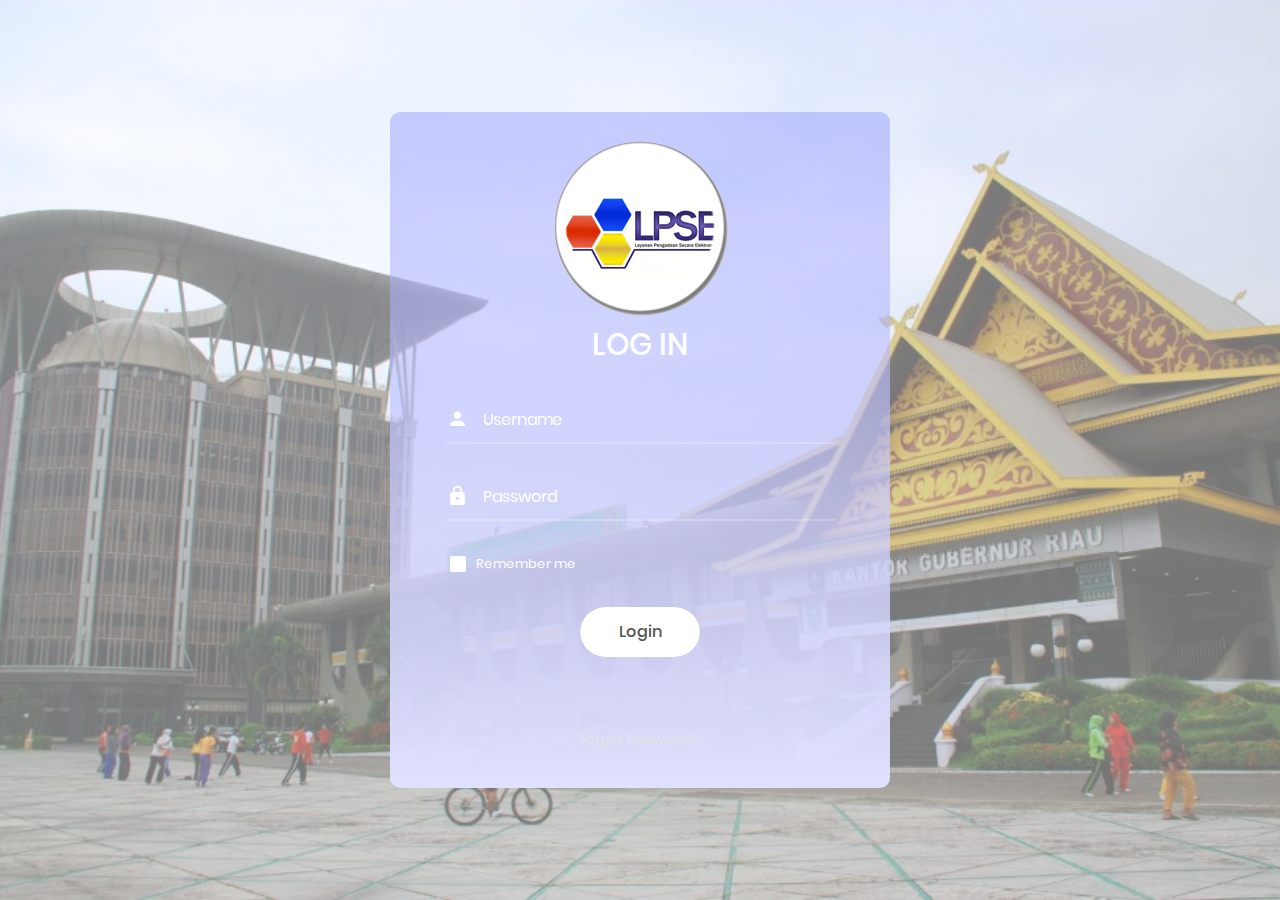
<file: login.html>
<!DOCTYPE html>
<html lang="en">
<head>
	<title>Login</title>
	<meta charset="UTF-8">
	<meta name="viewport" content="width=device-width, initial-scale=1">
<!--===============================================================================================-->	
	<link rel="icon" type="image/png" href="assets/images/icon/lpse_favicon.png"/>
<!--===============================================================================================-->
	<link rel="stylesheet" type="text/css" href="assets/vendor/bootstrap/css/bootstrap.min.css">
<!--===============================================================================================-->
	<link rel="stylesheet" type="text/css" href="assets/fonts/font-awesome-4.7.0/css/font-awesome.min.css">
<!--===============================================================================================-->
	<link rel="stylesheet" type="text/css" href="assets/fonts/iconic/css/material-design-iconic-font.min.css">
<!--===============================================================================================-->
	<link rel="stylesheet" type="text/css" href="assets/vendor/animate/animate.css">
<!--===============================================================================================-->	
	<link rel="stylesheet" type="text/css" href="assets/vendor/css-hamburgers/hamburgers.min.css">
<!--===============================================================================================-->
	<link rel="stylesheet" type="text/css" href="assets/vendor/animsition/css/animsition.min.css">
<!--===============================================================================================-->
	<link rel="stylesheet" type="text/css" href="assets/vendor/select2/select2.min.css">
<!--===============================================================================================-->	
	<link rel="stylesheet" type="text/css" href="assets/vendor/daterangepicker/daterangepicker.css">
<!--===============================================================================================-->
	<link rel="stylesheet" type="text/css" href="assets/css/util.css">
	<link rel="stylesheet" type="text/css" href="assets/css/login.css">
<!--===============================================================================================-->
</head>
<body>
	
	<div class="limiter">
		<div class="container-login100" style="background-image: url('assets/images/bg-01.jpg');">
			<div class="wrap-login100">
				<form class="login100-form validate-form" action="index.html">
					<span class="login100-form-logo">
                        <img src="assets/images/icon/lpse_logo.png" alt=""> 
					</span>
                    
					<span class="login100-form-title p-b-34 p-t-40">
						Log in
					</span>

					<div class="wrap-input100 validate-input" data-validate = "Enter username">
						<input class="input100" type="text" name="username" placeholder="Username" required> 
						<span class="focus-input100" data-placeholder="&#xf207;"></span>
					</div>

					<div class="wrap-input100 validate-input" data-validate="Enter password">
						<input class="input100" type="password" name="pass" placeholder="Password" required>
						<span class="focus-input100" data-placeholder="&#xf191;"></span>
					</div>

					<div class="contact100-form-checkbox">
						<input class="input-checkbox100" id="ckb1" type="checkbox" name="remember-me">
						<label class="label-checkbox100" for="ckb1">
							Remember me
						</label>
					</div>

					<div class="container-login100-form-btn">
						<button class="login100-form-btn">
							Login
						</button>
					</div>

					<div class="text-center p-t-70">
						<a class="txt1" href="#">
							Forgot Password?
						</a>
					</div>
				</form>
			</div>
		</div>
	</div>
	

	<div id="dropDownSelect1"></div>
	
<!--===============================================================================================-->
	<script src="assets/vendor/jquery/jquery-3.2.1.min.js"></script>
<!--===============================================================================================-->
	<script src="assets/vendor/animsition/js/animsition.min.js"></script>
<!--===============================================================================================-->
	<script src="assets/vendor/bootstrap/js/popper.js"></script>
	<script src="assets/vendor/bootstrap/js/bootstrap.min.js"></script>
<!--===============================================================================================-->
	<script src="assets/vendor/select2/select2.min.js"></script>
<!--===============================================================================================-->
	<script src="assets/vendor/daterangepicker/moment.min.js"></script>
	<script src="assets/vendor/daterangepicker/daterangepicker.js"></script>
<!--===============================================================================================-->
	<script src="assets/vendor/countdowntime/countdowntime.js"></script>
<!--===============================================================================================-->
	<script src="assets/js/main.js"></script>

</body>
</html>
</file>
<file: assets/vendor/daterangepicker/daterangepicker.css>
.daterangepicker {
  position: absolute;
  color: inherit;
  background-color: #fff;
  border-radius: 4px;
  width: 278px;
  padding: 4px;
  margin-top: 1px;
  top: 100px;
  left: 20px;
  /* Calendars */ }
  .daterangepicker:before, .daterangepicker:after {
    position: absolute;
    display: inline-block;
    border-bottom-color: rgba(0, 0, 0, 0.2);
    content: ''; }
  .daterangepicker:before {
    top: -7px;
    border-right: 7px solid transparent;
    border-left: 7px solid transparent;
    border-bottom: 7px solid #ccc; }
  .daterangepicker:after {
    top: -6px;
    border-right: 6px solid transparent;
    border-bottom: 6px solid #fff;
    border-left: 6px solid transparent; }
  .daterangepicker.opensleft:before {
    right: 9px; }
  .daterangepicker.opensleft:after {
    right: 10px; }
  .daterangepicker.openscenter:before {
    left: 0;
    right: 0;
    width: 0;
    margin-left: auto;
    margin-right: auto; }
  .daterangepicker.openscenter:after {
    left: 0;
    right: 0;
    width: 0;
    margin-left: auto;
    margin-right: auto; }
  .daterangepicker.opensright:before {
    left: 9px; }
  .daterangepicker.opensright:after {
    left: 10px; }
  .daterangepicker.dropup {
    margin-top: -5px; }
    .daterangepicker.dropup:before {
      top: initial;
      bottom: -7px;
      border-bottom: initial;
      border-top: 7px solid #ccc; }
    .daterangepicker.dropup:after {
      top: initial;
      bottom: -6px;
      border-bottom: initial;
      border-top: 6px solid #fff; }
  .daterangepicker.dropdown-menu {
    max-width: none;
    z-index: 3001; }
  .daterangepicker.single .ranges, .daterangepicker.single .calendar {
    float: none; }
  .daterangepicker.show-calendar .calendar {
    display: block; }
  .daterangepicker .calendar {
    display: none;
    max-width: 270px;
    margin: 4px; }
    .daterangepicker .calendar.single .calendar-table {
      border: none; }
    .daterangepicker .calendar th, .daterangepicker .calendar td {
      white-space: nowrap;
      text-align: center;
      min-width: 32px; }
  .daterangepicker .calendar-table {
    border: 1px solid #fff;
    padding: 4px;
    border-radius: 4px;
    background-color: #fff; }
  .daterangepicker table {
    width: 100%;
    margin: 0; }
  .daterangepicker td, .daterangepicker th {
    text-align: center;
    width: 20px;
    height: 20px;
    border-radius: 4px;
    border: 1px solid transparent;
    white-space: nowrap;
    cursor: pointer; }
    .daterangepicker td.available:hover, .daterangepicker th.available:hover {
      background-color: #eee;
      border-color: transparent;
      color: inherit; }
    .daterangepicker td.week, .daterangepicker th.week {
      font-size: 80%;
      color: #ccc; }
  .daterangepicker td.off, .daterangepicker td.off.in-range, .daterangepicker td.off.start-date, .daterangepicker td.off.end-date {
    background-color: #fff;
    border-color: transparent;
    color: #999; }
  .daterangepicker td.in-range {
    background-color: #ebf4f8;
    border-color: transparent;
    color: #000;
    border-radius: 0; }
  .daterangepicker td.start-date {
    border-radius: 4px 0 0 4px; }
  .daterangepicker td.end-date {
    border-radius: 0 4px 4px 0; }
  .daterangepicker td.start-date.end-date {
    border-radius: 4px; }
  .daterangepicker td.active, .daterangepicker td.active:hover {
    background-color: #357ebd;
    border-color: transparent;
    color: #fff; }
  .daterangepicker th.month {
    width: auto; }
  .daterangepicker td.disabled, .daterangepicker option.disabled {
    color: #999;
    cursor: not-allowed;
    text-decoration: line-through; }
  .daterangepicker select.monthselect, .daterangepicker select.yearselect {
    font-size: 12px;
    padding: 1px;
    height: auto;
    margin: 0;
    cursor: default; }
  .daterangepicker select.monthselect {
    margin-right: 2%;
    width: 56%; }
  .daterangepicker select.yearselect {
    width: 40%; }
  .daterangepicker select.hourselect, .daterangepicker select.minuteselect, .daterangepicker select.secondselect, .daterangepicker select.ampmselect {
    width: 50px;
    margin-bottom: 0; }
  .daterangepicker .input-mini {
    border: 1px solid #ccc;
    border-radius: 4px;
    color: #555;
    height: 30px;
    line-height: 30px;
    display: block;
    vertical-align: middle;
    margin: 0 0 5px 0;
    padding: 0 6px 0 28px;
    width: 100%; }
    .daterangepicker .input-mini.active {
      border: 1px solid #08c;
      border-radius: 4px; }
  .daterangepicker .daterangepicker_input {
    position: relative; }
    .daterangepicker .daterangepicker_input i {
      position: absolute;
      left: 8px;
      top: 8px; }
  .daterangepicker.rtl .input-mini {
    padding-right: 28px;
    padding-left: 6px; }
  .daterangepicker.rtl .daterangepicker_input i {
    left: auto;
    right: 8px; }
  .daterangepicker .calendar-time {
    text-align: center;
    margin: 5px auto;
    line-height: 30px;
    position: relative;
    padding-left: 28px; }
    .daterangepicker .calendar-time select.disabled {
      color: #ccc;
      cursor: not-allowed; }

.ranges {
  font-size: 11px;
  float: none;
  margin: 4px;
  text-align: left; }
  .ranges ul {
    list-style: none;
    margin: 0 auto;
    padding: 0;
    width: 100%; }
  .ranges li {
    font-size: 13px;
    background-color: #f5f5f5;
    border: 1px solid #f5f5f5;
    border-radius: 4px;
    color: #08c;
    padding: 3px 12px;
    margin-bottom: 8px;
    cursor: pointer; }
    .ranges li:hover {
      background-color: #08c;
      border: 1px solid #08c;
      color: #fff; }
    .ranges li.active {
      background-color: #08c;
      border: 1px solid #08c;
      color: #fff; }

/*  Larger Screen Styling */
@media (min-width: 564px) {
  .daterangepicker {
    width: auto; }
    .daterangepicker .ranges ul {
      width: 160px; }
    .daterangepicker.single .ranges ul {
      width: 100%; }
    .daterangepicker.single .calendar.left {
      clear: none; }
    .daterangepicker.single.ltr .ranges, .daterangepicker.single.ltr .calendar {
      float: left; }
    .daterangepicker.single.rtl .ranges, .daterangepicker.single.rtl .calendar {
      float: right; }
    .daterangepicker.ltr {
      direction: ltr;
      text-align: left; }
      .daterangepicker.ltr .calendar.left {
        clear: left;
        margin-right: 0; }
        .daterangepicker.ltr .calendar.left .calendar-table {
          border-right: none;
          border-top-right-radius: 0;
          border-bottom-right-radius: 0; }
      .daterangepicker.ltr .calendar.right {
        margin-left: 0; }
        .daterangepicker.ltr .calendar.right .calendar-table {
          border-left: none;
          border-top-left-radius: 0;
          border-bottom-left-radius: 0; }
      .daterangepicker.ltr .left .daterangepicker_input {
        padding-right: 12px; }
      .daterangepicker.ltr .calendar.left .calendar-table {
        padding-right: 12px; }
      .daterangepicker.ltr .ranges, .daterangepicker.ltr .calendar {
        float: left; }
    .daterangepicker.rtl {
      direction: rtl;
      text-align: right; }
      .daterangepicker.rtl .calendar.left {
        clear: right;
        margin-left: 0; }
        .daterangepicker.rtl .calendar.left .calendar-table {
          border-left: none;
          border-top-left-radius: 0;
          border-bottom-left-radius: 0; }
      .daterangepicker.rtl .calendar.right {
        margin-right: 0; }
        .daterangepicker.rtl .calendar.right .calendar-table {
          border-right: none;
          border-top-right-radius: 0;
          border-bottom-right-radius: 0; }
      .daterangepicker.rtl .left .daterangepicker_input {
        padding-left: 12px; }
      .daterangepicker.rtl .calendar.left .calendar-table {
        padding-left: 12px; }
      .daterangepicker.rtl .ranges, .daterangepicker.rtl .calendar {
        text-align: right;
        float: right; } }
@media (min-width: 730px) {
  .daterangepicker .ranges {
    width: auto; }
  .daterangepicker.ltr .ranges {
    float: left; }
  .daterangepicker.rtl .ranges {
    float: right; }
  .daterangepicker .calendar.left {
    clear: none !important; } }
</file>
<file: assets/css/util.css>
/*[ FONT SIZE ]
///////////////////////////////////////////////////////////
*/
.fs-1 {font-size: 1px;}
.fs-2 {font-size: 2px;}
.fs-3 {font-size: 3px;}
.fs-4 {font-size: 4px;}
.fs-5 {font-size: 5px;}
.fs-6 {font-size: 6px;}
.fs-7 {font-size: 7px;}
.fs-8 {font-size: 8px;}
.fs-9 {font-size: 9px;}
.fs-10 {font-size: 10px;}
.fs-11 {font-size: 11px;}
.fs-12 {font-size: 12px;}
.fs-13 {font-size: 13px;}
.fs-14 {font-size: 14px;}
.fs-15 {font-size: 15px;}
.fs-16 {font-size: 16px;}
.fs-17 {font-size: 17px;}
.fs-18 {font-size: 18px;}
.fs-19 {font-size: 19px;}
.fs-20 {font-size: 20px;}
.fs-21 {font-size: 21px;}
.fs-22 {font-size: 22px;}
.fs-23 {font-size: 23px;}
.fs-24 {font-size: 24px;}
.fs-25 {font-size: 25px;}
.fs-26 {font-size: 26px;}
.fs-27 {font-size: 27px;}
.fs-28 {font-size: 28px;}
.fs-29 {font-size: 29px;}
.fs-30 {font-size: 30px;}
.fs-31 {font-size: 31px;}
.fs-32 {font-size: 32px;}
.fs-33 {font-size: 33px;}
.fs-34 {font-size: 34px;}
.fs-35 {font-size: 35px;}
.fs-36 {font-size: 36px;}
.fs-37 {font-size: 37px;}
.fs-38 {font-size: 38px;}
.fs-39 {font-size: 39px;}
.fs-40 {font-size: 40px;}
.fs-41 {font-size: 41px;}
.fs-42 {font-size: 42px;}
.fs-43 {font-size: 43px;}
.fs-44 {font-size: 44px;}
.fs-45 {font-size: 45px;}
.fs-46 {font-size: 46px;}
.fs-47 {font-size: 47px;}
.fs-48 {font-size: 48px;}
.fs-49 {font-size: 49px;}
.fs-50 {font-size: 50px;}
.fs-51 {font-size: 51px;}
.fs-52 {font-size: 52px;}
.fs-53 {font-size: 53px;}
.fs-54 {font-size: 54px;}
.fs-55 {font-size: 55px;}
.fs-56 {font-size: 56px;}
.fs-57 {font-size: 57px;}
.fs-58 {font-size: 58px;}
.fs-59 {font-size: 59px;}
.fs-60 {font-size: 60px;}
.fs-61 {font-size: 61px;}
.fs-62 {font-size: 62px;}
.fs-63 {font-size: 63px;}
.fs-64 {font-size: 64px;}
.fs-65 {font-size: 65px;}
.fs-66 {font-size: 66px;}
.fs-67 {font-size: 67px;}
.fs-68 {font-size: 68px;}
.fs-69 {font-size: 69px;}
.fs-70 {font-size: 70px;}
.fs-71 {font-size: 71px;}
.fs-72 {font-size: 72px;}
.fs-73 {font-size: 73px;}
.fs-74 {font-size: 74px;}
.fs-75 {font-size: 75px;}
.fs-76 {font-size: 76px;}
.fs-77 {font-size: 77px;}
.fs-78 {font-size: 78px;}
.fs-79 {font-size: 79px;}
.fs-80 {font-size: 80px;}
.fs-81 {font-size: 81px;}
.fs-82 {font-size: 82px;}
.fs-83 {font-size: 83px;}
.fs-84 {font-size: 84px;}
.fs-85 {font-size: 85px;}
.fs-86 {font-size: 86px;}
.fs-87 {font-size: 87px;}
.fs-88 {font-size: 88px;}
.fs-89 {font-size: 89px;}
.fs-90 {font-size: 90px;}
.fs-91 {font-size: 91px;}
.fs-92 {font-size: 92px;}
.fs-93 {font-size: 93px;}
.fs-94 {font-size: 94px;}
.fs-95 {font-size: 95px;}
.fs-96 {font-size: 96px;}
.fs-97 {font-size: 97px;}
.fs-98 {font-size: 98px;}
.fs-99 {font-size: 99px;}
.fs-100 {font-size: 100px;}
.fs-101 {font-size: 101px;}
.fs-102 {font-size: 102px;}
.fs-103 {font-size: 103px;}
.fs-104 {font-size: 104px;}
.fs-105 {font-size: 105px;}
.fs-106 {font-size: 106px;}
.fs-107 {font-size: 107px;}
.fs-108 {font-size: 108px;}
.fs-109 {font-size: 109px;}
.fs-110 {font-size: 110px;}
.fs-111 {font-size: 111px;}
.fs-112 {font-size: 112px;}
.fs-113 {font-size: 113px;}
.fs-114 {font-size: 114px;}
.fs-115 {font-size: 115px;}
.fs-116 {font-size: 116px;}
.fs-117 {font-size: 117px;}
.fs-118 {font-size: 118px;}
.fs-119 {font-size: 119px;}
.fs-120 {font-size: 120px;}
.fs-121 {font-size: 121px;}
.fs-122 {font-size: 122px;}
.fs-123 {font-size: 123px;}
.fs-124 {font-size: 124px;}
.fs-125 {font-size: 125px;}
.fs-126 {font-size: 126px;}
.fs-127 {font-size: 127px;}
.fs-128 {font-size: 128px;}
.fs-129 {font-size: 129px;}
.fs-130 {font-size: 130px;}
.fs-131 {font-size: 131px;}
.fs-132 {font-size: 132px;}
.fs-133 {font-size: 133px;}
.fs-134 {font-size: 134px;}
.fs-135 {font-size: 135px;}
.fs-136 {font-size: 136px;}
.fs-137 {font-size: 137px;}
.fs-138 {font-size: 138px;}
.fs-139 {font-size: 139px;}
.fs-140 {font-size: 140px;}
.fs-141 {font-size: 141px;}
.fs-142 {font-size: 142px;}
.fs-143 {font-size: 143px;}
.fs-144 {font-size: 144px;}
.fs-145 {font-size: 145px;}
.fs-146 {font-size: 146px;}
.fs-147 {font-size: 147px;}
.fs-148 {font-size: 148px;}
.fs-149 {font-size: 149px;}
.fs-150 {font-size: 150px;}
.fs-151 {font-size: 151px;}
.fs-152 {font-size: 152px;}
.fs-153 {font-size: 153px;}
.fs-154 {font-size: 154px;}
.fs-155 {font-size: 155px;}
.fs-156 {font-size: 156px;}
.fs-157 {font-size: 157px;}
.fs-158 {font-size: 158px;}
.fs-159 {font-size: 159px;}
.fs-160 {font-size: 160px;}
.fs-161 {font-size: 161px;}
.fs-162 {font-size: 162px;}
.fs-163 {font-size: 163px;}
.fs-164 {font-size: 164px;}
.fs-165 {font-size: 165px;}
.fs-166 {font-size: 166px;}
.fs-167 {font-size: 167px;}
.fs-168 {font-size: 168px;}
.fs-169 {font-size: 169px;}
.fs-170 {font-size: 170px;}
.fs-171 {font-size: 171px;}
.fs-172 {font-size: 172px;}
.fs-173 {font-size: 173px;}
.fs-174 {font-size: 174px;}
.fs-175 {font-size: 175px;}
.fs-176 {font-size: 176px;}
.fs-177 {font-size: 177px;}
.fs-178 {font-size: 178px;}
.fs-179 {font-size: 179px;}
.fs-180 {font-size: 180px;}
.fs-181 {font-size: 181px;}
.fs-182 {font-size: 182px;}
.fs-183 {font-size: 183px;}
.fs-184 {font-size: 184px;}
.fs-185 {font-size: 185px;}
.fs-186 {font-size: 186px;}
.fs-187 {font-size: 187px;}
.fs-188 {font-size: 188px;}
.fs-189 {font-size: 189px;}
.fs-190 {font-size: 190px;}
.fs-191 {font-size: 191px;}
.fs-192 {font-size: 192px;}
.fs-193 {font-size: 193px;}
.fs-194 {font-size: 194px;}
.fs-195 {font-size: 195px;}
.fs-196 {font-size: 196px;}
.fs-197 {font-size: 197px;}
.fs-198 {font-size: 198px;}
.fs-199 {font-size: 199px;}
.fs-200 {font-size: 200px;}

/*[ PADDING ]
///////////////////////////////////////////////////////////
*/
.p-t-0 {padding-top: 0px;}
.p-t-1 {padding-top: 1px;}
.p-t-2 {padding-top: 2px;}
.p-t-3 {padding-top: 3px;}
.p-t-4 {padding-top: 4px;}
.p-t-5 {padding-top: 5px;}
.p-t-6 {padding-top: 6px;}
.p-t-7 {padding-top: 7px;}
.p-t-8 {padding-top: 8px;}
.p-t-9 {padding-top: 9px;}
.p-t-10 {padding-top: 10px;}
.p-t-11 {padding-top: 11px;}
.p-t-12 {padding-top: 12px;}
.p-t-13 {padding-top: 13px;}
.p-t-14 {padding-top: 14px;}
.p-t-15 {padding-top: 15px;}
.p-t-16 {padding-top: 16px;}
.p-t-17 {padding-top: 17px;}
.p-t-18 {padding-top: 18px;}
.p-t-19 {padding-top: 19px;}
.p-t-20 {padding-top: 20px;}
.p-t-21 {padding-top: 21px;}
.p-t-22 {padding-top: 22px;}
.p-t-23 {padding-top: 23px;}
.p-t-24 {padding-top: 24px;}
.p-t-25 {padding-top: 25px;}
.p-t-26 {padding-top: 26px;}
.p-t-27 {padding-top: 27px;}
.p-t-28 {padding-top: 28px;}
.p-t-29 {padding-top: 29px;}
.p-t-30 {padding-top: 30px;}
.p-t-31 {padding-top: 31px;}
.p-t-32 {padding-top: 32px;}
.p-t-33 {padding-top: 33px;}
.p-t-34 {padding-top: 34px;}
.p-t-35 {padding-top: 35px;}
.p-t-36 {padding-top: 36px;}
.p-t-37 {padding-top: 37px;}
.p-t-38 {padding-top: 38px;}
.p-t-39 {padding-top: 39px;}
.p-t-40 {padding-top: 40px;}
.p-t-41 {padding-top: 41px;}
.p-t-42 {padding-top: 42px;}
.p-t-43 {padding-top: 43px;}
.p-t-44 {padding-top: 44px;}
.p-t-45 {padding-top: 45px;}
.p-t-46 {padding-top: 46px;}
.p-t-47 {padding-top: 47px;}
.p-t-48 {padding-top: 48px;}
.p-t-49 {padding-top: 49px;}
.p-t-50 {padding-top: 50px;}
.p-t-51 {padding-top: 51px;}
.p-t-52 {padding-top: 52px;}
.p-t-53 {padding-top: 53px;}
.p-t-54 {padding-top: 54px;}
.p-t-55 {padding-top: 55px;}
.p-t-56 {padding-top: 56px;}
.p-t-57 {padding-top: 57px;}
.p-t-58 {padding-top: 58px;}
.p-t-59 {padding-top: 59px;}
.p-t-60 {padding-top: 60px;}
.p-t-61 {padding-top: 61px;}
.p-t-62 {padding-top: 62px;}
.p-t-63 {padding-top: 63px;}
.p-t-64 {padding-top: 64px;}
.p-t-65 {padding-top: 65px;}
.p-t-66 {padding-top: 66px;}
.p-t-67 {padding-top: 67px;}
.p-t-68 {padding-top: 68px;}
.p-t-69 {padding-top: 69px;}
.p-t-70 {padding-top: 70px;}
.p-t-71 {padding-top: 71px;}
.p-t-72 {padding-top: 72px;}
.p-t-73 {padding-top: 73px;}
.p-t-74 {padding-top: 74px;}
.p-t-75 {padding-top: 75px;}
.p-t-76 {padding-top: 76px;}
.p-t-77 {padding-top: 77px;}
.p-t-78 {padding-top: 78px;}
.p-t-79 {padding-top: 79px;}
.p-t-80 {padding-top: 80px;}
.p-t-81 {padding-top: 81px;}
.p-t-82 {padding-top: 82px;}
.p-t-83 {padding-top: 83px;}
.p-t-84 {padding-top: 84px;}
.p-t-85 {padding-top: 85px;}
.p-t-86 {padding-top: 86px;}
.p-t-87 {padding-top: 87px;}
.p-t-88 {padding-top: 88px;}
.p-t-89 {padding-top: 89px;}
.p-t-90 {padding-top: 90px;}
.p-t-91 {padding-top: 91px;}
.p-t-92 {padding-top: 92px;}
.p-t-93 {padding-top: 93px;}
.p-t-94 {padding-top: 94px;}
.p-t-95 {padding-top: 95px;}
.p-t-96 {padding-top: 96px;}
.p-t-97 {padding-top: 97px;}
.p-t-98 {padding-top: 98px;}
.p-t-99 {padding-top: 99px;}
.p-t-100 {padding-top: 100px;}
.p-t-101 {padding-top: 101px;}
.p-t-102 {padding-top: 102px;}
.p-t-103 {padding-top: 103px;}
.p-t-104 {padding-top: 104px;}
.p-t-105 {padding-top: 105px;}
.p-t-106 {padding-top: 106px;}
.p-t-107 {padding-top: 107px;}
.p-t-108 {padding-top: 108px;}
.p-t-109 {padding-top: 109px;}
.p-t-110 {padding-top: 110px;}
.p-t-111 {padding-top: 111px;}
.p-t-112 {padding-top: 112px;}
.p-t-113 {padding-top: 113px;}
.p-t-114 {padding-top: 114px;}
.p-t-115 {padding-top: 115px;}
.p-t-116 {padding-top: 116px;}
.p-t-117 {padding-top: 117px;}
.p-t-118 {padding-top: 118px;}
.p-t-119 {padding-top: 119px;}
.p-t-120 {padding-top: 120px;}
.p-t-121 {padding-top: 121px;}
.p-t-122 {padding-top: 122px;}
.p-t-123 {padding-top: 123px;}
.p-t-124 {padding-top: 124px;}
.p-t-125 {padding-top: 125px;}
.p-t-126 {padding-top: 126px;}
.p-t-127 {padding-top: 127px;}
.p-t-128 {padding-top: 128px;}
.p-t-129 {padding-top: 129px;}
.p-t-130 {padding-top: 130px;}
.p-t-131 {padding-top: 131px;}
.p-t-132 {padding-top: 132px;}
.p-t-133 {padding-top: 133px;}
.p-t-134 {padding-top: 134px;}
.p-t-135 {padding-top: 135px;}
.p-t-136 {padding-top: 136px;}
.p-t-137 {padding-top: 137px;}
.p-t-138 {padding-top: 138px;}
.p-t-139 {padding-top: 139px;}
.p-t-140 {padding-top: 140px;}
.p-t-141 {padding-top: 141px;}
.p-t-142 {padding-top: 142px;}
.p-t-143 {padding-top: 143px;}
.p-t-144 {padding-top: 144px;}
.p-t-145 {padding-top: 145px;}
.p-t-146 {padding-top: 146px;}
.p-t-147 {padding-top: 147px;}
.p-t-148 {padding-top: 148px;}
.p-t-149 {padding-top: 149px;}
.p-t-150 {padding-top: 150px;}
.p-t-151 {padding-top: 151px;}
.p-t-152 {padding-top: 152px;}
.p-t-153 {padding-top: 153px;}
.p-t-154 {padding-top: 154px;}
.p-t-155 {padding-top: 155px;}
.p-t-156 {padding-top: 156px;}
.p-t-157 {padding-top: 157px;}
.p-t-158 {padding-top: 158px;}
.p-t-159 {padding-top: 159px;}
.p-t-160 {padding-top: 160px;}
.p-t-161 {padding-top: 161px;}
.p-t-162 {padding-top: 162px;}
.p-t-163 {padding-top: 163px;}
.p-t-164 {padding-top: 164px;}
.p-t-165 {padding-top: 165px;}
.p-t-166 {padding-top: 166px;}
.p-t-167 {padding-top: 167px;}
.p-t-168 {padding-top: 168px;}
.p-t-169 {padding-top: 169px;}
.p-t-170 {padding-top: 170px;}
.p-t-171 {padding-top: 171px;}
.p-t-172 {padding-top: 172px;}
.p-t-173 {padding-top: 173px;}
.p-t-174 {padding-top: 174px;}
.p-t-175 {padding-top: 175px;}
.p-t-176 {padding-top: 176px;}
.p-t-177 {padding-top: 177px;}
.p-t-178 {padding-top: 178px;}
.p-t-179 {padding-top: 179px;}
.p-t-180 {padding-top: 180px;}
.p-t-181 {padding-top: 181px;}
.p-t-182 {padding-top: 182px;}
.p-t-183 {padding-top: 183px;}
.p-t-184 {padding-top: 184px;}
.p-t-185 {padding-top: 185px;}
.p-t-186 {padding-top: 186px;}
.p-t-187 {padding-top: 187px;}
.p-t-188 {padding-top: 188px;}
.p-t-189 {padding-top: 189px;}
.p-t-190 {padding-top: 190px;}
.p-t-191 {padding-top: 191px;}
.p-t-192 {padding-top: 192px;}
.p-t-193 {padding-top: 193px;}
.p-t-194 {padding-top: 194px;}
.p-t-195 {padding-top: 195px;}
.p-t-196 {padding-top: 196px;}
.p-t-197 {padding-top: 197px;}
.p-t-198 {padding-top: 198px;}
.p-t-199 {padding-top: 199px;}
.p-t-200 {padding-top: 200px;}
.p-t-201 {padding-top: 201px;}
.p-t-202 {padding-top: 202px;}
.p-t-203 {padding-top: 203px;}
.p-t-204 {padding-top: 204px;}
.p-t-205 {padding-top: 205px;}
.p-t-206 {padding-top: 206px;}
.p-t-207 {padding-top: 207px;}
.p-t-208 {padding-top: 208px;}
.p-t-209 {padding-top: 209px;}
.p-t-210 {padding-top: 210px;}
.p-t-211 {padding-top: 211px;}
.p-t-212 {padding-top: 212px;}
.p-t-213 {padding-top: 213px;}
.p-t-214 {padding-top: 214px;}
.p-t-215 {padding-top: 215px;}
.p-t-216 {padding-top: 216px;}
.p-t-217 {padding-top: 217px;}
.p-t-218 {padding-top: 218px;}
.p-t-219 {padding-top: 219px;}
.p-t-220 {padding-top: 220px;}
.p-t-221 {padding-top: 221px;}
.p-t-222 {padding-top: 222px;}
.p-t-223 {padding-top: 223px;}
.p-t-224 {padding-top: 224px;}
.p-t-225 {padding-top: 225px;}
.p-t-226 {padding-top: 226px;}
.p-t-227 {padding-top: 227px;}
.p-t-228 {padding-top: 228px;}
.p-t-229 {padding-top: 229px;}
.p-t-230 {padding-top: 230px;}
.p-t-231 {padding-top: 231px;}
.p-t-232 {padding-top: 232px;}
.p-t-233 {padding-top: 233px;}
.p-t-234 {padding-top: 234px;}
.p-t-235 {padding-top: 235px;}
.p-t-236 {padding-top: 236px;}
.p-t-237 {padding-top: 237px;}
.p-t-238 {padding-top: 238px;}
.p-t-239 {padding-top: 239px;}
.p-t-240 {padding-top: 240px;}
.p-t-241 {padding-top: 241px;}
.p-t-242 {padding-top: 242px;}
.p-t-243 {padding-top: 243px;}
.p-t-244 {padding-top: 244px;}
.p-t-245 {padding-top: 245px;}
.p-t-246 {padding-top: 246px;}
.p-t-247 {padding-top: 247px;}
.p-t-248 {padding-top: 248px;}
.p-t-249 {padding-top: 249px;}
.p-t-250 {padding-top: 250px;}
.p-b-0 {padding-bottom: 0px;}
.p-b-1 {padding-bottom: 1px;}
.p-b-2 {padding-bottom: 2px;}
.p-b-3 {padding-bottom: 3px;}
.p-b-4 {padding-bottom: 4px;}
.p-b-5 {padding-bottom: 5px;}
.p-b-6 {padding-bottom: 6px;}
.p-b-7 {padding-bottom: 7px;}
.p-b-8 {padding-bottom: 8px;}
.p-b-9 {padding-bottom: 9px;}
.p-b-10 {padding-bottom: 10px;}
.p-b-11 {padding-bottom: 11px;}
.p-b-12 {padding-bottom: 12px;}
.p-b-13 {padding-bottom: 13px;}
.p-b-14 {padding-bottom: 14px;}
.p-b-15 {padding-bottom: 15px;}
.p-b-16 {padding-bottom: 16px;}
.p-b-17 {padding-bottom: 17px;}
.p-b-18 {padding-bottom: 18px;}
.p-b-19 {padding-bottom: 19px;}
.p-b-20 {padding-bottom: 20px;}
.p-b-21 {padding-bottom: 21px;}
.p-b-22 {padding-bottom: 22px;}
.p-b-23 {padding-bottom: 23px;}
.p-b-24 {padding-bottom: 24px;}
.p-b-25 {padding-bottom: 25px;}
.p-b-26 {padding-bottom: 26px;}
.p-b-27 {padding-bottom: 27px;}
.p-b-28 {padding-bottom: 28px;}
.p-b-29 {padding-bottom: 29px;}
.p-b-30 {padding-bottom: 30px;}
.p-b-31 {padding-bottom: 31px;}
.p-b-32 {padding-bottom: 32px;}
.p-b-33 {padding-bottom: 33px;}
.p-b-34 {padding-bottom: 34px;}
.p-b-35 {padding-bottom: 35px;}
.p-b-36 {padding-bottom: 36px;}
.p-b-37 {padding-bottom: 37px;}
.p-b-38 {padding-bottom: 38px;}
.p-b-39 {padding-bottom: 39px;}
.p-b-40 {padding-bottom: 40px;}
.p-b-41 {padding-bottom: 41px;}
.p-b-42 {padding-bottom: 42px;}
.p-b-43 {padding-bottom: 43px;}
.p-b-44 {padding-bottom: 44px;}
.p-b-45 {padding-bottom: 45px;}
.p-b-46 {padding-bottom: 46px;}
.p-b-47 {padding-bottom: 47px;}
.p-b-48 {padding-bottom: 48px;}
.p-b-49 {padding-bottom: 49px;}
.p-b-50 {padding-bottom: 50px;}
.p-b-51 {padding-bottom: 51px;}
.p-b-52 {padding-bottom: 52px;}
.p-b-53 {padding-bottom: 53px;}
.p-b-54 {padding-bottom: 54px;}
.p-b-55 {padding-bottom: 55px;}
.p-b-56 {padding-bottom: 56px;}
.p-b-57 {padding-bottom: 57px;}
.p-b-58 {padding-bottom: 58px;}
.p-b-59 {padding-bottom: 59px;}
.p-b-60 {padding-bottom: 60px;}
.p-b-61 {padding-bottom: 61px;}
.p-b-62 {padding-bottom: 62px;}
.p-b-63 {padding-bottom: 63px;}
.p-b-64 {padding-bottom: 64px;}
.p-b-65 {padding-bottom: 65px;}
.p-b-66 {padding-bottom: 66px;}
.p-b-67 {padding-bottom: 67px;}
.p-b-68 {padding-bottom: 68px;}
.p-b-69 {padding-bottom: 69px;}
.p-b-70 {padding-bottom: 70px;}
.p-b-71 {padding-bottom: 71px;}
.p-b-72 {padding-bottom: 72px;}
.p-b-73 {padding-bottom: 73px;}
.p-b-74 {padding-bottom: 74px;}
.p-b-75 {padding-bottom: 75px;}
.p-b-76 {padding-bottom: 76px;}
.p-b-77 {padding-bottom: 77px;}
.p-b-78 {padding-bottom: 78px;}
.p-b-79 {padding-bottom: 79px;}
.p-b-80 {padding-bottom: 80px;}
.p-b-81 {padding-bottom: 81px;}
.p-b-82 {padding-bottom: 82px;}
.p-b-83 {padding-bottom: 83px;}
.p-b-84 {padding-bottom: 84px;}
.p-b-85 {padding-bottom: 85px;}
.p-b-86 {padding-bottom: 86px;}
.p-b-87 {padding-bottom: 87px;}
.p-b-88 {padding-bottom: 88px;}
.p-b-89 {padding-bottom: 89px;}
.p-b-90 {padding-bottom: 90px;}
.p-b-91 {padding-bottom: 91px;}
.p-b-92 {padding-bottom: 92px;}
.p-b-93 {padding-bottom: 93px;}
.p-b-94 {padding-bottom: 94px;}
.p-b-95 {padding-bottom: 95px;}
.p-b-96 {padding-bottom: 96px;}
.p-b-97 {padding-bottom: 97px;}
.p-b-98 {padding-bottom: 98px;}
.p-b-99 {padding-bottom: 99px;}
.p-b-100 {padding-bottom: 100px;}
.p-b-101 {padding-bottom: 101px;}
.p-b-102 {padding-bottom: 102px;}
.p-b-103 {padding-bottom: 103px;}
.p-b-104 {padding-bottom: 104px;}
.p-b-105 {padding-bottom: 105px;}
.p-b-106 {padding-bottom: 106px;}
.p-b-107 {padding-bottom: 107px;}
.p-b-108 {padding-bottom: 108px;}
.p-b-109 {padding-bottom: 109px;}
.p-b-110 {padding-bottom: 110px;}
.p-b-111 {padding-bottom: 111px;}
.p-b-112 {padding-bottom: 112px;}
.p-b-113 {padding-bottom: 113px;}
.p-b-114 {padding-bottom: 114px;}
.p-b-115 {padding-bottom: 115px;}
.p-b-116 {padding-bottom: 116px;}
.p-b-117 {padding-bottom: 117px;}
.p-b-118 {padding-bottom: 118px;}
.p-b-119 {padding-bottom: 119px;}
.p-b-120 {padding-bottom: 120px;}
.p-b-121 {padding-bottom: 121px;}
.p-b-122 {padding-bottom: 122px;}
.p-b-123 {padding-bottom: 123px;}
.p-b-124 {padding-bottom: 124px;}
.p-b-125 {padding-bottom: 125px;}
.p-b-126 {padding-bottom: 126px;}
.p-b-127 {padding-bottom: 127px;}
.p-b-128 {padding-bottom: 128px;}
.p-b-129 {padding-bottom: 129px;}
.p-b-130 {padding-bottom: 130px;}
.p-b-131 {padding-bottom: 131px;}
.p-b-132 {padding-bottom: 132px;}
.p-b-133 {padding-bottom: 133px;}
.p-b-134 {padding-bottom: 134px;}
.p-b-135 {padding-bottom: 135px;}
.p-b-136 {padding-bottom: 136px;}
.p-b-137 {padding-bottom: 137px;}
.p-b-138 {padding-bottom: 138px;}
.p-b-139 {padding-bottom: 139px;}
.p-b-140 {padding-bottom: 140px;}
.p-b-141 {padding-bottom: 141px;}
.p-b-142 {padding-bottom: 142px;}
.p-b-143 {padding-bottom: 143px;}
.p-b-144 {padding-bottom: 144px;}
.p-b-145 {padding-bottom: 145px;}
.p-b-146 {padding-bottom: 146px;}
.p-b-147 {padding-bottom: 147px;}
.p-b-148 {padding-bottom: 148px;}
.p-b-149 {padding-bottom: 149px;}
.p-b-150 {padding-bottom: 150px;}
.p-b-151 {padding-bottom: 151px;}
.p-b-152 {padding-bottom: 152px;}
.p-b-153 {padding-bottom: 153px;}
.p-b-154 {padding-bottom: 154px;}
.p-b-155 {padding-bottom: 155px;}
.p-b-156 {padding-bottom: 156px;}
.p-b-157 {padding-bottom: 157px;}
.p-b-158 {padding-bottom: 158px;}
.p-b-159 {padding-bottom: 159px;}
.p-b-160 {padding-bottom: 160px;}
.p-b-161 {padding-bottom: 161px;}
.p-b-162 {padding-bottom: 162px;}
.p-b-163 {padding-bottom: 163px;}
.p-b-164 {padding-bottom: 164px;}
.p-b-165 {padding-bottom: 165px;}
.p-b-166 {padding-bottom: 166px;}
.p-b-167 {padding-bottom: 167px;}
.p-b-168 {padding-bottom: 168px;}
.p-b-169 {padding-bottom: 169px;}
.p-b-170 {padding-bottom: 170px;}
.p-b-171 {padding-bottom: 171px;}
.p-b-172 {padding-bottom: 172px;}
.p-b-173 {padding-bottom: 173px;}
.p-b-174 {padding-bottom: 174px;}
.p-b-175 {padding-bottom: 175px;}
.p-b-176 {padding-bottom: 176px;}
.p-b-177 {padding-bottom: 177px;}
.p-b-178 {padding-bottom: 178px;}
.p-b-179 {padding-bottom: 179px;}
.p-b-180 {padding-bottom: 180px;}
.p-b-181 {padding-bottom: 181px;}
.p-b-182 {padding-bottom: 182px;}
.p-b-183 {padding-bottom: 183px;}
.p-b-184 {padding-bottom: 184px;}
.p-b-185 {padding-bottom: 185px;}
.p-b-186 {padding-bottom: 186px;}
.p-b-187 {padding-bottom: 187px;}
.p-b-188 {padding-bottom: 188px;}
.p-b-189 {padding-bottom: 189px;}
.p-b-190 {padding-bottom: 190px;}
.p-b-191 {padding-bottom: 191px;}
.p-b-192 {padding-bottom: 192px;}
.p-b-193 {padding-bottom: 193px;}
.p-b-194 {padding-bottom: 194px;}
.p-b-195 {padding-bottom: 195px;}
.p-b-196 {padding-bottom: 196px;}
.p-b-197 {padding-bottom: 197px;}
.p-b-198 {padding-bottom: 198px;}
.p-b-199 {padding-bottom: 199px;}
.p-b-200 {padding-bottom: 200px;}
.p-b-201 {padding-bottom: 201px;}
.p-b-202 {padding-bottom: 202px;}
.p-b-203 {padding-bottom: 203px;}
.p-b-204 {padding-bottom: 204px;}
.p-b-205 {padding-bottom: 205px;}
.p-b-206 {padding-bottom: 206px;}
.p-b-207 {padding-bottom: 207px;}
.p-b-208 {padding-bottom: 208px;}
.p-b-209 {padding-bottom: 209px;}
.p-b-210 {padding-bottom: 210px;}
.p-b-211 {padding-bottom: 211px;}
.p-b-212 {padding-bottom: 212px;}
.p-b-213 {padding-bottom: 213px;}
.p-b-214 {padding-bottom: 214px;}
.p-b-215 {padding-bottom: 215px;}
.p-b-216 {padding-bottom: 216px;}
.p-b-217 {padding-bottom: 217px;}
.p-b-218 {padding-bottom: 218px;}
.p-b-219 {padding-bottom: 219px;}
.p-b-220 {padding-bottom: 220px;}
.p-b-221 {padding-bottom: 221px;}
.p-b-222 {padding-bottom: 222px;}
.p-b-223 {padding-bottom: 223px;}
.p-b-224 {padding-bottom: 224px;}
.p-b-225 {padding-bottom: 225px;}
.p-b-226 {padding-bottom: 226px;}
.p-b-227 {padding-bottom: 227px;}
.p-b-228 {padding-bottom: 228px;}
.p-b-229 {padding-bottom: 229px;}
.p-b-230 {padding-bottom: 230px;}
.p-b-231 {padding-bottom: 231px;}
.p-b-232 {padding-bottom: 232px;}
.p-b-233 {padding-bottom: 233px;}
.p-b-234 {padding-bottom: 234px;}
.p-b-235 {padding-bottom: 235px;}
.p-b-236 {padding-bottom: 236px;}
.p-b-237 {padding-bottom: 237px;}
.p-b-238 {padding-bottom: 238px;}
.p-b-239 {padding-bottom: 239px;}
.p-b-240 {padding-bottom: 240px;}
.p-b-241 {padding-bottom: 241px;}
.p-b-242 {padding-bottom: 242px;}
.p-b-243 {padding-bottom: 243px;}
.p-b-244 {padding-bottom: 244px;}
.p-b-245 {padding-bottom: 245px;}
.p-b-246 {padding-bottom: 246px;}
.p-b-247 {padding-bottom: 247px;}
.p-b-248 {padding-bottom: 248px;}
.p-b-249 {padding-bottom: 249px;}
.p-b-250 {padding-bottom: 250px;}
.p-l-0 {padding-left: 0px;}
.p-l-1 {padding-left: 1px;}
.p-l-2 {padding-left: 2px;}
.p-l-3 {padding-left: 3px;}
.p-l-4 {padding-left: 4px;}
.p-l-5 {padding-left: 5px;}
.p-l-6 {padding-left: 6px;}
.p-l-7 {padding-left: 7px;}
.p-l-8 {padding-left: 8px;}
.p-l-9 {padding-left: 9px;}
.p-l-10 {padding-left: 10px;}
.p-l-11 {padding-left: 11px;}
.p-l-12 {padding-left: 12px;}
.p-l-13 {padding-left: 13px;}
.p-l-14 {padding-left: 14px;}
.p-l-15 {padding-left: 15px;}
.p-l-16 {padding-left: 16px;}
.p-l-17 {padding-left: 17px;}
.p-l-18 {padding-left: 18px;}
.p-l-19 {padding-left: 19px;}
.p-l-20 {padding-left: 20px;}
.p-l-21 {padding-left: 21px;}
.p-l-22 {padding-left: 22px;}
.p-l-23 {padding-left: 23px;}
.p-l-24 {padding-left: 24px;}
.p-l-25 {padding-left: 25px;}
.p-l-26 {padding-left: 26px;}
.p-l-27 {padding-left: 27px;}
.p-l-28 {padding-left: 28px;}
.p-l-29 {padding-left: 29px;}
.p-l-30 {padding-left: 30px;}
.p-l-31 {padding-left: 31px;}
.p-l-32 {padding-left: 32px;}
.p-l-33 {padding-left: 33px;}
.p-l-34 {padding-left: 34px;}
.p-l-35 {padding-left: 35px;}
.p-l-36 {padding-left: 36px;}
.p-l-37 {padding-left: 37px;}
.p-l-38 {padding-left: 38px;}
.p-l-39 {padding-left: 39px;}
.p-l-40 {padding-left: 40px;}
.p-l-41 {padding-left: 41px;}
.p-l-42 {padding-left: 42px;}
.p-l-43 {padding-left: 43px;}
.p-l-44 {padding-left: 44px;}
.p-l-45 {padding-left: 45px;}
.p-l-46 {padding-left: 46px;}
.p-l-47 {padding-left: 47px;}
.p-l-48 {padding-left: 48px;}
.p-l-49 {padding-left: 49px;}
.p-l-50 {padding-left: 50px;}
.p-l-51 {padding-left: 51px;}
.p-l-52 {padding-left: 52px;}
.p-l-53 {padding-left: 53px;}
.p-l-54 {padding-left: 54px;}
.p-l-55 {padding-left: 55px;}
.p-l-56 {padding-left: 56px;}
.p-l-57 {padding-left: 57px;}
.p-l-58 {padding-left: 58px;}
.p-l-59 {padding-left: 59px;}
.p-l-60 {padding-left: 60px;}
.p-l-61 {padding-left: 61px;}
.p-l-62 {padding-left: 62px;}
.p-l-63 {padding-left: 63px;}
.p-l-64 {padding-left: 64px;}
.p-l-65 {padding-left: 65px;}
.p-l-66 {padding-left: 66px;}
.p-l-67 {padding-left: 67px;}
.p-l-68 {padding-left: 68px;}
.p-l-69 {padding-left: 69px;}
.p-l-70 {padding-left: 70px;}
.p-l-71 {padding-left: 71px;}
.p-l-72 {padding-left: 72px;}
.p-l-73 {padding-left: 73px;}
.p-l-74 {padding-left: 74px;}
.p-l-75 {padding-left: 75px;}
.p-l-76 {padding-left: 76px;}
.p-l-77 {padding-left: 77px;}
.p-l-78 {padding-left: 78px;}
.p-l-79 {padding-left: 79px;}
.p-l-80 {padding-left: 80px;}
.p-l-81 {padding-left: 81px;}
.p-l-82 {padding-left: 82px;}
.p-l-83 {padding-left: 83px;}
.p-l-84 {padding-left: 84px;}
.p-l-85 {padding-left: 85px;}
.p-l-86 {padding-left: 86px;}
.p-l-87 {padding-left: 87px;}
.p-l-88 {padding-left: 88px;}
.p-l-89 {padding-left: 89px;}
.p-l-90 {padding-left: 90px;}
.p-l-91 {padding-left: 91px;}
.p-l-92 {padding-left: 92px;}
.p-l-93 {padding-left: 93px;}
.p-l-94 {padding-left: 94px;}
.p-l-95 {padding-left: 95px;}
.p-l-96 {padding-left: 96px;}
.p-l-97 {padding-left: 97px;}
.p-l-98 {padding-left: 98px;}
.p-l-99 {padding-left: 99px;}
.p-l-100 {padding-left: 100px;}
.p-l-101 {padding-left: 101px;}
.p-l-102 {padding-left: 102px;}
.p-l-103 {padding-left: 103px;}
.p-l-104 {padding-left: 104px;}
.p-l-105 {padding-left: 105px;}
.p-l-106 {padding-left: 106px;}
.p-l-107 {padding-left: 107px;}
.p-l-108 {padding-left: 108px;}
.p-l-109 {padding-left: 109px;}
.p-l-110 {padding-left: 110px;}
.p-l-111 {padding-left: 111px;}
.p-l-112 {padding-left: 112px;}
.p-l-113 {padding-left: 113px;}
.p-l-114 {padding-left: 114px;}
.p-l-115 {padding-left: 115px;}
.p-l-116 {padding-left: 116px;}
.p-l-117 {padding-left: 117px;}
.p-l-118 {padding-left: 118px;}
.p-l-119 {padding-left: 119px;}
.p-l-120 {padding-left: 120px;}
.p-l-121 {padding-left: 121px;}
.p-l-122 {padding-left: 122px;}
.p-l-123 {padding-left: 123px;}
.p-l-124 {padding-left: 124px;}
.p-l-125 {padding-left: 125px;}
.p-l-126 {padding-left: 126px;}
.p-l-127 {padding-left: 127px;}
.p-l-128 {padding-left: 128px;}
.p-l-129 {padding-left: 129px;}
.p-l-130 {padding-left: 130px;}
.p-l-131 {padding-left: 131px;}
.p-l-132 {padding-left: 132px;}
.p-l-133 {padding-left: 133px;}
.p-l-134 {padding-left: 134px;}
.p-l-135 {padding-left: 135px;}
.p-l-136 {padding-left: 136px;}
.p-l-137 {padding-left: 137px;}
.p-l-138 {padding-left: 138px;}
.p-l-139 {padding-left: 139px;}
.p-l-140 {padding-left: 140px;}
.p-l-141 {padding-left: 141px;}
.p-l-142 {padding-left: 142px;}
.p-l-143 {padding-left: 143px;}
.p-l-144 {padding-left: 144px;}
.p-l-145 {padding-left: 145px;}
.p-l-146 {padding-left: 146px;}
.p-l-147 {padding-left: 147px;}
.p-l-148 {padding-left: 148px;}
.p-l-149 {padding-left: 149px;}
.p-l-150 {padding-left: 150px;}
.p-l-151 {padding-left: 151px;}
.p-l-152 {padding-left: 152px;}
.p-l-153 {padding-left: 153px;}
.p-l-154 {padding-left: 154px;}
.p-l-155 {padding-left: 155px;}
.p-l-156 {padding-left: 156px;}
.p-l-157 {padding-left: 157px;}
.p-l-158 {padding-left: 158px;}
.p-l-159 {padding-left: 159px;}
.p-l-160 {padding-left: 160px;}
.p-l-161 {padding-left: 161px;}
.p-l-162 {padding-left: 162px;}
.p-l-163 {padding-left: 163px;}
.p-l-164 {padding-left: 164px;}
.p-l-165 {padding-left: 165px;}
.p-l-166 {padding-left: 166px;}
.p-l-167 {padding-left: 167px;}
.p-l-168 {padding-left: 168px;}
.p-l-169 {padding-left: 169px;}
.p-l-170 {padding-left: 170px;}
.p-l-171 {padding-left: 171px;}
.p-l-172 {padding-left: 172px;}
.p-l-173 {padding-left: 173px;}
.p-l-174 {padding-left: 174px;}
.p-l-175 {padding-left: 175px;}
.p-l-176 {padding-left: 176px;}
.p-l-177 {padding-left: 177px;}
.p-l-178 {padding-left: 178px;}
.p-l-179 {padding-left: 179px;}
.p-l-180 {padding-left: 180px;}
.p-l-181 {padding-left: 181px;}
.p-l-182 {padding-left: 182px;}
.p-l-183 {padding-left: 183px;}
.p-l-184 {padding-left: 184px;}
.p-l-185 {padding-left: 185px;}
.p-l-186 {padding-left: 186px;}
.p-l-187 {padding-left: 187px;}
.p-l-188 {padding-left: 188px;}
.p-l-189 {padding-left: 189px;}
.p-l-190 {padding-left: 190px;}
.p-l-191 {padding-left: 191px;}
.p-l-192 {padding-left: 192px;}
.p-l-193 {padding-left: 193px;}
.p-l-194 {padding-left: 194px;}
.p-l-195 {padding-left: 195px;}
.p-l-196 {padding-left: 196px;}
.p-l-197 {padding-left: 197px;}
.p-l-198 {padding-left: 198px;}
.p-l-199 {padding-left: 199px;}
.p-l-200 {padding-left: 200px;}
.p-l-201 {padding-left: 201px;}
.p-l-202 {padding-left: 202px;}
.p-l-203 {padding-left: 203px;}
.p-l-204 {padding-left: 204px;}
.p-l-205 {padding-left: 205px;}
.p-l-206 {padding-left: 206px;}
.p-l-207 {padding-left: 207px;}
.p-l-208 {padding-left: 208px;}
.p-l-209 {padding-left: 209px;}
.p-l-210 {padding-left: 210px;}
.p-l-211 {padding-left: 211px;}
.p-l-212 {padding-left: 212px;}
.p-l-213 {padding-left: 213px;}
.p-l-214 {padding-left: 214px;}
.p-l-215 {padding-left: 215px;}
.p-l-216 {padding-left: 216px;}
.p-l-217 {padding-left: 217px;}
.p-l-218 {padding-left: 218px;}
.p-l-219 {padding-left: 219px;}
.p-l-220 {padding-left: 220px;}
.p-l-221 {padding-left: 221px;}
.p-l-222 {padding-left: 222px;}
.p-l-223 {padding-left: 223px;}
.p-l-224 {padding-left: 224px;}
.p-l-225 {padding-left: 225px;}
.p-l-226 {padding-left: 226px;}
.p-l-227 {padding-left: 227px;}
.p-l-228 {padding-left: 228px;}
.p-l-229 {padding-left: 229px;}
.p-l-230 {padding-left: 230px;}
.p-l-231 {padding-left: 231px;}
.p-l-232 {padding-left: 232px;}
.p-l-233 {padding-left: 233px;}
.p-l-234 {padding-left: 234px;}
.p-l-235 {padding-left: 235px;}
.p-l-236 {padding-left: 236px;}
.p-l-237 {padding-left: 237px;}
.p-l-238 {padding-left: 238px;}
.p-l-239 {padding-left: 239px;}
.p-l-240 {padding-left: 240px;}
.p-l-241 {padding-left: 241px;}
.p-l-242 {padding-left: 242px;}
.p-l-243 {padding-left: 243px;}
.p-l-244 {padding-left: 244px;}
.p-l-245 {padding-left: 245px;}
.p-l-246 {padding-left: 246px;}
.p-l-247 {padding-left: 247px;}
.p-l-248 {padding-left: 248px;}
.p-l-249 {padding-left: 249px;}
.p-l-250 {padding-left: 250px;}
.p-r-0 {padding-right: 0px;}
.p-r-1 {padding-right: 1px;}
.p-r-2 {padding-right: 2px;}
.p-r-3 {padding-right: 3px;}
.p-r-4 {padding-right: 4px;}
.p-r-5 {padding-right: 5px;}
.p-r-6 {padding-right: 6px;}
.p-r-7 {padding-right: 7px;}
.p-r-8 {padding-right: 8px;}
.p-r-9 {padding-right: 9px;}
.p-r-10 {padding-right: 10px;}
.p-r-11 {padding-right: 11px;}
.p-r-12 {padding-right: 12px;}
.p-r-13 {padding-right: 13px;}
.p-r-14 {padding-right: 14px;}
.p-r-15 {padding-right: 15px;}
.p-r-16 {padding-right: 16px;}
.p-r-17 {padding-right: 17px;}
.p-r-18 {padding-right: 18px;}
.p-r-19 {padding-right: 19px;}
.p-r-20 {padding-right: 20px;}
.p-r-21 {padding-right: 21px;}
.p-r-22 {padding-right: 22px;}
.p-r-23 {padding-right: 23px;}
.p-r-24 {padding-right: 24px;}
.p-r-25 {padding-right: 25px;}
.p-r-26 {padding-right: 26px;}
.p-r-27 {padding-right: 27px;}
.p-r-28 {padding-right: 28px;}
.p-r-29 {padding-right: 29px;}
.p-r-30 {padding-right: 30px;}
.p-r-31 {padding-right: 31px;}
.p-r-32 {padding-right: 32px;}
.p-r-33 {padding-right: 33px;}
.p-r-34 {padding-right: 34px;}
.p-r-35 {padding-right: 35px;}
.p-r-36 {padding-right: 36px;}
.p-r-37 {padding-right: 37px;}
.p-r-38 {padding-right: 38px;}
.p-r-39 {padding-right: 39px;}
.p-r-40 {padding-right: 40px;}
.p-r-41 {padding-right: 41px;}
.p-r-42 {padding-right: 42px;}
.p-r-43 {padding-right: 43px;}
.p-r-44 {padding-right: 44px;}
.p-r-45 {padding-right: 45px;}
.p-r-46 {padding-right: 46px;}
.p-r-47 {padding-right: 47px;}
.p-r-48 {padding-right: 48px;}
.p-r-49 {padding-right: 49px;}
.p-r-50 {padding-right: 50px;}
.p-r-51 {padding-right: 51px;}
.p-r-52 {padding-right: 52px;}
.p-r-53 {padding-right: 53px;}
.p-r-54 {padding-right: 54px;}
.p-r-55 {padding-right: 55px;}
.p-r-56 {padding-right: 56px;}
.p-r-57 {padding-right: 57px;}
.p-r-58 {padding-right: 58px;}
.p-r-59 {padding-right: 59px;}
.p-r-60 {padding-right: 60px;}
.p-r-61 {padding-right: 61px;}
.p-r-62 {padding-right: 62px;}
.p-r-63 {padding-right: 63px;}
.p-r-64 {padding-right: 64px;}
.p-r-65 {padding-right: 65px;}
.p-r-66 {padding-right: 66px;}
.p-r-67 {padding-right: 67px;}
.p-r-68 {padding-right: 68px;}
.p-r-69 {padding-right: 69px;}
.p-r-70 {padding-right: 70px;}
.p-r-71 {padding-right: 71px;}
.p-r-72 {padding-right: 72px;}
.p-r-73 {padding-right: 73px;}
.p-r-74 {padding-right: 74px;}
.p-r-75 {padding-right: 75px;}
.p-r-76 {padding-right: 76px;}
.p-r-77 {padding-right: 77px;}
.p-r-78 {padding-right: 78px;}
.p-r-79 {padding-right: 79px;}
.p-r-80 {padding-right: 80px;}
.p-r-81 {padding-right: 81px;}
.p-r-82 {padding-right: 82px;}
.p-r-83 {padding-right: 83px;}
.p-r-84 {padding-right: 84px;}
.p-r-85 {padding-right: 85px;}
.p-r-86 {padding-right: 86px;}
.p-r-87 {padding-right: 87px;}
.p-r-88 {padding-right: 88px;}
.p-r-89 {padding-right: 89px;}
.p-r-90 {padding-right: 90px;}
.p-r-91 {padding-right: 91px;}
.p-r-92 {padding-right: 92px;}
.p-r-93 {padding-right: 93px;}
.p-r-94 {padding-right: 94px;}
.p-r-95 {padding-right: 95px;}
.p-r-96 {padding-right: 96px;}
.p-r-97 {padding-right: 97px;}
.p-r-98 {padding-right: 98px;}
.p-r-99 {padding-right: 99px;}
.p-r-100 {padding-right: 100px;}
.p-r-101 {padding-right: 101px;}
.p-r-102 {padding-right: 102px;}
.p-r-103 {padding-right: 103px;}
.p-r-104 {padding-right: 104px;}
.p-r-105 {padding-right: 105px;}
.p-r-106 {padding-right: 106px;}
.p-r-107 {padding-right: 107px;}
.p-r-108 {padding-right: 108px;}
.p-r-109 {padding-right: 109px;}
.p-r-110 {padding-right: 110px;}
.p-r-111 {padding-right: 111px;}
.p-r-112 {padding-right: 112px;}
.p-r-113 {padding-right: 113px;}
.p-r-114 {padding-right: 114px;}
.p-r-115 {padding-right: 115px;}
.p-r-116 {padding-right: 116px;}
.p-r-117 {padding-right: 117px;}
.p-r-118 {padding-right: 118px;}
.p-r-119 {padding-right: 119px;}
.p-r-120 {padding-right: 120px;}
.p-r-121 {padding-right: 121px;}
.p-r-122 {padding-right: 122px;}
.p-r-123 {padding-right: 123px;}
.p-r-124 {padding-right: 124px;}
.p-r-125 {padding-right: 125px;}
.p-r-126 {padding-right: 126px;}
.p-r-127 {padding-right: 127px;}
.p-r-128 {padding-right: 128px;}
.p-r-129 {padding-right: 129px;}
.p-r-130 {padding-right: 130px;}
.p-r-131 {padding-right: 131px;}
.p-r-132 {padding-right: 132px;}
.p-r-133 {padding-right: 133px;}
.p-r-134 {padding-right: 134px;}
.p-r-135 {padding-right: 135px;}
.p-r-136 {padding-right: 136px;}
.p-r-137 {padding-right: 137px;}
.p-r-138 {padding-right: 138px;}
.p-r-139 {padding-right: 139px;}
.p-r-140 {padding-right: 140px;}
.p-r-141 {padding-right: 141px;}
.p-r-142 {padding-right: 142px;}
.p-r-143 {padding-right: 143px;}
.p-r-144 {padding-right: 144px;}
.p-r-145 {padding-right: 145px;}
.p-r-146 {padding-right: 146px;}
.p-r-147 {padding-right: 147px;}
.p-r-148 {padding-right: 148px;}
.p-r-149 {padding-right: 149px;}
.p-r-150 {padding-right: 150px;}
.p-r-151 {padding-right: 151px;}
.p-r-152 {padding-right: 152px;}
.p-r-153 {padding-right: 153px;}
.p-r-154 {padding-right: 154px;}
.p-r-155 {padding-right: 155px;}
.p-r-156 {padding-right: 156px;}
.p-r-157 {padding-right: 157px;}
.p-r-158 {padding-right: 158px;}
.p-r-159 {padding-right: 159px;}
.p-r-160 {padding-right: 160px;}
.p-r-161 {padding-right: 161px;}
.p-r-162 {padding-right: 162px;}
.p-r-163 {padding-right: 163px;}
.p-r-164 {padding-right: 164px;}
.p-r-165 {padding-right: 165px;}
.p-r-166 {padding-right: 166px;}
.p-r-167 {padding-right: 167px;}
.p-r-168 {padding-right: 168px;}
.p-r-169 {padding-right: 169px;}
.p-r-170 {padding-right: 170px;}
.p-r-171 {padding-right: 171px;}
.p-r-172 {padding-right: 172px;}
.p-r-173 {padding-right: 173px;}
.p-r-174 {padding-right: 174px;}
.p-r-175 {padding-right: 175px;}
.p-r-176 {padding-right: 176px;}
.p-r-177 {padding-right: 177px;}
.p-r-178 {padding-right: 178px;}
.p-r-179 {padding-right: 179px;}
.p-r-180 {padding-right: 180px;}
.p-r-181 {padding-right: 181px;}
.p-r-182 {padding-right: 182px;}
.p-r-183 {padding-right: 183px;}
.p-r-184 {padding-right: 184px;}
.p-r-185 {padding-right: 185px;}
.p-r-186 {padding-right: 186px;}
.p-r-187 {padding-right: 187px;}
.p-r-188 {padding-right: 188px;}
.p-r-189 {padding-right: 189px;}
.p-r-190 {padding-right: 190px;}
.p-r-191 {padding-right: 191px;}
.p-r-192 {padding-right: 192px;}
.p-r-193 {padding-right: 193px;}
.p-r-194 {padding-right: 194px;}
.p-r-195 {padding-right: 195px;}
.p-r-196 {padding-right: 196px;}
.p-r-197 {padding-right: 197px;}
.p-r-198 {padding-right: 198px;}
.p-r-199 {padding-right: 199px;}
.p-r-200 {padding-right: 200px;}
.p-r-201 {padding-right: 201px;}
.p-r-202 {padding-right: 202px;}
.p-r-203 {padding-right: 203px;}
.p-r-204 {padding-right: 204px;}
.p-r-205 {padding-right: 205px;}
.p-r-206 {padding-right: 206px;}
.p-r-207 {padding-right: 207px;}
.p-r-208 {padding-right: 208px;}
.p-r-209 {padding-right: 209px;}
.p-r-210 {padding-right: 210px;}
.p-r-211 {padding-right: 211px;}
.p-r-212 {padding-right: 212px;}
.p-r-213 {padding-right: 213px;}
.p-r-214 {padding-right: 214px;}
.p-r-215 {padding-right: 215px;}
.p-r-216 {padding-right: 216px;}
.p-r-217 {padding-right: 217px;}
.p-r-218 {padding-right: 218px;}
.p-r-219 {padding-right: 219px;}
.p-r-220 {padding-right: 220px;}
.p-r-221 {padding-right: 221px;}
.p-r-222 {padding-right: 222px;}
.p-r-223 {padding-right: 223px;}
.p-r-224 {padding-right: 224px;}
.p-r-225 {padding-right: 225px;}
.p-r-226 {padding-right: 226px;}
.p-r-227 {padding-right: 227px;}
.p-r-228 {padding-right: 228px;}
.p-r-229 {padding-right: 229px;}
.p-r-230 {padding-right: 230px;}
.p-r-231 {padding-right: 231px;}
.p-r-232 {padding-right: 232px;}
.p-r-233 {padding-right: 233px;}
.p-r-234 {padding-right: 234px;}
.p-r-235 {padding-right: 235px;}
.p-r-236 {padding-right: 236px;}
.p-r-237 {padding-right: 237px;}
.p-r-238 {padding-right: 238px;}
.p-r-239 {padding-right: 239px;}
.p-r-240 {padding-right: 240px;}
.p-r-241 {padding-right: 241px;}
.p-r-242 {padding-right: 242px;}
.p-r-243 {padding-right: 243px;}
.p-r-244 {padding-right: 244px;}
.p-r-245 {padding-right: 245px;}
.p-r-246 {padding-right: 246px;}
.p-r-247 {padding-right: 247px;}
.p-r-248 {padding-right: 248px;}
.p-r-249 {padding-right: 249px;}
.p-r-250 {padding-right: 250px;}

/*[ MARGIN ]
///////////////////////////////////////////////////////////
*/
.m-t-0 {margin-top: 0px;}
.m-t-1 {margin-top: 1px;}
.m-t-2 {margin-top: 2px;}
.m-t-3 {margin-top: 3px;}
.m-t-4 {margin-top: 4px;}
.m-t-5 {margin-top: 5px;}
.m-t-6 {margin-top: 6px;}
.m-t-7 {margin-top: 7px;}
.m-t-8 {margin-top: 8px;}
.m-t-9 {margin-top: 9px;}
.m-t-10 {margin-top: 10px;}
.m-t-11 {margin-top: 11px;}
.m-t-12 {margin-top: 12px;}
.m-t-13 {margin-top: 13px;}
.m-t-14 {margin-top: 14px;}
.m-t-15 {margin-top: 15px;}
.m-t-16 {margin-top: 16px;}
.m-t-17 {margin-top: 17px;}
.m-t-18 {margin-top: 18px;}
.m-t-19 {margin-top: 19px;}
.m-t-20 {margin-top: 20px;}
.m-t-21 {margin-top: 21px;}
.m-t-22 {margin-top: 22px;}
.m-t-23 {margin-top: 23px;}
.m-t-24 {margin-top: 24px;}
.m-t-25 {margin-top: 25px;}
.m-t-26 {margin-top: 26px;}
.m-t-27 {margin-top: 27px;}
.m-t-28 {margin-top: 28px;}
.m-t-29 {margin-top: 29px;}
.m-t-30 {margin-top: 30px;}
.m-t-31 {margin-top: 31px;}
.m-t-32 {margin-top: 32px;}
.m-t-33 {margin-top: 33px;}
.m-t-34 {margin-top: 34px;}
.m-t-35 {margin-top: 35px;}
.m-t-36 {margin-top: 36px;}
.m-t-37 {margin-top: 37px;}
.m-t-38 {margin-top: 38px;}
.m-t-39 {margin-top: 39px;}
.m-t-40 {margin-top: 40px;}
.m-t-41 {margin-top: 41px;}
.m-t-42 {margin-top: 42px;}
.m-t-43 {margin-top: 43px;}
.m-t-44 {margin-top: 44px;}
.m-t-45 {margin-top: 45px;}
.m-t-46 {margin-top: 46px;}
.m-t-47 {margin-top: 47px;}
.m-t-48 {margin-top: 48px;}
.m-t-49 {margin-top: 49px;}
.m-t-50 {margin-top: 50px;}
.m-t-51 {margin-top: 51px;}
.m-t-52 {margin-top: 52px;}
.m-t-53 {margin-top: 53px;}
.m-t-54 {margin-top: 54px;}
.m-t-55 {margin-top: 55px;}
.m-t-56 {margin-top: 56px;}
.m-t-57 {margin-top: 57px;}
.m-t-58 {margin-top: 58px;}
.m-t-59 {margin-top: 59px;}
.m-t-60 {margin-top: 60px;}
.m-t-61 {margin-top: 61px;}
.m-t-62 {margin-top: 62px;}
.m-t-63 {margin-top: 63px;}
.m-t-64 {margin-top: 64px;}
.m-t-65 {margin-top: 65px;}
.m-t-66 {margin-top: 66px;}
.m-t-67 {margin-top: 67px;}
.m-t-68 {margin-top: 68px;}
.m-t-69 {margin-top: 69px;}
.m-t-70 {margin-top: 70px;}
.m-t-71 {margin-top: 71px;}
.m-t-72 {margin-top: 72px;}
.m-t-73 {margin-top: 73px;}
.m-t-74 {margin-top: 74px;}
.m-t-75 {margin-top: 75px;}
.m-t-76 {margin-top: 76px;}
.m-t-77 {margin-top: 77px;}
.m-t-78 {margin-top: 78px;}
.m-t-79 {margin-top: 79px;}
.m-t-80 {margin-top: 80px;}
.m-t-81 {margin-top: 81px;}
.m-t-82 {margin-top: 82px;}
.m-t-83 {margin-top: 83px;}
.m-t-84 {margin-top: 84px;}
.m-t-85 {margin-top: 85px;}
.m-t-86 {margin-top: 86px;}
.m-t-87 {margin-top: 87px;}
.m-t-88 {margin-top: 88px;}
.m-t-89 {margin-top: 89px;}
.m-t-90 {margin-top: 90px;}
.m-t-91 {margin-top: 91px;}
.m-t-92 {margin-top: 92px;}
.m-t-93 {margin-top: 93px;}
.m-t-94 {margin-top: 94px;}
.m-t-95 {margin-top: 95px;}
.m-t-96 {margin-top: 96px;}
.m-t-97 {margin-top: 97px;}
.m-t-98 {margin-top: 98px;}
.m-t-99 {margin-top: 99px;}
.m-t-100 {margin-top: 100px;}
.m-t-101 {margin-top: 101px;}
.m-t-102 {margin-top: 102px;}
.m-t-103 {margin-top: 103px;}
.m-t-104 {margin-top: 104px;}
.m-t-105 {margin-top: 105px;}
.m-t-106 {margin-top: 106px;}
.m-t-107 {margin-top: 107px;}
.m-t-108 {margin-top: 108px;}
.m-t-109 {margin-top: 109px;}
.m-t-110 {margin-top: 110px;}
.m-t-111 {margin-top: 111px;}
.m-t-112 {margin-top: 112px;}
.m-t-113 {margin-top: 113px;}
.m-t-114 {margin-top: 114px;}
.m-t-115 {margin-top: 115px;}
.m-t-116 {margin-top: 116px;}
.m-t-117 {margin-top: 117px;}
.m-t-118 {margin-top: 118px;}
.m-t-119 {margin-top: 119px;}
.m-t-120 {margin-top: 120px;}
.m-t-121 {margin-top: 121px;}
.m-t-122 {margin-top: 122px;}
.m-t-123 {margin-top: 123px;}
.m-t-124 {margin-top: 124px;}
.m-t-125 {margin-top: 125px;}
.m-t-126 {margin-top: 126px;}
.m-t-127 {margin-top: 127px;}
.m-t-128 {margin-top: 128px;}
.m-t-129 {margin-top: 129px;}
.m-t-130 {margin-top: 130px;}
.m-t-131 {margin-top: 131px;}
.m-t-132 {margin-top: 132px;}
.m-t-133 {margin-top: 133px;}
.m-t-134 {margin-top: 134px;}
.m-t-135 {margin-top: 135px;}
.m-t-136 {margin-top: 136px;}
.m-t-137 {margin-top: 137px;}
.m-t-138 {margin-top: 138px;}
.m-t-139 {margin-top: 139px;}
.m-t-140 {margin-top: 140px;}
.m-t-141 {margin-top: 141px;}
.m-t-142 {margin-top: 142px;}
.m-t-143 {margin-top: 143px;}
.m-t-144 {margin-top: 144px;}
.m-t-145 {margin-top: 145px;}
.m-t-146 {margin-top: 146px;}
.m-t-147 {margin-top: 147px;}
.m-t-148 {margin-top: 148px;}
.m-t-149 {margin-top: 149px;}
.m-t-150 {margin-top: 150px;}
.m-t-151 {margin-top: 151px;}
.m-t-152 {margin-top: 152px;}
.m-t-153 {margin-top: 153px;}
.m-t-154 {margin-top: 154px;}
.m-t-155 {margin-top: 155px;}
.m-t-156 {margin-top: 156px;}
.m-t-157 {margin-top: 157px;}
.m-t-158 {margin-top: 158px;}
.m-t-159 {margin-top: 159px;}
.m-t-160 {margin-top: 160px;}
.m-t-161 {margin-top: 161px;}
.m-t-162 {margin-top: 162px;}
.m-t-163 {margin-top: 163px;}
.m-t-164 {margin-top: 164px;}
.m-t-165 {margin-top: 165px;}
.m-t-166 {margin-top: 166px;}
.m-t-167 {margin-top: 167px;}
.m-t-168 {margin-top: 168px;}
.m-t-169 {margin-top: 169px;}
.m-t-170 {margin-top: 170px;}
.m-t-171 {margin-top: 171px;}
.m-t-172 {margin-top: 172px;}
.m-t-173 {margin-top: 173px;}
.m-t-174 {margin-top: 174px;}
.m-t-175 {margin-top: 175px;}
.m-t-176 {margin-top: 176px;}
.m-t-177 {margin-top: 177px;}
.m-t-178 {margin-top: 178px;}
.m-t-179 {margin-top: 179px;}
.m-t-180 {margin-top: 180px;}
.m-t-181 {margin-top: 181px;}
.m-t-182 {margin-top: 182px;}
.m-t-183 {margin-top: 183px;}
.m-t-184 {margin-top: 184px;}
.m-t-185 {margin-top: 185px;}
.m-t-186 {margin-top: 186px;}
.m-t-187 {margin-top: 187px;}
.m-t-188 {margin-top: 188px;}
.m-t-189 {margin-top: 189px;}
.m-t-190 {margin-top: 190px;}
.m-t-191 {margin-top: 191px;}
.m-t-192 {margin-top: 192px;}
.m-t-193 {margin-top: 193px;}
.m-t-194 {margin-top: 194px;}
.m-t-195 {margin-top: 195px;}
.m-t-196 {margin-top: 196px;}
.m-t-197 {margin-top: 197px;}
.m-t-198 {margin-top: 198px;}
.m-t-199 {margin-top: 199px;}
.m-t-200 {margin-top: 200px;}
.m-t-201 {margin-top: 201px;}
.m-t-202 {margin-top: 202px;}
.m-t-203 {margin-top: 203px;}
.m-t-204 {margin-top: 204px;}
.m-t-205 {margin-top: 205px;}
.m-t-206 {margin-top: 206px;}
.m-t-207 {margin-top: 207px;}
.m-t-208 {margin-top: 208px;}
.m-t-209 {margin-top: 209px;}
.m-t-210 {margin-top: 210px;}
.m-t-211 {margin-top: 211px;}
.m-t-212 {margin-top: 212px;}
.m-t-213 {margin-top: 213px;}
.m-t-214 {margin-top: 214px;}
.m-t-215 {margin-top: 215px;}
.m-t-216 {margin-top: 216px;}
.m-t-217 {margin-top: 217px;}
.m-t-218 {margin-top: 218px;}
.m-t-219 {margin-top: 219px;}
.m-t-220 {margin-top: 220px;}
.m-t-221 {margin-top: 221px;}
.m-t-222 {margin-top: 222px;}
.m-t-223 {margin-top: 223px;}
.m-t-224 {margin-top: 224px;}
.m-t-225 {margin-top: 225px;}
.m-t-226 {margin-top: 226px;}
.m-t-227 {margin-top: 227px;}
.m-t-228 {margin-top: 228px;}
.m-t-229 {margin-top: 229px;}
.m-t-230 {margin-top: 230px;}
.m-t-231 {margin-top: 231px;}
.m-t-232 {margin-top: 232px;}
.m-t-233 {margin-top: 233px;}
.m-t-234 {margin-top: 234px;}
.m-t-235 {margin-top: 235px;}
.m-t-236 {margin-top: 236px;}
.m-t-237 {margin-top: 237px;}
.m-t-238 {margin-top: 238px;}
.m-t-239 {margin-top: 239px;}
.m-t-240 {margin-top: 240px;}
.m-t-241 {margin-top: 241px;}
.m-t-242 {margin-top: 242px;}
.m-t-243 {margin-top: 243px;}
.m-t-244 {margin-top: 244px;}
.m-t-245 {margin-top: 245px;}
.m-t-246 {margin-top: 246px;}
.m-t-247 {margin-top: 247px;}
.m-t-248 {margin-top: 248px;}
.m-t-249 {margin-top: 249px;}
.m-t-250 {margin-top: 250px;}
.m-b-0 {margin-bottom: 0px;}
.m-b-1 {margin-bottom: 1px;}
.m-b-2 {margin-bottom: 2px;}
.m-b-3 {margin-bottom: 3px;}
.m-b-4 {margin-bottom: 4px;}
.m-b-5 {margin-bottom: 5px;}
.m-b-6 {margin-bottom: 6px;}
.m-b-7 {margin-bottom: 7px;}
.m-b-8 {margin-bottom: 8px;}
.m-b-9 {margin-bottom: 9px;}
.m-b-10 {margin-bottom: 10px;}
.m-b-11 {margin-bottom: 11px;}
.m-b-12 {margin-bottom: 12px;}
.m-b-13 {margin-bottom: 13px;}
.m-b-14 {margin-bottom: 14px;}
.m-b-15 {margin-bottom: 15px;}
.m-b-16 {margin-bottom: 16px;}
.m-b-17 {margin-bottom: 17px;}
.m-b-18 {margin-bottom: 18px;}
.m-b-19 {margin-bottom: 19px;}
.m-b-20 {margin-bottom: 20px;}
.m-b-21 {margin-bottom: 21px;}
.m-b-22 {margin-bottom: 22px;}
.m-b-23 {margin-bottom: 23px;}
.m-b-24 {margin-bottom: 24px;}
.m-b-25 {margin-bottom: 25px;}
.m-b-26 {margin-bottom: 26px;}
.m-b-27 {margin-bottom: 27px;}
.m-b-28 {margin-bottom: 28px;}
.m-b-29 {margin-bottom: 29px;}
.m-b-30 {margin-bottom: 30px;}
.m-b-31 {margin-bottom: 31px;}
.m-b-32 {margin-bottom: 32px;}
.m-b-33 {margin-bottom: 33px;}
.m-b-34 {margin-bottom: 34px;}
.m-b-35 {margin-bottom: 35px;}
.m-b-36 {margin-bottom: 36px;}
.m-b-37 {margin-bottom: 37px;}
.m-b-38 {margin-bottom: 38px;}
.m-b-39 {margin-bottom: 39px;}
.m-b-40 {margin-bottom: 40px;}
.m-b-41 {margin-bottom: 41px;}
.m-b-42 {margin-bottom: 42px;}
.m-b-43 {margin-bottom: 43px;}
.m-b-44 {margin-bottom: 44px;}
.m-b-45 {margin-bottom: 45px;}
.m-b-46 {margin-bottom: 46px;}
.m-b-47 {margin-bottom: 47px;}
.m-b-48 {margin-bottom: 48px;}
.m-b-49 {margin-bottom: 49px;}
.m-b-50 {margin-bottom: 50px;}
.m-b-51 {margin-bottom: 51px;}
.m-b-52 {margin-bottom: 52px;}
.m-b-53 {margin-bottom: 53px;}
.m-b-54 {margin-bottom: 54px;}
.m-b-55 {margin-bottom: 55px;}
.m-b-56 {margin-bottom: 56px;}
.m-b-57 {margin-bottom: 57px;}
.m-b-58 {margin-bottom: 58px;}
.m-b-59 {margin-bottom: 59px;}
.m-b-60 {margin-bottom: 60px;}
.m-b-61 {margin-bottom: 61px;}
.m-b-62 {margin-bottom: 62px;}
.m-b-63 {margin-bottom: 63px;}
.m-b-64 {margin-bottom: 64px;}
.m-b-65 {margin-bottom: 65px;}
.m-b-66 {margin-bottom: 66px;}
.m-b-67 {margin-bottom: 67px;}
.m-b-68 {margin-bottom: 68px;}
.m-b-69 {margin-bottom: 69px;}
.m-b-70 {margin-bottom: 70px;}
.m-b-71 {margin-bottom: 71px;}
.m-b-72 {margin-bottom: 72px;}
.m-b-73 {margin-bottom: 73px;}
.m-b-74 {margin-bottom: 74px;}
.m-b-75 {margin-bottom: 75px;}
.m-b-76 {margin-bottom: 76px;}
.m-b-77 {margin-bottom: 77px;}
.m-b-78 {margin-bottom: 78px;}
.m-b-79 {margin-bottom: 79px;}
.m-b-80 {margin-bottom: 80px;}
.m-b-81 {margin-bottom: 81px;}
.m-b-82 {margin-bottom: 82px;}
.m-b-83 {margin-bottom: 83px;}
.m-b-84 {margin-bottom: 84px;}
.m-b-85 {margin-bottom: 85px;}
.m-b-86 {margin-bottom: 86px;}
.m-b-87 {margin-bottom: 87px;}
.m-b-88 {margin-bottom: 88px;}
.m-b-89 {margin-bottom: 89px;}
.m-b-90 {margin-bottom: 90px;}
.m-b-91 {margin-bottom: 91px;}
.m-b-92 {margin-bottom: 92px;}
.m-b-93 {margin-bottom: 93px;}
.m-b-94 {margin-bottom: 94px;}
.m-b-95 {margin-bottom: 95px;}
.m-b-96 {margin-bottom: 96px;}
.m-b-97 {margin-bottom: 97px;}
.m-b-98 {margin-bottom: 98px;}
.m-b-99 {margin-bottom: 99px;}
.m-b-100 {margin-bottom: 100px;}
.m-b-101 {margin-bottom: 101px;}
.m-b-102 {margin-bottom: 102px;}
.m-b-103 {margin-bottom: 103px;}
.m-b-104 {margin-bottom: 104px;}
.m-b-105 {margin-bottom: 105px;}
.m-b-106 {margin-bottom: 106px;}
.m-b-107 {margin-bottom: 107px;}
.m-b-108 {margin-bottom: 108px;}
.m-b-109 {margin-bottom: 109px;}
.m-b-110 {margin-bottom: 110px;}
.m-b-111 {margin-bottom: 111px;}
.m-b-112 {margin-bottom: 112px;}
.m-b-113 {margin-bottom: 113px;}
.m-b-114 {margin-bottom: 114px;}
.m-b-115 {margin-bottom: 115px;}
.m-b-116 {margin-bottom: 116px;}
.m-b-117 {margin-bottom: 117px;}
.m-b-118 {margin-bottom: 118px;}
.m-b-119 {margin-bottom: 119px;}
.m-b-120 {margin-bottom: 120px;}
.m-b-121 {margin-bottom: 121px;}
.m-b-122 {margin-bottom: 122px;}
.m-b-123 {margin-bottom: 123px;}
.m-b-124 {margin-bottom: 124px;}
.m-b-125 {margin-bottom: 125px;}
.m-b-126 {margin-bottom: 126px;}
.m-b-127 {margin-bottom: 127px;}
.m-b-128 {margin-bottom: 128px;}
.m-b-129 {margin-bottom: 129px;}
.m-b-130 {margin-bottom: 130px;}
.m-b-131 {margin-bottom: 131px;}
.m-b-132 {margin-bottom: 132px;}
.m-b-133 {margin-bottom: 133px;}
.m-b-134 {margin-bottom: 134px;}
.m-b-135 {margin-bottom: 135px;}
.m-b-136 {margin-bottom: 136px;}
.m-b-137 {margin-bottom: 137px;}
.m-b-138 {margin-bottom: 138px;}
.m-b-139 {margin-bottom: 139px;}
.m-b-140 {margin-bottom: 140px;}
.m-b-141 {margin-bottom: 141px;}
.m-b-142 {margin-bottom: 142px;}
.m-b-143 {margin-bottom: 143px;}
.m-b-144 {margin-bottom: 144px;}
.m-b-145 {margin-bottom: 145px;}
.m-b-146 {margin-bottom: 146px;}
.m-b-147 {margin-bottom: 147px;}
.m-b-148 {margin-bottom: 148px;}
.m-b-149 {margin-bottom: 149px;}
.m-b-150 {margin-bottom: 150px;}
.m-b-151 {margin-bottom: 151px;}
.m-b-152 {margin-bottom: 152px;}
.m-b-153 {margin-bottom: 153px;}
.m-b-154 {margin-bottom: 154px;}
.m-b-155 {margin-bottom: 155px;}
.m-b-156 {margin-bottom: 156px;}
.m-b-157 {margin-bottom: 157px;}
.m-b-158 {margin-bottom: 158px;}
.m-b-159 {margin-bottom: 159px;}
.m-b-160 {margin-bottom: 160px;}
.m-b-161 {margin-bottom: 161px;}
.m-b-162 {margin-bottom: 162px;}
.m-b-163 {margin-bottom: 163px;}
.m-b-164 {margin-bottom: 164px;}
.m-b-165 {margin-bottom: 165px;}
.m-b-166 {margin-bottom: 166px;}
.m-b-167 {margin-bottom: 167px;}
.m-b-168 {margin-bottom: 168px;}
.m-b-169 {margin-bottom: 169px;}
.m-b-170 {margin-bottom: 170px;}
.m-b-171 {margin-bottom: 171px;}
.m-b-172 {margin-bottom: 172px;}
.m-b-173 {margin-bottom: 173px;}
.m-b-174 {margin-bottom: 174px;}
.m-b-175 {margin-bottom: 175px;}
.m-b-176 {margin-bottom: 176px;}
.m-b-177 {margin-bottom: 177px;}
.m-b-178 {margin-bottom: 178px;}
.m-b-179 {margin-bottom: 179px;}
.m-b-180 {margin-bottom: 180px;}
.m-b-181 {margin-bottom: 181px;}
.m-b-182 {margin-bottom: 182px;}
.m-b-183 {margin-bottom: 183px;}
.m-b-184 {margin-bottom: 184px;}
.m-b-185 {margin-bottom: 185px;}
.m-b-186 {margin-bottom: 186px;}
.m-b-187 {margin-bottom: 187px;}
.m-b-188 {margin-bottom: 188px;}
.m-b-189 {margin-bottom: 189px;}
.m-b-190 {margin-bottom: 190px;}
.m-b-191 {margin-bottom: 191px;}
.m-b-192 {margin-bottom: 192px;}
.m-b-193 {margin-bottom: 193px;}
.m-b-194 {margin-bottom: 194px;}
.m-b-195 {margin-bottom: 195px;}
.m-b-196 {margin-bottom: 196px;}
.m-b-197 {margin-bottom: 197px;}
.m-b-198 {margin-bottom: 198px;}
.m-b-199 {margin-bottom: 199px;}
.m-b-200 {margin-bottom: 200px;}
.m-b-201 {margin-bottom: 201px;}
.m-b-202 {margin-bottom: 202px;}
.m-b-203 {margin-bottom: 203px;}
.m-b-204 {margin-bottom: 204px;}
.m-b-205 {margin-bottom: 205px;}
.m-b-206 {margin-bottom: 206px;}
.m-b-207 {margin-bottom: 207px;}
.m-b-208 {margin-bottom: 208px;}
.m-b-209 {margin-bottom: 209px;}
.m-b-210 {margin-bottom: 210px;}
.m-b-211 {margin-bottom: 211px;}
.m-b-212 {margin-bottom: 212px;}
.m-b-213 {margin-bottom: 213px;}
.m-b-214 {margin-bottom: 214px;}
.m-b-215 {margin-bottom: 215px;}
.m-b-216 {margin-bottom: 216px;}
.m-b-217 {margin-bottom: 217px;}
.m-b-218 {margin-bottom: 218px;}
.m-b-219 {margin-bottom: 219px;}
.m-b-220 {margin-bottom: 220px;}
.m-b-221 {margin-bottom: 221px;}
.m-b-222 {margin-bottom: 222px;}
.m-b-223 {margin-bottom: 223px;}
.m-b-224 {margin-bottom: 224px;}
.m-b-225 {margin-bottom: 225px;}
.m-b-226 {margin-bottom: 226px;}
.m-b-227 {margin-bottom: 227px;}
.m-b-228 {margin-bottom: 228px;}
.m-b-229 {margin-bottom: 229px;}
.m-b-230 {margin-bottom: 230px;}
.m-b-231 {margin-bottom: 231px;}
.m-b-232 {margin-bottom: 232px;}
.m-b-233 {margin-bottom: 233px;}
.m-b-234 {margin-bottom: 234px;}
.m-b-235 {margin-bottom: 235px;}
.m-b-236 {margin-bottom: 236px;}
.m-b-237 {margin-bottom: 237px;}
.m-b-238 {margin-bottom: 238px;}
.m-b-239 {margin-bottom: 239px;}
.m-b-240 {margin-bottom: 240px;}
.m-b-241 {margin-bottom: 241px;}
.m-b-242 {margin-bottom: 242px;}
.m-b-243 {margin-bottom: 243px;}
.m-b-244 {margin-bottom: 244px;}
.m-b-245 {margin-bottom: 245px;}
.m-b-246 {margin-bottom: 246px;}
.m-b-247 {margin-bottom: 247px;}
.m-b-248 {margin-bottom: 248px;}
.m-b-249 {margin-bottom: 249px;}
.m-b-250 {margin-bottom: 250px;}
.m-l-0 {margin-left: 0px;}
.m-l-1 {margin-left: 1px;}
.m-l-2 {margin-left: 2px;}
.m-l-3 {margin-left: 3px;}
.m-l-4 {margin-left: 4px;}
.m-l-5 {margin-left: 5px;}
.m-l-6 {margin-left: 6px;}
.m-l-7 {margin-left: 7px;}
.m-l-8 {margin-left: 8px;}
.m-l-9 {margin-left: 9px;}
.m-l-10 {margin-left: 10px;}
.m-l-11 {margin-left: 11px;}
.m-l-12 {margin-left: 12px;}
.m-l-13 {margin-left: 13px;}
.m-l-14 {margin-left: 14px;}
.m-l-15 {margin-left: 15px;}
.m-l-16 {margin-left: 16px;}
.m-l-17 {margin-left: 17px;}
.m-l-18 {margin-left: 18px;}
.m-l-19 {margin-left: 19px;}
.m-l-20 {margin-left: 20px;}
.m-l-21 {margin-left: 21px;}
.m-l-22 {margin-left: 22px;}
.m-l-23 {margin-left: 23px;}
.m-l-24 {margin-left: 24px;}
.m-l-25 {margin-left: 25px;}
.m-l-26 {margin-left: 26px;}
.m-l-27 {margin-left: 27px;}
.m-l-28 {margin-left: 28px;}
.m-l-29 {margin-left: 29px;}
.m-l-30 {margin-left: 30px;}
.m-l-31 {margin-left: 31px;}
.m-l-32 {margin-left: 32px;}
.m-l-33 {margin-left: 33px;}
.m-l-34 {margin-left: 34px;}
.m-l-35 {margin-left: 35px;}
.m-l-36 {margin-left: 36px;}
.m-l-37 {margin-left: 37px;}
.m-l-38 {margin-left: 38px;}
.m-l-39 {margin-left: 39px;}
.m-l-40 {margin-left: 40px;}
.m-l-41 {margin-left: 41px;}
.m-l-42 {margin-left: 42px;}
.m-l-43 {margin-left: 43px;}
.m-l-44 {margin-left: 44px;}
.m-l-45 {margin-left: 45px;}
.m-l-46 {margin-left: 46px;}
.m-l-47 {margin-left: 47px;}
.m-l-48 {margin-left: 48px;}
.m-l-49 {margin-left: 49px;}
.m-l-50 {margin-left: 50px;}
.m-l-51 {margin-left: 51px;}
.m-l-52 {margin-left: 52px;}
.m-l-53 {margin-left: 53px;}
.m-l-54 {margin-left: 54px;}
.m-l-55 {margin-left: 55px;}
.m-l-56 {margin-left: 56px;}
.m-l-57 {margin-left: 57px;}
.m-l-58 {margin-left: 58px;}
.m-l-59 {margin-left: 59px;}
.m-l-60 {margin-left: 60px;}
.m-l-61 {margin-left: 61px;}
.m-l-62 {margin-left: 62px;}
.m-l-63 {margin-left: 63px;}
.m-l-64 {margin-left: 64px;}
.m-l-65 {margin-left: 65px;}
.m-l-66 {margin-left: 66px;}
.m-l-67 {margin-left: 67px;}
.m-l-68 {margin-left: 68px;}
.m-l-69 {margin-left: 69px;}
.m-l-70 {margin-left: 70px;}
.m-l-71 {margin-left: 71px;}
.m-l-72 {margin-left: 72px;}
.m-l-73 {margin-left: 73px;}
.m-l-74 {margin-left: 74px;}
.m-l-75 {margin-left: 75px;}
.m-l-76 {margin-left: 76px;}
.m-l-77 {margin-left: 77px;}
.m-l-78 {margin-left: 78px;}
.m-l-79 {margin-left: 79px;}
.m-l-80 {margin-left: 80px;}
.m-l-81 {margin-left: 81px;}
.m-l-82 {margin-left: 82px;}
.m-l-83 {margin-left: 83px;}
.m-l-84 {margin-left: 84px;}
.m-l-85 {margin-left: 85px;}
.m-l-86 {margin-left: 86px;}
.m-l-87 {margin-left: 87px;}
.m-l-88 {margin-left: 88px;}
.m-l-89 {margin-left: 89px;}
.m-l-90 {margin-left: 90px;}
.m-l-91 {margin-left: 91px;}
.m-l-92 {margin-left: 92px;}
.m-l-93 {margin-left: 93px;}
.m-l-94 {margin-left: 94px;}
.m-l-95 {margin-left: 95px;}
.m-l-96 {margin-left: 96px;}
.m-l-97 {margin-left: 97px;}
.m-l-98 {margin-left: 98px;}
.m-l-99 {margin-left: 99px;}
.m-l-100 {margin-left: 100px;}
.m-l-101 {margin-left: 101px;}
.m-l-102 {margin-left: 102px;}
.m-l-103 {margin-left: 103px;}
.m-l-104 {margin-left: 104px;}
.m-l-105 {margin-left: 105px;}
.m-l-106 {margin-left: 106px;}
.m-l-107 {margin-left: 107px;}
.m-l-108 {margin-left: 108px;}
.m-l-109 {margin-left: 109px;}
.m-l-110 {margin-left: 110px;}
.m-l-111 {margin-left: 111px;}
.m-l-112 {margin-left: 112px;}
.m-l-113 {margin-left: 113px;}
.m-l-114 {margin-left: 114px;}
.m-l-115 {margin-left: 115px;}
.m-l-116 {margin-left: 116px;}
.m-l-117 {margin-left: 117px;}
.m-l-118 {margin-left: 118px;}
.m-l-119 {margin-left: 119px;}
.m-l-120 {margin-left: 120px;}
.m-l-121 {margin-left: 121px;}
.m-l-122 {margin-left: 122px;}
.m-l-123 {margin-left: 123px;}
.m-l-124 {margin-left: 124px;}
.m-l-125 {margin-left: 125px;}
.m-l-126 {margin-left: 126px;}
.m-l-127 {margin-left: 127px;}
.m-l-128 {margin-left: 128px;}
.m-l-129 {margin-left: 129px;}
.m-l-130 {margin-left: 130px;}
.m-l-131 {margin-left: 131px;}
.m-l-132 {margin-left: 132px;}
.m-l-133 {margin-left: 133px;}
.m-l-134 {margin-left: 134px;}
.m-l-135 {margin-left: 135px;}
.m-l-136 {margin-left: 136px;}
.m-l-137 {margin-left: 137px;}
.m-l-138 {margin-left: 138px;}
.m-l-139 {margin-left: 139px;}
.m-l-140 {margin-left: 140px;}
.m-l-141 {margin-left: 141px;}
.m-l-142 {margin-left: 142px;}
.m-l-143 {margin-left: 143px;}
.m-l-144 {margin-left: 144px;}
.m-l-145 {margin-left: 145px;}
.m-l-146 {margin-left: 146px;}
.m-l-147 {margin-left: 147px;}
.m-l-148 {margin-left: 148px;}
.m-l-149 {margin-left: 149px;}
.m-l-150 {margin-left: 150px;}
.m-l-151 {margin-left: 151px;}
.m-l-152 {margin-left: 152px;}
.m-l-153 {margin-left: 153px;}
.m-l-154 {margin-left: 154px;}
.m-l-155 {margin-left: 155px;}
.m-l-156 {margin-left: 156px;}
.m-l-157 {margin-left: 157px;}
.m-l-158 {margin-left: 158px;}
.m-l-159 {margin-left: 159px;}
.m-l-160 {margin-left: 160px;}
.m-l-161 {margin-left: 161px;}
.m-l-162 {margin-left: 162px;}
.m-l-163 {margin-left: 163px;}
.m-l-164 {margin-left: 164px;}
.m-l-165 {margin-left: 165px;}
.m-l-166 {margin-left: 166px;}
.m-l-167 {margin-left: 167px;}
.m-l-168 {margin-left: 168px;}
.m-l-169 {margin-left: 169px;}
.m-l-170 {margin-left: 170px;}
.m-l-171 {margin-left: 171px;}
.m-l-172 {margin-left: 172px;}
.m-l-173 {margin-left: 173px;}
.m-l-174 {margin-left: 174px;}
.m-l-175 {margin-left: 175px;}
.m-l-176 {margin-left: 176px;}
.m-l-177 {margin-left: 177px;}
.m-l-178 {margin-left: 178px;}
.m-l-179 {margin-left: 179px;}
.m-l-180 {margin-left: 180px;}
.m-l-181 {margin-left: 181px;}
.m-l-182 {margin-left: 182px;}
.m-l-183 {margin-left: 183px;}
.m-l-184 {margin-left: 184px;}
.m-l-185 {margin-left: 185px;}
.m-l-186 {margin-left: 186px;}
.m-l-187 {margin-left: 187px;}
.m-l-188 {margin-left: 188px;}
.m-l-189 {margin-left: 189px;}
.m-l-190 {margin-left: 190px;}
.m-l-191 {margin-left: 191px;}
.m-l-192 {margin-left: 192px;}
.m-l-193 {margin-left: 193px;}
.m-l-194 {margin-left: 194px;}
.m-l-195 {margin-left: 195px;}
.m-l-196 {margin-left: 196px;}
.m-l-197 {margin-left: 197px;}
.m-l-198 {margin-left: 198px;}
.m-l-199 {margin-left: 199px;}
.m-l-200 {margin-left: 200px;}
.m-l-201 {margin-left: 201px;}
.m-l-202 {margin-left: 202px;}
.m-l-203 {margin-left: 203px;}
.m-l-204 {margin-left: 204px;}
.m-l-205 {margin-left: 205px;}
.m-l-206 {margin-left: 206px;}
.m-l-207 {margin-left: 207px;}
.m-l-208 {margin-left: 208px;}
.m-l-209 {margin-left: 209px;}
.m-l-210 {margin-left: 210px;}
.m-l-211 {margin-left: 211px;}
.m-l-212 {margin-left: 212px;}
.m-l-213 {margin-left: 213px;}
.m-l-214 {margin-left: 214px;}
.m-l-215 {margin-left: 215px;}
.m-l-216 {margin-left: 216px;}
.m-l-217 {margin-left: 217px;}
.m-l-218 {margin-left: 218px;}
.m-l-219 {margin-left: 219px;}
.m-l-220 {margin-left: 220px;}
.m-l-221 {margin-left: 221px;}
.m-l-222 {margin-left: 222px;}
.m-l-223 {margin-left: 223px;}
.m-l-224 {margin-left: 224px;}
.m-l-225 {margin-left: 225px;}
.m-l-226 {margin-left: 226px;}
.m-l-227 {margin-left: 227px;}
.m-l-228 {margin-left: 228px;}
.m-l-229 {margin-left: 229px;}
.m-l-230 {margin-left: 230px;}
.m-l-231 {margin-left: 231px;}
.m-l-232 {margin-left: 232px;}
.m-l-233 {margin-left: 233px;}
.m-l-234 {margin-left: 234px;}
.m-l-235 {margin-left: 235px;}
.m-l-236 {margin-left: 236px;}
.m-l-237 {margin-left: 237px;}
.m-l-238 {margin-left: 238px;}
.m-l-239 {margin-left: 239px;}
.m-l-240 {margin-left: 240px;}
.m-l-241 {margin-left: 241px;}
.m-l-242 {margin-left: 242px;}
.m-l-243 {margin-left: 243px;}
.m-l-244 {margin-left: 244px;}
.m-l-245 {margin-left: 245px;}
.m-l-246 {margin-left: 246px;}
.m-l-247 {margin-left: 247px;}
.m-l-248 {margin-left: 248px;}
.m-l-249 {margin-left: 249px;}
.m-l-250 {margin-left: 250px;}
.m-r-0 {margin-right: 0px;}
.m-r-1 {margin-right: 1px;}
.m-r-2 {margin-right: 2px;}
.m-r-3 {margin-right: 3px;}
.m-r-4 {margin-right: 4px;}
.m-r-5 {margin-right: 5px;}
.m-r-6 {margin-right: 6px;}
.m-r-7 {margin-right: 7px;}
.m-r-8 {margin-right: 8px;}
.m-r-9 {margin-right: 9px;}
.m-r-10 {margin-right: 10px;}
.m-r-11 {margin-right: 11px;}
.m-r-12 {margin-right: 12px;}
.m-r-13 {margin-right: 13px;}
.m-r-14 {margin-right: 14px;}
.m-r-15 {margin-right: 15px;}
.m-r-16 {margin-right: 16px;}
.m-r-17 {margin-right: 17px;}
.m-r-18 {margin-right: 18px;}
.m-r-19 {margin-right: 19px;}
.m-r-20 {margin-right: 20px;}
.m-r-21 {margin-right: 21px;}
.m-r-22 {margin-right: 22px;}
.m-r-23 {margin-right: 23px;}
.m-r-24 {margin-right: 24px;}
.m-r-25 {margin-right: 25px;}
.m-r-26 {margin-right: 26px;}
.m-r-27 {margin-right: 27px;}
.m-r-28 {margin-right: 28px;}
.m-r-29 {margin-right: 29px;}
.m-r-30 {margin-right: 30px;}
.m-r-31 {margin-right: 31px;}
.m-r-32 {margin-right: 32px;}
.m-r-33 {margin-right: 33px;}
.m-r-34 {margin-right: 34px;}
.m-r-35 {margin-right: 35px;}
.m-r-36 {margin-right: 36px;}
.m-r-37 {margin-right: 37px;}
.m-r-38 {margin-right: 38px;}
.m-r-39 {margin-right: 39px;}
.m-r-40 {margin-right: 40px;}
.m-r-41 {margin-right: 41px;}
.m-r-42 {margin-right: 42px;}
.m-r-43 {margin-right: 43px;}
.m-r-44 {margin-right: 44px;}
.m-r-45 {margin-right: 45px;}
.m-r-46 {margin-right: 46px;}
.m-r-47 {margin-right: 47px;}
.m-r-48 {margin-right: 48px;}
.m-r-49 {margin-right: 49px;}
.m-r-50 {margin-right: 50px;}
.m-r-51 {margin-right: 51px;}
.m-r-52 {margin-right: 52px;}
.m-r-53 {margin-right: 53px;}
.m-r-54 {margin-right: 54px;}
.m-r-55 {margin-right: 55px;}
.m-r-56 {margin-right: 56px;}
.m-r-57 {margin-right: 57px;}
.m-r-58 {margin-right: 58px;}
.m-r-59 {margin-right: 59px;}
.m-r-60 {margin-right: 60px;}
.m-r-61 {margin-right: 61px;}
.m-r-62 {margin-right: 62px;}
.m-r-63 {margin-right: 63px;}
.m-r-64 {margin-right: 64px;}
.m-r-65 {margin-right: 65px;}
.m-r-66 {margin-right: 66px;}
.m-r-67 {margin-right: 67px;}
.m-r-68 {margin-right: 68px;}
.m-r-69 {margin-right: 69px;}
.m-r-70 {margin-right: 70px;}
.m-r-71 {margin-right: 71px;}
.m-r-72 {margin-right: 72px;}
.m-r-73 {margin-right: 73px;}
.m-r-74 {margin-right: 74px;}
.m-r-75 {margin-right: 75px;}
.m-r-76 {margin-right: 76px;}
.m-r-77 {margin-right: 77px;}
.m-r-78 {margin-right: 78px;}
.m-r-79 {margin-right: 79px;}
.m-r-80 {margin-right: 80px;}
.m-r-81 {margin-right: 81px;}
.m-r-82 {margin-right: 82px;}
.m-r-83 {margin-right: 83px;}
.m-r-84 {margin-right: 84px;}
.m-r-85 {margin-right: 85px;}
.m-r-86 {margin-right: 86px;}
.m-r-87 {margin-right: 87px;}
.m-r-88 {margin-right: 88px;}
.m-r-89 {margin-right: 89px;}
.m-r-90 {margin-right: 90px;}
.m-r-91 {margin-right: 91px;}
.m-r-92 {margin-right: 92px;}
.m-r-93 {margin-right: 93px;}
.m-r-94 {margin-right: 94px;}
.m-r-95 {margin-right: 95px;}
.m-r-96 {margin-right: 96px;}
.m-r-97 {margin-right: 97px;}
.m-r-98 {margin-right: 98px;}
.m-r-99 {margin-right: 99px;}
.m-r-100 {margin-right: 100px;}
.m-r-101 {margin-right: 101px;}
.m-r-102 {margin-right: 102px;}
.m-r-103 {margin-right: 103px;}
.m-r-104 {margin-right: 104px;}
.m-r-105 {margin-right: 105px;}
.m-r-106 {margin-right: 106px;}
.m-r-107 {margin-right: 107px;}
.m-r-108 {margin-right: 108px;}
.m-r-109 {margin-right: 109px;}
.m-r-110 {margin-right: 110px;}
.m-r-111 {margin-right: 111px;}
.m-r-112 {margin-right: 112px;}
.m-r-113 {margin-right: 113px;}
.m-r-114 {margin-right: 114px;}
.m-r-115 {margin-right: 115px;}
.m-r-116 {margin-right: 116px;}
.m-r-117 {margin-right: 117px;}
.m-r-118 {margin-right: 118px;}
.m-r-119 {margin-right: 119px;}
.m-r-120 {margin-right: 120px;}
.m-r-121 {margin-right: 121px;}
.m-r-122 {margin-right: 122px;}
.m-r-123 {margin-right: 123px;}
.m-r-124 {margin-right: 124px;}
.m-r-125 {margin-right: 125px;}
.m-r-126 {margin-right: 126px;}
.m-r-127 {margin-right: 127px;}
.m-r-128 {margin-right: 128px;}
.m-r-129 {margin-right: 129px;}
.m-r-130 {margin-right: 130px;}
.m-r-131 {margin-right: 131px;}
.m-r-132 {margin-right: 132px;}
.m-r-133 {margin-right: 133px;}
.m-r-134 {margin-right: 134px;}
.m-r-135 {margin-right: 135px;}
.m-r-136 {margin-right: 136px;}
.m-r-137 {margin-right: 137px;}
.m-r-138 {margin-right: 138px;}
.m-r-139 {margin-right: 139px;}
.m-r-140 {margin-right: 140px;}
.m-r-141 {margin-right: 141px;}
.m-r-142 {margin-right: 142px;}
.m-r-143 {margin-right: 143px;}
.m-r-144 {margin-right: 144px;}
.m-r-145 {margin-right: 145px;}
.m-r-146 {margin-right: 146px;}
.m-r-147 {margin-right: 147px;}
.m-r-148 {margin-right: 148px;}
.m-r-149 {margin-right: 149px;}
.m-r-150 {margin-right: 150px;}
.m-r-151 {margin-right: 151px;}
.m-r-152 {margin-right: 152px;}
.m-r-153 {margin-right: 153px;}
.m-r-154 {margin-right: 154px;}
.m-r-155 {margin-right: 155px;}
.m-r-156 {margin-right: 156px;}
.m-r-157 {margin-right: 157px;}
.m-r-158 {margin-right: 158px;}
.m-r-159 {margin-right: 159px;}
.m-r-160 {margin-right: 160px;}
.m-r-161 {margin-right: 161px;}
.m-r-162 {margin-right: 162px;}
.m-r-163 {margin-right: 163px;}
.m-r-164 {margin-right: 164px;}
.m-r-165 {margin-right: 165px;}
.m-r-166 {margin-right: 166px;}
.m-r-167 {margin-right: 167px;}
.m-r-168 {margin-right: 168px;}
.m-r-169 {margin-right: 169px;}
.m-r-170 {margin-right: 170px;}
.m-r-171 {margin-right: 171px;}
.m-r-172 {margin-right: 172px;}
.m-r-173 {margin-right: 173px;}
.m-r-174 {margin-right: 174px;}
.m-r-175 {margin-right: 175px;}
.m-r-176 {margin-right: 176px;}
.m-r-177 {margin-right: 177px;}
.m-r-178 {margin-right: 178px;}
.m-r-179 {margin-right: 179px;}
.m-r-180 {margin-right: 180px;}
.m-r-181 {margin-right: 181px;}
.m-r-182 {margin-right: 182px;}
.m-r-183 {margin-right: 183px;}
.m-r-184 {margin-right: 184px;}
.m-r-185 {margin-right: 185px;}
.m-r-186 {margin-right: 186px;}
.m-r-187 {margin-right: 187px;}
.m-r-188 {margin-right: 188px;}
.m-r-189 {margin-right: 189px;}
.m-r-190 {margin-right: 190px;}
.m-r-191 {margin-right: 191px;}
.m-r-192 {margin-right: 192px;}
.m-r-193 {margin-right: 193px;}
.m-r-194 {margin-right: 194px;}
.m-r-195 {margin-right: 195px;}
.m-r-196 {margin-right: 196px;}
.m-r-197 {margin-right: 197px;}
.m-r-198 {margin-right: 198px;}
.m-r-199 {margin-right: 199px;}
.m-r-200 {margin-right: 200px;}
.m-r-201 {margin-right: 201px;}
.m-r-202 {margin-right: 202px;}
.m-r-203 {margin-right: 203px;}
.m-r-204 {margin-right: 204px;}
.m-r-205 {margin-right: 205px;}
.m-r-206 {margin-right: 206px;}
.m-r-207 {margin-right: 207px;}
.m-r-208 {margin-right: 208px;}
.m-r-209 {margin-right: 209px;}
.m-r-210 {margin-right: 210px;}
.m-r-211 {margin-right: 211px;}
.m-r-212 {margin-right: 212px;}
.m-r-213 {margin-right: 213px;}
.m-r-214 {margin-right: 214px;}
.m-r-215 {margin-right: 215px;}
.m-r-216 {margin-right: 216px;}
.m-r-217 {margin-right: 217px;}
.m-r-218 {margin-right: 218px;}
.m-r-219 {margin-right: 219px;}
.m-r-220 {margin-right: 220px;}
.m-r-221 {margin-right: 221px;}
.m-r-222 {margin-right: 222px;}
.m-r-223 {margin-right: 223px;}
.m-r-224 {margin-right: 224px;}
.m-r-225 {margin-right: 225px;}
.m-r-226 {margin-right: 226px;}
.m-r-227 {margin-right: 227px;}
.m-r-228 {margin-right: 228px;}
.m-r-229 {margin-right: 229px;}
.m-r-230 {margin-right: 230px;}
.m-r-231 {margin-right: 231px;}
.m-r-232 {margin-right: 232px;}
.m-r-233 {margin-right: 233px;}
.m-r-234 {margin-right: 234px;}
.m-r-235 {margin-right: 235px;}
.m-r-236 {margin-right: 236px;}
.m-r-237 {margin-right: 237px;}
.m-r-238 {margin-right: 238px;}
.m-r-239 {margin-right: 239px;}
.m-r-240 {margin-right: 240px;}
.m-r-241 {margin-right: 241px;}
.m-r-242 {margin-right: 242px;}
.m-r-243 {margin-right: 243px;}
.m-r-244 {margin-right: 244px;}
.m-r-245 {margin-right: 245px;}
.m-r-246 {margin-right: 246px;}
.m-r-247 {margin-right: 247px;}
.m-r-248 {margin-right: 248px;}
.m-r-249 {margin-right: 249px;}
.m-r-250 {margin-right: 250px;}
.m-l-r-auto {margin-left: auto;	margin-right: auto;}
.m-l-auto {margin-left: auto;}
.m-r-auto {margin-right: auto;}



/*[ TEXT ]
///////////////////////////////////////////////////////////
*/
/* ------------------------------------ */
.text-white {color: white;}
.text-black {color: black;}

.text-hov-white:hover {color: white;}

/* ------------------------------------ */
.text-up {text-transform: uppercase;}

/* ------------------------------------ */
.text-center {text-align: center;}
.text-left {text-align: left;}
.text-right {text-align: right;}
.text-middle {vertical-align: middle;}

/* ------------------------------------ */
.lh-1-0 {line-height: 1.0;}
.lh-1-1 {line-height: 1.1;}
.lh-1-2 {line-height: 1.2;}
.lh-1-3 {line-height: 1.3;}
.lh-1-4 {line-height: 1.4;}
.lh-1-5 {line-height: 1.5;}
.lh-1-6 {line-height: 1.6;}
.lh-1-7 {line-height: 1.7;}
.lh-1-8 {line-height: 1.8;}
.lh-1-9 {line-height: 1.9;}
.lh-2-0 {line-height: 2.0;}
.lh-2-1 {line-height: 2.1;}
.lh-2-2 {line-height: 2.2;}
.lh-2-3 {line-height: 2.3;}
.lh-2-4 {line-height: 2.4;}
.lh-2-5 {line-height: 2.5;}
.lh-2-6 {line-height: 2.6;}
.lh-2-7 {line-height: 2.7;}
.lh-2-8 {line-height: 2.8;}
.lh-2-9 {line-height: 2.9;}





/*[ SHAPE ]
///////////////////////////////////////////////////////////
*/

/*[ Display ]
-----------------------------------------------------------
*/
.dis-none {display: none;}
.dis-block {display: block;}
.dis-inline {display: inline;}
.dis-inline-block {display: inline-block;}
.dis-flex {
	display: -webkit-box;
	display: -webkit-flex;
	display: -moz-box;
	display: -ms-flexbox;
	display: flex;
}

/*[ Position ]
-----------------------------------------------------------
*/
.pos-relative {position: relative;}
.pos-absolute {position: absolute;}
.pos-fixed {position: fixed;}

/*[ float ]
-----------------------------------------------------------
*/
.float-l {float: left;}
.float-r {float: right;}


/*[ Width & Height ]
-----------------------------------------------------------
*/
.sizefull {
	width: 100%;
	height: 100%;
}
.w-full {width: 100%;}
.h-full {height: 100%;}
.max-w-full {max-width: 100%;}
.max-h-full {max-height: 100%;}
.min-w-full {min-width: 100%;}
.min-h-full {min-height: 100%;}

/*[ Top Bottom Left Right ]
-----------------------------------------------------------
*/
.top-0 {top: 0;}
.bottom-0 {bottom: 0;}
.left-0 {left: 0;}
.right-0 {right: 0;}

.top-auto {top: auto;}
.bottom-auto {bottom: auto;}
.left-auto {left: auto;}
.right-auto {right: auto;}


/*[ Opacity ]
-----------------------------------------------------------
*/
.op-0-0 {opacity: 0;}
.op-0-1 {opacity: 0.1;}
.op-0-2 {opacity: 0.2;}
.op-0-3 {opacity: 0.3;}
.op-0-4 {opacity: 0.4;}
.op-0-5 {opacity: 0.5;}
.op-0-6 {opacity: 0.6;}
.op-0-7 {opacity: 0.7;}
.op-0-8 {opacity: 0.8;}
.op-0-9 {opacity: 0.9;}
.op-1-0 {opacity: 1;}

/*[ Background ]
-----------------------------------------------------------
*/
.bgwhite {background-color: white;}
.bgblack {background-color: black;}



/*[ Wrap Picture ]
-----------------------------------------------------------
*/
.wrap-pic-w img {width: 100%;}
.wrap-pic-max-w img {max-width: 100%;}

/* ------------------------------------ */
.wrap-pic-h img {height: 100%;}
.wrap-pic-max-h img {max-height: 100%;}

/* ------------------------------------ */
.wrap-pic-cir {
	border-radius: 50%;
	overflow: hidden;
}
.wrap-pic-cir img {
	width: 100%;
}



/*[ Hover ]
-----------------------------------------------------------
*/
.hov-pointer:hover {cursor: pointer;}

/* ------------------------------------ */
.hov-img-zoom {
	display: block;
	overflow: hidden;
}
.hov-img-zoom img{
	width: 100%;
	-webkit-transition: all 0.6s;
    -o-transition: all 0.6s;
    -moz-transition: all 0.6s;
    transition: all 0.6s;
}
.hov-img-zoom:hover img {
	-webkit-transform: scale(1.1);
  	-moz-transform: scale(1.1);
  	-ms-transform: scale(1.1);
  	-o-transform: scale(1.1);
	transform: scale(1.1);
}



/*[  ]
-----------------------------------------------------------
*/
.bo-cir {border-radius: 50%;}

.of-hidden {overflow: hidden;}

.visible-false {visibility: hidden;}
.visible-true {visibility: visible;}




/*[ Transition ]
-----------------------------------------------------------
*/
.trans-0-1 {
	-webkit-transition: all 0.1s;
    -o-transition: all 0.1s;
    -moz-transition: all 0.1s;
    transition: all 0.1s;
}
.trans-0-2 {
	-webkit-transition: all 0.2s;
    -o-transition: all 0.2s;
    -moz-transition: all 0.2s;
    transition: all 0.2s;
}
.trans-0-3 {
	-webkit-transition: all 0.3s;
    -o-transition: all 0.3s;
    -moz-transition: all 0.3s;
    transition: all 0.3s;
}
.trans-0-4 {
	-webkit-transition: all 0.4s;
    -o-transition: all 0.4s;
    -moz-transition: all 0.4s;
    transition: all 0.4s;
}
.trans-0-5 {
	-webkit-transition: all 0.5s;
    -o-transition: all 0.5s;
    -moz-transition: all 0.5s;
    transition: all 0.5s;
}
.trans-0-6 {
	-webkit-transition: all 0.6s;
    -o-transition: all 0.6s;
    -moz-transition: all 0.6s;
    transition: all 0.6s;
}
.trans-0-9 {
	-webkit-transition: all 0.9s;
    -o-transition: all 0.9s;
    -moz-transition: all 0.9s;
    transition: all 0.9s;
}
.trans-1-0 {
	-webkit-transition: all 1s;
    -o-transition: all 1s;
    -moz-transition: all 1s;
    transition: all 1s;
}



/*[ Layout ]
///////////////////////////////////////////////////////////
*/

/*[ Flex ]
-----------------------------------------------------------
*/
/* ------------------------------------ */
.flex-w {
	display: -webkit-box;
	display: -webkit-flex;
	display: -moz-box;
	display: -ms-flexbox;
	display: flex;
	-webkit-flex-wrap: wrap;
	-moz-flex-wrap: wrap;
	-ms-flex-wrap: wrap;
	-o-flex-wrap: wrap;
	flex-wrap: wrap;
}

/* ------------------------------------ */
.flex-l {
	display: -webkit-box;
	display: -webkit-flex;
	display: -moz-box;
	display: -ms-flexbox;
	display: flex;
	justify-content: flex-start;
}

.flex-r {
	display: -webkit-box;
	display: -webkit-flex;
	display: -moz-box;
	display: -ms-flexbox;
	display: flex;
	justify-content: flex-end;
}

.flex-c {
	display: -webkit-box;
	display: -webkit-flex;
	display: -moz-box;
	display: -ms-flexbox;
	display: flex;
	justify-content: center;
}

.flex-sa {
	display: -webkit-box;
	display: -webkit-flex;
	display: -moz-box;
	display: -ms-flexbox;
	display: flex;
	justify-content: space-around;
}

.flex-sb {
	display: -webkit-box;
	display: -webkit-flex;
	display: -moz-box;
	display: -ms-flexbox;
	display: flex;
	justify-content: space-between;
}

/* ------------------------------------ */
.flex-t {
	display: -webkit-box;
	display: -webkit-flex;
	display: -moz-box;
	display: -ms-flexbox;
	display: flex;
	-ms-align-items: flex-start;
	align-items: flex-start;
}

.flex-b {
	display: -webkit-box;
	display: -webkit-flex;
	display: -moz-box;
	display: -ms-flexbox;
	display: flex;
	-ms-align-items: flex-end;
	align-items: flex-end;
}

.flex-m {
	display: -webkit-box;
	display: -webkit-flex;
	display: -moz-box;
	display: -ms-flexbox;
	display: flex;
	-ms-align-items: center;
	align-items: center;
}

.flex-str {
	display: -webkit-box;
	display: -webkit-flex;
	display: -moz-box;
	display: -ms-flexbox;
	display: flex;
	-ms-align-items: stretch;
	align-items: stretch;
}

/* ------------------------------------ */
.flex-row {
	display: -webkit-box;
	display: -webkit-flex;
	display: -moz-box;
	display: -ms-flexbox;
	display: flex;
	-webkit-flex-direction: row;
	-moz-flex-direction: row;
	-ms-flex-direction: row;
	-o-flex-direction: row;
	flex-direction: row;
}

.flex-row-rev {
	display: -webkit-box;
	display: -webkit-flex;
	display: -moz-box;
	display: -ms-flexbox;
	display: flex;
	-webkit-flex-direction: row-reverse;
	-moz-flex-direction: row-reverse;
	-ms-flex-direction: row-reverse;
	-o-flex-direction: row-reverse;
	flex-direction: row-reverse;
}

.flex-col {
	display: -webkit-box;
	display: -webkit-flex;
	display: -moz-box;
	display: -ms-flexbox;
	display: flex;
	-webkit-flex-direction: column;
	-moz-flex-direction: column;
	-ms-flex-direction: column;
	-o-flex-direction: column;
	flex-direction: column;
}

.flex-col-rev {
	display: -webkit-box;
	display: -webkit-flex;
	display: -moz-box;
	display: -ms-flexbox;
	display: flex;
	-webkit-flex-direction: column-reverse;
	-moz-flex-direction: column-reverse;
	-ms-flex-direction: column-reverse;
	-o-flex-direction: column-reverse;
	flex-direction: column-reverse;
}

/* ------------------------------------ */
.flex-c-m {
	display: -webkit-box;
	display: -webkit-flex;
	display: -moz-box;
	display: -ms-flexbox;
	display: flex;
	justify-content: center;
	-ms-align-items: center;
	align-items: center;
}

.flex-c-t {
	display: -webkit-box;
	display: -webkit-flex;
	display: -moz-box;
	display: -ms-flexbox;
	display: flex;
	justify-content: center;
	-ms-align-items: flex-start;
	align-items: flex-start;
}

.flex-c-b {
	display: -webkit-box;
	display: -webkit-flex;
	display: -moz-box;
	display: -ms-flexbox;
	display: flex;
	justify-content: center;
	-ms-align-items: flex-end;
	align-items: flex-end;
}

.flex-c-str {
	display: -webkit-box;
	display: -webkit-flex;
	display: -moz-box;
	display: -ms-flexbox;
	display: flex;
	justify-content: center;
	-ms-align-items: stretch;
	align-items: stretch;
}

.flex-l-m {
	display: -webkit-box;
	display: -webkit-flex;
	display: -moz-box;
	display: -ms-flexbox;
	display: flex;
	justify-content: flex-start;
	-ms-align-items: center;
	align-items: center;
}

.flex-r-m {
	display: -webkit-box;
	display: -webkit-flex;
	display: -moz-box;
	display: -ms-flexbox;
	display: flex;
	justify-content: flex-end;
	-ms-align-items: center;
	align-items: center;
}

.flex-sa-m {
	display: -webkit-box;
	display: -webkit-flex;
	display: -moz-box;
	display: -ms-flexbox;
	display: flex;
	justify-content: space-around;
	-ms-align-items: center;
	align-items: center;
}

.flex-sb-m {
	display: -webkit-box;
	display: -webkit-flex;
	display: -moz-box;
	display: -ms-flexbox;
	display: flex;
	justify-content: space-between;
	-ms-align-items: center;
	align-items: center;
}

/* ------------------------------------ */
.flex-col-l {
	display: -webkit-box;
	display: -webkit-flex;
	display: -moz-box;
	display: -ms-flexbox;
	display: flex;
	-webkit-flex-direction: column;
	-moz-flex-direction: column;
	-ms-flex-direction: column;
	-o-flex-direction: column;
	flex-direction: column;
	-ms-align-items: flex-start;
	align-items: flex-start;
}

.flex-col-r {
	display: -webkit-box;
	display: -webkit-flex;
	display: -moz-box;
	display: -ms-flexbox;
	display: flex;
	-webkit-flex-direction: column;
	-moz-flex-direction: column;
	-ms-flex-direction: column;
	-o-flex-direction: column;
	flex-direction: column;
	-ms-align-items: flex-end;
	align-items: flex-end;
}

.flex-col-c {
	display: -webkit-box;
	display: -webkit-flex;
	display: -moz-box;
	display: -ms-flexbox;
	display: flex;
	-webkit-flex-direction: column;
	-moz-flex-direction: column;
	-ms-flex-direction: column;
	-o-flex-direction: column;
	flex-direction: column;
	-ms-align-items: center;
	align-items: center;
}

.flex-col-l-m {
	display: -webkit-box;
	display: -webkit-flex;
	display: -moz-box;
	display: -ms-flexbox;
	display: flex;
	-webkit-flex-direction: column;
	-moz-flex-direction: column;
	-ms-flex-direction: column;
	-o-flex-direction: column;
	flex-direction: column;
	-ms-align-items: flex-start;
	align-items: flex-start;
	justify-content: center;
}

.flex-col-r-m {
	display: -webkit-box;
	display: -webkit-flex;
	display: -moz-box;
	display: -ms-flexbox;
	display: flex;
	-webkit-flex-direction: column;
	-moz-flex-direction: column;
	-ms-flex-direction: column;
	-o-flex-direction: column;
	flex-direction: column;
	-ms-align-items: flex-end;
	align-items: flex-end;
	justify-content: center;
}

.flex-col-c-m {
	display: -webkit-box;
	display: -webkit-flex;
	display: -moz-box;
	display: -ms-flexbox;
	display: flex;
	-webkit-flex-direction: column;
	-moz-flex-direction: column;
	-ms-flex-direction: column;
	-o-flex-direction: column;
	flex-direction: column;
	-ms-align-items: center;
	align-items: center;
	justify-content: center;
}

.flex-col-str {
	display: -webkit-box;
	display: -webkit-flex;
	display: -moz-box;
	display: -ms-flexbox;
	display: flex;
	-webkit-flex-direction: column;
	-moz-flex-direction: column;
	-ms-flex-direction: column;
	-o-flex-direction: column;
	flex-direction: column;
	-ms-align-items: stretch;
	align-items: stretch;
}

.flex-col-sb {
	display: -webkit-box;
	display: -webkit-flex;
	display: -moz-box;
	display: -ms-flexbox;
	display: flex;
	-webkit-flex-direction: column;
	-moz-flex-direction: column;
	-ms-flex-direction: column;
	-o-flex-direction: column;
	flex-direction: column;
	justify-content: space-between;
}

/* ------------------------------------ */
.flex-col-rev-l {
	display: -webkit-box;
	display: -webkit-flex;
	display: -moz-box;
	display: -ms-flexbox;
	display: flex;
	-webkit-flex-direction: column-reverse;
	-moz-flex-direction: column-reverse;
	-ms-flex-direction: column-reverse;
	-o-flex-direction: column-reverse;
	flex-direction: column-reverse;
	-ms-align-items: flex-start;
	align-items: flex-start;
}

.flex-col-rev-r {
	display: -webkit-box;
	display: -webkit-flex;
	display: -moz-box;
	display: -ms-flexbox;
	display: flex;
	-webkit-flex-direction: column-reverse;
	-moz-flex-direction: column-reverse;
	-ms-flex-direction: column-reverse;
	-o-flex-direction: column-reverse;
	flex-direction: column-reverse;
	-ms-align-items: flex-end;
	align-items: flex-end;
}

.flex-col-rev-c {
	display: -webkit-box;
	display: -webkit-flex;
	display: -moz-box;
	display: -ms-flexbox;
	display: flex;
	-webkit-flex-direction: column-reverse;
	-moz-flex-direction: column-reverse;
	-ms-flex-direction: column-reverse;
	-o-flex-direction: column-reverse;
	flex-direction: column-reverse;
	-ms-align-items: center;
	align-items: center;
}

.flex-col-rev-str {
	display: -webkit-box;
	display: -webkit-flex;
	display: -moz-box;
	display: -ms-flexbox;
	display: flex;
	-webkit-flex-direction: column-reverse;
	-moz-flex-direction: column-reverse;
	-ms-flex-direction: column-reverse;
	-o-flex-direction: column-reverse;
	flex-direction: column-reverse;
	-ms-align-items: stretch;
	align-items: stretch;
}


/*[ Absolute ]
-----------------------------------------------------------
*/
.ab-c-m {
	position: absolute;
	top: 50%;
	left: 50%;
	-webkit-transform: translate(-50%, -50%);
  	-moz-transform: translate(-50%, -50%);
  	-ms-transform: translate(-50%, -50%);
  	-o-transform: translate(-50%, -50%);
	transform: translate(-50%, -50%);
}

.ab-c-t {
	position: absolute;
	top: 0px;
	left: 50%;
	-webkit-transform: translateX(-50%);
  	-moz-transform: translateX(-50%);
  	-ms-transform: translateX(-50%);
  	-o-transform: translateX(-50%);
	transform: translateX(-50%);
}

.ab-c-b {
	position: absolute;
	bottom: 0px;
	left: 50%;
	-webkit-transform: translateX(-50%);
  	-moz-transform: translateX(-50%);
  	-ms-transform: translateX(-50%);
  	-o-transform: translateX(-50%);
	transform: translateX(-50%);
}

.ab-l-m {
	position: absolute;
	left: 0px;
	top: 50%;
	-webkit-transform: translateY(-50%);
  	-moz-transform: translateY(-50%);
  	-ms-transform: translateY(-50%);
  	-o-transform: translateY(-50%);
	transform: translateY(-50%);
}

.ab-r-m {
	position: absolute;
	right: 0px;
	top: 50%;
	-webkit-transform: translateY(-50%);
  	-moz-transform: translateY(-50%);
  	-ms-transform: translateY(-50%);
  	-o-transform: translateY(-50%);
	transform: translateY(-50%);
}

.ab-t-l {
	position: absolute;
	left: 0px;
	top: 0px;
}

.ab-t-r {
	position: absolute;
	right: 0px;
	top: 0px;
}

.ab-b-l {
	position: absolute;
	left: 0px;
	bottom: 0px;
}

.ab-b-r {
	position: absolute;
	right: 0px;
	bottom: 0px;
}
</file>
<file: assets/css/login.css>
/*//////////////////////////////////////////////////////////////////
[ FONT ]*/

@font-face {
  font-family: Poppins-Regular;
  src: url('../fonts/poppins/Poppins-Regular.ttf'); 
}

@font-face {
  font-family: Poppins-Medium;
  src: url('../fonts/poppins/Poppins-Medium.ttf'); 
}

@font-face {
  font-family: Poppins-Bold;
  src: url('../fonts/poppins/Poppins-Bold.ttf'); 
}

@font-face {
  font-family: Poppins-SemiBold;
  src: url('../fonts/poppins/Poppins-SemiBold.ttf'); 
}




/*//////////////////////////////////////////////////////////////////
[ RESTYLE TAG ]*/

* {
	margin: 0px; 
	padding: 0px; 
	box-sizing: border-box;
}

body, html {
	height: 100%;
	font-family: Poppins-Regular, sans-serif;
}

/*---------------------------------------------*/
a {
	font-family: Poppins-Regular;
	font-size: 14px;
	line-height: 1.7;
	color: #666666;
	margin: 0px;
	transition: all 0.4s;
	-webkit-transition: all 0.4s;
  -o-transition: all 0.4s;
  -moz-transition: all 0.4s;
}

a:focus {
	outline: none !important;
}

a:hover {
	text-decoration: none;
  color: #fff;
}

/*---------------------------------------------*/
h1,h2,h3,h4,h5,h6 {
	margin: 0px;
}

p {
	font-family: Poppins-Regular;
	font-size: 14px;
	line-height: 1.7;
	color: #666666;
	margin: 0px;
}

ul, li {
	margin: 0px;
	list-style-type: none;
}


/*---------------------------------------------*/
input {
	outline: none;
	border: none;
}

textarea {
  outline: none;
  border: none;
}

textarea:focus, input:focus {
  border-color: transparent !important;
}

input:focus::-webkit-input-placeholder { color:transparent; }
input:focus:-moz-placeholder { color:transparent; }
input:focus::-moz-placeholder { color:transparent; }
input:focus:-ms-input-placeholder { color:transparent; }

textarea:focus::-webkit-input-placeholder { color:transparent; }
textarea:focus:-moz-placeholder { color:transparent; }
textarea:focus::-moz-placeholder { color:transparent; }
textarea:focus:-ms-input-placeholder { color:transparent; }

input::-webkit-input-placeholder { color: #fff;}
input:-moz-placeholder { color: #fff;}
input::-moz-placeholder { color: #fff;}
input:-ms-input-placeholder { color: #fff;}

textarea::-webkit-input-placeholder { color: #fff;}
textarea:-moz-placeholder { color: #fff;}
textarea::-moz-placeholder { color: #fff;}
textarea:-ms-input-placeholder { color: #fff;}

label {
  margin: 0;
  display: block;
}

/*---------------------------------------------*/
button {
	outline: none !important;
	border: none;
	background: transparent;
}

button:hover {
	cursor: pointer;
}

iframe {
	border: none !important;
}


/*//////////////////////////////////////////////////////////////////
[ Utility ]*/
.txt1 {
  font-family: Poppins-Regular;
  font-size: 13px;
  color: #e5e5e5;
  line-height: 1.5;
}


/*//////////////////////////////////////////////////////////////////
[ login ]*/

.limiter {
  width: 100%;
  margin: 0 auto;
}

.container-login100 {
  width: 100%;  
  min-height: 100vh;
  display: -webkit-box;
  display: -webkit-flex;
  display: -moz-box;
  display: -ms-flexbox;
  display: flex;
  flex-wrap: wrap;
  justify-content: center;
  align-items: center;
  padding: 15px;

  background-repeat: no-repeat;
  background-position: center;
  background-size: cover;
  position: relative;
  z-index: 1;  
}

.container-login100::before {
  content: "";
  display: block;
  position: absolute;
  z-index: -1;
  width: 100%;
  height: 100%;
  top: 0;
  left: 0;
  background-color: rgba(255, 255, 255, 0.452);
}

.wrap-login100 {
  width: 500px;
  border-radius: 10px;
  overflow: hidden;
  padding: 55px 55px 37px 55px;

  background: transparent;
  background: -webkit-linear-gradient(top, #7a7fff5d, #e0e1ff);
  background: -o-linear-gradient(top, #ffffff67, #cbff3a);
  background: -moz-linear-gradient(top, #7579ff, #cbff3a);
  background: linear-gradient(top, #7579ff,#cbff3a);
}


/*------------------------------------------------------------------
[ Form ]*/

.login100-form {
  width: 100%;
}

.login100-form-logo {
  font-size: 60px; 
  color: #333333;

  display: -webkit-box;
  display: -webkit-flex;
  display: -moz-box;
  display: -ms-flexbox;
  display: flex;
  justify-content: center;
  align-items: center;
  width: 120px;
  height: 120px;
  border-radius: 50%;
  background-color: #fff;
  margin: 0 auto;
}

.login100-form-title {
  font-family: Poppins-Medium;
  font-size: 30px;
  color: #fff;
  line-height: 1.2;
  text-align: center;
  text-transform: uppercase;

  display: block;
}


/*------------------------------------------------------------------
[ Input ]*/

.wrap-input100 {
  width: 100%;
  position: relative;
  border-bottom: 2px solid rgba(255,255,255,0.24);
  margin-bottom: 30px;
}

.input100 {
  font-family: Poppins-Regular;
  font-size: 16px;
  color: #fff;
  line-height: 1.2;

  display: block;
  width: 100%;
  height: 45px;
  background: transparent;
  padding: 0 5px 0 38px;
}

/*---------------------------------------------*/ 
.focus-input100 {
  position: absolute;
  display: block;
  width: 100%;
  height: 100%;
  top: 0;
  left: 0;
  pointer-events: none;
}

.focus-input100::before {
  content: "";
  display: block;
  position: absolute;
  bottom: -2px;
  left: 0;
  width: 0;
  height: 2px;

  -webkit-transition: all 0.4s;
  -o-transition: all 0.4s;
  -moz-transition: all 0.4s;
  transition: all 0.4s;

  background: #fff;
}

.focus-input100::after {
  font-family: Material-Design-Iconic-Font;
  font-size: 22px;
  color: #fff;

  content: attr(data-placeholder);
  display: block;
  width: 100%;
  position: absolute;
  top: 6px;
  left: 0px;
  padding-left: 5px;

  -webkit-transition: all 0.4s;
  -o-transition: all 0.4s;
  -moz-transition: all 0.4s;
  transition: all 0.4s;
}

.input100:focus {
  padding-left: 5px;
}

.input100:focus + .focus-input100::after {
  top: -22px;
  font-size: 18px;
}

.input100:focus + .focus-input100::before {
  width: 100%;
}

.has-val.input100 + .focus-input100::after {
  top: -22px;
  font-size: 18px;
}

.has-val.input100 + .focus-input100::before {
  width: 100%;
}

.has-val.input100 {
  padding-left: 5px;
}


/*==================================================================
[ Restyle Checkbox ]*/

.contact100-form-checkbox {
  padding-left: 5px;
  padding-top: 5px;
  padding-bottom: 35px;
}

.input-checkbox100 {
  display: none;
}

.label-checkbox100 {
  font-family: Poppins-Regular;
  font-size: 13px;
  color: #fff;
  line-height: 1.2;

  display: block;
  position: relative;
  padding-left: 26px;
  cursor: pointer;
}

.label-checkbox100::before {
  content: "\f26b";
  font-family: Material-Design-Iconic-Font;
  font-size: 13px;
  color: transparent;

  display: -webkit-box;
  display: -webkit-flex;
  display: -moz-box;
  display: -ms-flexbox;
  display: flex;
  justify-content: center;
  align-items: center;
  position: absolute;
  width: 16px;
  height: 16px;
  border-radius: 2px;
  background: #fff;
  left: 0;
  top: 50%;
  -webkit-transform: translateY(-50%);
  -moz-transform: translateY(-50%);
  -ms-transform: translateY(-50%);
  -o-transform: translateY(-50%);
  transform: translateY(-50%);
}

.input-checkbox100:checked + .label-checkbox100::before {
  color: #555555;
}


/*------------------------------------------------------------------
[ Button ]*/
.container-login100-form-btn {
  width: 100%;
  display: -webkit-box;
  display: -webkit-flex;
  display: -moz-box;
  display: -ms-flexbox;
  display: flex;
  flex-wrap: wrap;
  justify-content: center;
}

.login100-form-btn {
  font-family: Poppins-Medium;
  font-size: 16px;
  color: #555555;
  line-height: 1.2;

  display: -webkit-box;
  display: -webkit-flex;
  display: -moz-box;
  display: -ms-flexbox;
  display: flex;
  justify-content: center;
  align-items: center;
  padding: 0 20px;
  min-width: 120px;
  height: 50px;
  border-radius: 25px;

  background: #e6d6ff;
  background: -webkit-linear-gradient(bottom, #7579ff,#7579ff);
  background: -o-linear-gradient(bottom, #7579ff, #b224ef);
  background: -moz-linear-gradient(bottom, #7579ff, #b224ef);
  background: linear-gradient(bottom, #7579ff, #b224ef);
  position: relative;
  z-index: 1;

  -webkit-transition: all 0.4s;
  -o-transition: all 0.4s;
  -moz-transition: all 0.4s;
  transition: all 0.4s;
}

.login100-form-btn::before {
  content: "";
  display: block;
  position: absolute;
  z-index: -1;
  width: 100%;
  height: 100%;
  border-radius: 25px;
  background-color: #fff;
  top: 0;
  left: 0;
  opacity: 1;

  -webkit-transition: all 0.4s;
  -o-transition: all 0.4s;
  -moz-transition: all 0.4s;
  transition: all 0.4s;
}

.login100-form-btn:hover {
  color: #fff;
}

.login100-form-btn:hover:before {
  opacity: 0;
}


/*------------------------------------------------------------------
[ Responsive ]*/

@media (max-width: 576px) {
  .wrap-login100 {
    padding: 55px 15px 37px 15px;
  }
}



/*------------------------------------------------------------------
[ Alert validate ]*/

.validate-input {
  position: relative;
}

.alert-validate::before {
  content: attr(data-validate);
  position: absolute;
  max-width: 70%;
  background-color: #fff;
  border: 1px solid #c80000;
  border-radius: 2px;
  padding: 4px 25px 4px 10px;
  top: 50%;
  -webkit-transform: translateY(-50%);
  -moz-transform: translateY(-50%);
  -ms-transform: translateY(-50%);
  -o-transform: translateY(-50%);
  transform: translateY(-50%);
  right: 0px;
  pointer-events: none;

  font-family: Poppins-Regular;
  color: #c80000;
  font-size: 13px;
  line-height: 1.4;
  text-align: left;

  visibility: hidden;
  opacity: 0;

  -webkit-transition: opacity 0.4s;
  -o-transition: opacity 0.4s;
  -moz-transition: opacity 0.4s;
  transition: opacity 0.4s;
}

.alert-validate::after {
  content: "\f12a";
  font-family: FontAwesome;
  font-size: 16px;
  color: #c80000;

  display: block;
  position: absolute;
  top: 50%;
  -webkit-transform: translateY(-50%);
  -moz-transform: translateY(-50%);
  -ms-transform: translateY(-50%);
  -o-transform: translateY(-50%);
  transform: translateY(-50%);
  right: 5px;
}

.alert-validate:hover:before {
  visibility: visible;
  opacity: 1;
}

@media (max-width: 992px) {
  .alert-validate::before {
    visibility: visible;
    opacity: 1;
  }
}
</file>
<file: assets/fonts/iconic/css/material-design-iconic-font.min.css>
@font-face{font-family:Material-Design-Iconic-Font;src:url(../fonts/Material-Design-Iconic-Font.woff2?v=2.2.0) format('woff2'),url(../fonts/Material-Design-Iconic-Font.woff?v=2.2.0) format('woff'),url(../fonts/Material-Design-Iconic-Font.ttf?v=2.2.0) format('truetype')}.zmdi{display:inline-block;font:normal normal normal 14px/1 'Material-Design-Iconic-Font';font-size:inherit;text-rendering:auto;-webkit-font-smoothing:antialiased;-moz-osx-font-smoothing:grayscale}.zmdi-hc-lg{font-size:1.33333333em;line-height:.75em;vertical-align:-15%}.zmdi-hc-2x{font-size:2em}.zmdi-hc-3x{font-size:3em}.zmdi-hc-4x{font-size:4em}.zmdi-hc-5x{font-size:5em}.zmdi-hc-fw{width:1.28571429em;text-align:center}.zmdi-hc-ul{padding-left:0;margin-left:2.14285714em;list-style-type:none}.zmdi-hc-ul>li{position:relative}.zmdi-hc-li{position:absolute;left:-2.14285714em;width:2.14285714em;top:.14285714em;text-align:center}.zmdi-hc-li.zmdi-hc-lg{left:-1.85714286em}.zmdi-hc-border{padding:.1em .25em;border:solid .1em #9e9e9e;border-radius:2px}.zmdi-hc-border-circle{padding:.1em .25em;border:solid .1em #9e9e9e;border-radius:50%}.zmdi.pull-left{float:left;margin-right:.15em}.zmdi.pull-right{float:right;margin-left:.15em}.zmdi-hc-spin{-webkit-animation:zmdi-spin 1.5s infinite linear;animation:zmdi-spin 1.5s infinite linear}.zmdi-hc-spin-reverse{-webkit-animation:zmdi-spin-reverse 1.5s infinite linear;animation:zmdi-spin-reverse 1.5s infinite linear}@-webkit-keyframes zmdi-spin{0%{-webkit-transform:rotate(0deg);transform:rotate(0deg)}100%{-webkit-transform:rotate(359deg);transform:rotate(359deg)}}@keyframes zmdi-spin{0%{-webkit-transform:rotate(0deg);transform:rotate(0deg)}100%{-webkit-transform:rotate(359deg);transform:rotate(359deg)}}@-webkit-keyframes zmdi-spin-reverse{0%{-webkit-transform:rotate(0deg);transform:rotate(0deg)}100%{-webkit-transform:rotate(-359deg);transform:rotate(-359deg)}}@keyframes zmdi-spin-reverse{0%{-webkit-transform:rotate(0deg);transform:rotate(0deg)}100%{-webkit-transform:rotate(-359deg);transform:rotate(-359deg)}}.zmdi-hc-rotate-90{-webkit-transform:rotate(90deg);-ms-transform:rotate(90deg);transform:rotate(90deg)}.zmdi-hc-rotate-180{-webkit-transform:rotate(180deg);-ms-transform:rotate(180deg);transform:rotate(180deg)}.zmdi-hc-rotate-270{-webkit-transform:rotate(270deg);-ms-transform:rotate(270deg);transform:rotate(270deg)}.zmdi-hc-flip-horizontal{-webkit-transform:scale(-1,1);-ms-transform:scale(-1,1);transform:scale(-1,1)}.zmdi-hc-flip-vertical{-webkit-transform:scale(1,-1);-ms-transform:scale(1,-1);transform:scale(1,-1)}.zmdi-hc-stack{position:relative;display:inline-block;width:2em;height:2em;line-height:2em;vertical-align:middle}.zmdi-hc-stack-1x,.zmdi-hc-stack-2x{position:absolute;left:0;width:100%;text-align:center}.zmdi-hc-stack-1x{line-height:inherit}.zmdi-hc-stack-2x{font-size:2em}.zmdi-hc-inverse{color:#fff}.zmdi-3d-rotation:before{content:'\f101'}.zmdi-airplane-off:before{content:'\f102'}.zmdi-airplane:before{content:'\f103'}.zmdi-album:before{content:'\f104'}.zmdi-archive:before{content:'\f105'}.zmdi-assignment-account:before{content:'\f106'}.zmdi-assignment-alert:before{content:'\f107'}.zmdi-assignment-check:before{content:'\f108'}.zmdi-assignment-o:before{content:'\f109'}.zmdi-assignment-return:before{content:'\f10a'}.zmdi-assignment-returned:before{content:'\f10b'}.zmdi-assignment:before{content:'\f10c'}.zmdi-attachment-alt:before{content:'\f10d'}.zmdi-attachment:before{content:'\f10e'}.zmdi-audio:before{content:'\f10f'}.zmdi-badge-check:before{content:'\f110'}.zmdi-balance-wallet:before{content:'\f111'}.zmdi-balance:before{content:'\f112'}.zmdi-battery-alert:before{content:'\f113'}.zmdi-battery-flash:before{content:'\f114'}.zmdi-battery-unknown:before{content:'\f115'}.zmdi-battery:before{content:'\f116'}.zmdi-bike:before{content:'\f117'}.zmdi-block-alt:before{content:'\f118'}.zmdi-block:before{content:'\f119'}.zmdi-boat:before{content:'\f11a'}.zmdi-book-image:before{content:'\f11b'}.zmdi-book:before{content:'\f11c'}.zmdi-bookmark-outline:before{content:'\f11d'}.zmdi-bookmark:before{content:'\f11e'}.zmdi-brush:before{content:'\f11f'}.zmdi-bug:before{content:'\f120'}.zmdi-bus:before{content:'\f121'}.zmdi-cake:before{content:'\f122'}.zmdi-car-taxi:before{content:'\f123'}.zmdi-car-wash:before{content:'\f124'}.zmdi-car:before{content:'\f125'}.zmdi-card-giftcard:before{content:'\f126'}.zmdi-card-membership:before{content:'\f127'}.zmdi-card-travel:before{content:'\f128'}.zmdi-card:before{content:'\f129'}.zmdi-case-check:before{content:'\f12a'}.zmdi-case-download:before{content:'\f12b'}.zmdi-case-play:before{content:'\f12c'}.zmdi-case:before{content:'\f12d'}.zmdi-cast-connected:before{content:'\f12e'}.zmdi-cast:before{content:'\f12f'}.zmdi-chart-donut:before{content:'\f130'}.zmdi-chart:before{content:'\f131'}.zmdi-city-alt:before{content:'\f132'}.zmdi-city:before{content:'\f133'}.zmdi-close-circle-o:before{content:'\f134'}.zmdi-close-circle:before{content:'\f135'}.zmdi-close:before{content:'\f136'}.zmdi-cocktail:before{content:'\f137'}.zmdi-code-setting:before{content:'\f138'}.zmdi-code-smartphone:before{content:'\f139'}.zmdi-code:before{content:'\f13a'}.zmdi-coffee:before{content:'\f13b'}.zmdi-collection-bookmark:before{content:'\f13c'}.zmdi-collection-case-play:before{content:'\f13d'}.zmdi-collection-folder-image:before{content:'\f13e'}.zmdi-collection-image-o:before{content:'\f13f'}.zmdi-collection-image:before{content:'\f140'}.zmdi-collection-item-1:before{content:'\f141'}.zmdi-collection-item-2:before{content:'\f142'}.zmdi-collection-item-3:before{content:'\f143'}.zmdi-collection-item-4:before{content:'\f144'}.zmdi-collection-item-5:before{content:'\f145'}.zmdi-collection-item-6:before{content:'\f146'}.zmdi-collection-item-7:before{content:'\f147'}.zmdi-collection-item-8:before{content:'\f148'}.zmdi-collection-item-9-plus:before{content:'\f149'}.zmdi-collection-item-9:before{content:'\f14a'}.zmdi-collection-item:before{content:'\f14b'}.zmdi-collection-music:before{content:'\f14c'}.zmdi-collection-pdf:before{content:'\f14d'}.zmdi-collection-plus:before{content:'\f14e'}.zmdi-collection-speaker:before{content:'\f14f'}.zmdi-collection-text:before{content:'\f150'}.zmdi-collection-video:before{content:'\f151'}.zmdi-compass:before{content:'\f152'}.zmdi-cutlery:before{content:'\f153'}.zmdi-delete:before{content:'\f154'}.zmdi-dialpad:before{content:'\f155'}.zmdi-dns:before{content:'\f156'}.zmdi-drink:before{content:'\f157'}.zmdi-edit:before{content:'\f158'}.zmdi-email-open:before{content:'\f159'}.zmdi-email:before{content:'\f15a'}.zmdi-eye-off:before{content:'\f15b'}.zmdi-eye:before{content:'\f15c'}.zmdi-eyedropper:before{content:'\f15d'}.zmdi-favorite-outline:before{content:'\f15e'}.zmdi-favorite:before{content:'\f15f'}.zmdi-filter-list:before{content:'\f160'}.zmdi-fire:before{content:'\f161'}.zmdi-flag:before{content:'\f162'}.zmdi-flare:before{content:'\f163'}.zmdi-flash-auto:before{content:'\f164'}.zmdi-flash-off:before{content:'\f165'}.zmdi-flash:before{content:'\f166'}.zmdi-flip:before{content:'\f167'}.zmdi-flower-alt:before{content:'\f168'}.zmdi-flower:before{content:'\f169'}.zmdi-font:before{content:'\f16a'}.zmdi-fullscreen-alt:before{content:'\f16b'}.zmdi-fullscreen-exit:before{content:'\f16c'}.zmdi-fullscreen:before{content:'\f16d'}.zmdi-functions:before{content:'\f16e'}.zmdi-gas-station:before{content:'\f16f'}.zmdi-gesture:before{content:'\f170'}.zmdi-globe-alt:before{content:'\f171'}.zmdi-globe-lock:before{content:'\f172'}.zmdi-globe:before{content:'\f173'}.zmdi-graduation-cap:before{content:'\f174'}.zmdi-home:before{content:'\f175'}.zmdi-hospital-alt:before{content:'\f176'}.zmdi-hospital:before{content:'\f177'}.zmdi-hotel:before{content:'\f178'}.zmdi-hourglass-alt:before{content:'\f179'}.zmdi-hourglass-outline:before{content:'\f17a'}.zmdi-hourglass:before{content:'\f17b'}.zmdi-http:before{content:'\f17c'}.zmdi-image-alt:before{content:'\f17d'}.zmdi-image-o:before{content:'\f17e'}.zmdi-image:before{content:'\f17f'}.zmdi-inbox:before{content:'\f180'}.zmdi-invert-colors-off:before{content:'\f181'}.zmdi-invert-colors:before{content:'\f182'}.zmdi-key:before{content:'\f183'}.zmdi-label-alt-outline:before{content:'\f184'}.zmdi-label-alt:before{content:'\f185'}.zmdi-label-heart:before{content:'\f186'}.zmdi-label:before{content:'\f187'}.zmdi-labels:before{content:'\f188'}.zmdi-lamp:before{content:'\f189'}.zmdi-landscape:before{content:'\f18a'}.zmdi-layers-off:before{content:'\f18b'}.zmdi-layers:before{content:'\f18c'}.zmdi-library:before{content:'\f18d'}.zmdi-link:before{content:'\f18e'}.zmdi-lock-open:before{content:'\f18f'}.zmdi-lock-outline:before{content:'\f190'}.zmdi-lock:before{content:'\f191'}.zmdi-mail-reply-all:before{content:'\f192'}.zmdi-mail-reply:before{content:'\f193'}.zmdi-mail-send:before{content:'\f194'}.zmdi-mall:before{content:'\f195'}.zmdi-map:before{content:'\f196'}.zmdi-menu:before{content:'\f197'}.zmdi-money-box:before{content:'\f198'}.zmdi-money-off:before{content:'\f199'}.zmdi-money:before{content:'\f19a'}.zmdi-more-vert:before{content:'\f19b'}.zmdi-more:before{content:'\f19c'}.zmdi-movie-alt:before{content:'\f19d'}.zmdi-movie:before{content:'\f19e'}.zmdi-nature-people:before{content:'\f19f'}.zmdi-nature:before{content:'\f1a0'}.zmdi-navigation:before{content:'\f1a1'}.zmdi-open-in-browser:before{content:'\f1a2'}.zmdi-open-in-new:before{content:'\f1a3'}.zmdi-palette:before{content:'\f1a4'}.zmdi-parking:before{content:'\f1a5'}.zmdi-pin-account:before{content:'\f1a6'}.zmdi-pin-assistant:before{content:'\f1a7'}.zmdi-pin-drop:before{content:'\f1a8'}.zmdi-pin-help:before{content:'\f1a9'}.zmdi-pin-off:before{content:'\f1aa'}.zmdi-pin:before{content:'\f1ab'}.zmdi-pizza:before{content:'\f1ac'}.zmdi-plaster:before{content:'\f1ad'}.zmdi-power-setting:before{content:'\f1ae'}.zmdi-power:before{content:'\f1af'}.zmdi-print:before{content:'\f1b0'}.zmdi-puzzle-piece:before{content:'\f1b1'}.zmdi-quote:before{content:'\f1b2'}.zmdi-railway:before{content:'\f1b3'}.zmdi-receipt:before{content:'\f1b4'}.zmdi-refresh-alt:before{content:'\f1b5'}.zmdi-refresh-sync-alert:before{content:'\f1b6'}.zmdi-refresh-sync-off:before{content:'\f1b7'}.zmdi-refresh-sync:before{content:'\f1b8'}.zmdi-refresh:before{content:'\f1b9'}.zmdi-roller:before{content:'\f1ba'}.zmdi-ruler:before{content:'\f1bb'}.zmdi-scissors:before{content:'\f1bc'}.zmdi-screen-rotation-lock:before{content:'\f1bd'}.zmdi-screen-rotation:before{content:'\f1be'}.zmdi-search-for:before{content:'\f1bf'}.zmdi-search-in-file:before{content:'\f1c0'}.zmdi-search-in-page:before{content:'\f1c1'}.zmdi-search-replace:before{content:'\f1c2'}.zmdi-search:before{content:'\f1c3'}.zmdi-seat:before{content:'\f1c4'}.zmdi-settings-square:before{content:'\f1c5'}.zmdi-settings:before{content:'\f1c6'}.zmdi-shield-check:before{content:'\f1c7'}.zmdi-shield-security:before{content:'\f1c8'}.zmdi-shopping-basket:before{content:'\f1c9'}.zmdi-shopping-cart-plus:before{content:'\f1ca'}.zmdi-shopping-cart:before{content:'\f1cb'}.zmdi-sign-in:before{content:'\f1cc'}.zmdi-sort-amount-asc:before{content:'\f1cd'}.zmdi-sort-amount-desc:before{content:'\f1ce'}.zmdi-sort-asc:before{content:'\f1cf'}.zmdi-sort-desc:before{content:'\f1d0'}.zmdi-spellcheck:before{content:'\f1d1'}.zmdi-storage:before{content:'\f1d2'}.zmdi-store-24:before{content:'\f1d3'}.zmdi-store:before{content:'\f1d4'}.zmdi-subway:before{content:'\f1d5'}.zmdi-sun:before{content:'\f1d6'}.zmdi-tab-unselected:before{content:'\f1d7'}.zmdi-tab:before{content:'\f1d8'}.zmdi-tag-close:before{content:'\f1d9'}.zmdi-tag-more:before{content:'\f1da'}.zmdi-tag:before{content:'\f1db'}.zmdi-thumb-down:before{content:'\f1dc'}.zmdi-thumb-up-down:before{content:'\f1dd'}.zmdi-thumb-up:before{content:'\f1de'}.zmdi-ticket-star:before{content:'\f1df'}.zmdi-toll:before{content:'\f1e0'}.zmdi-toys:before{content:'\f1e1'}.zmdi-traffic:before{content:'\f1e2'}.zmdi-translate:before{content:'\f1e3'}.zmdi-triangle-down:before{content:'\f1e4'}.zmdi-triangle-up:before{content:'\f1e5'}.zmdi-truck:before{content:'\f1e6'}.zmdi-turning-sign:before{content:'\f1e7'}.zmdi-wallpaper:before{content:'\f1e8'}.zmdi-washing-machine:before{content:'\f1e9'}.zmdi-window-maximize:before{content:'\f1ea'}.zmdi-window-minimize:before{content:'\f1eb'}.zmdi-window-restore:before{content:'\f1ec'}.zmdi-wrench:before{content:'\f1ed'}.zmdi-zoom-in:before{content:'\f1ee'}.zmdi-zoom-out:before{content:'\f1ef'}.zmdi-alert-circle-o:before{content:'\f1f0'}.zmdi-alert-circle:before{content:'\f1f1'}.zmdi-alert-octagon:before{content:'\f1f2'}.zmdi-alert-polygon:before{content:'\f1f3'}.zmdi-alert-triangle:before{content:'\f1f4'}.zmdi-help-outline:before{content:'\f1f5'}.zmdi-help:before{content:'\f1f6'}.zmdi-info-outline:before{content:'\f1f7'}.zmdi-info:before{content:'\f1f8'}.zmdi-notifications-active:before{content:'\f1f9'}.zmdi-notifications-add:before{content:'\f1fa'}.zmdi-notifications-none:before{content:'\f1fb'}.zmdi-notifications-off:before{content:'\f1fc'}.zmdi-notifications-paused:before{content:'\f1fd'}.zmdi-notifications:before{content:'\f1fe'}.zmdi-account-add:before{content:'\f1ff'}.zmdi-account-box-mail:before{content:'\f200'}.zmdi-account-box-o:before{content:'\f201'}.zmdi-account-box-phone:before{content:'\f202'}.zmdi-account-box:before{content:'\f203'}.zmdi-account-calendar:before{content:'\f204'}.zmdi-account-circle:before{content:'\f205'}.zmdi-account-o:before{content:'\f206'}.zmdi-account:before{content:'\f207'}.zmdi-accounts-add:before{content:'\f208'}.zmdi-accounts-alt:before{content:'\f209'}.zmdi-accounts-list-alt:before{content:'\f20a'}.zmdi-accounts-list:before{content:'\f20b'}.zmdi-accounts-outline:before{content:'\f20c'}.zmdi-accounts:before{content:'\f20d'}.zmdi-face:before{content:'\f20e'}.zmdi-female:before{content:'\f20f'}.zmdi-male-alt:before{content:'\f210'}.zmdi-male-female:before{content:'\f211'}.zmdi-male:before{content:'\f212'}.zmdi-mood-bad:before{content:'\f213'}.zmdi-mood:before{content:'\f214'}.zmdi-run:before{content:'\f215'}.zmdi-walk:before{content:'\f216'}.zmdi-cloud-box:before{content:'\f217'}.zmdi-cloud-circle:before{content:'\f218'}.zmdi-cloud-done:before{content:'\f219'}.zmdi-cloud-download:before{content:'\f21a'}.zmdi-cloud-off:before{content:'\f21b'}.zmdi-cloud-outline-alt:before{content:'\f21c'}.zmdi-cloud-outline:before{content:'\f21d'}.zmdi-cloud-upload:before{content:'\f21e'}.zmdi-cloud:before{content:'\f21f'}.zmdi-download:before{content:'\f220'}.zmdi-file-plus:before{content:'\f221'}.zmdi-file-text:before{content:'\f222'}.zmdi-file:before{content:'\f223'}.zmdi-folder-outline:before{content:'\f224'}.zmdi-folder-person:before{content:'\f225'}.zmdi-folder-star-alt:before{content:'\f226'}.zmdi-folder-star:before{content:'\f227'}.zmdi-folder:before{content:'\f228'}.zmdi-gif:before{content:'\f229'}.zmdi-upload:before{content:'\f22a'}.zmdi-border-all:before{content:'\f22b'}.zmdi-border-bottom:before{content:'\f22c'}.zmdi-border-clear:before{content:'\f22d'}.zmdi-border-color:before{content:'\f22e'}.zmdi-border-horizontal:before{content:'\f22f'}.zmdi-border-inner:before{content:'\f230'}.zmdi-border-left:before{content:'\f231'}.zmdi-border-outer:before{content:'\f232'}.zmdi-border-right:before{content:'\f233'}.zmdi-border-style:before{content:'\f234'}.zmdi-border-top:before{content:'\f235'}.zmdi-border-vertical:before{content:'\f236'}.zmdi-copy:before{content:'\f237'}.zmdi-crop:before{content:'\f238'}.zmdi-format-align-center:before{content:'\f239'}.zmdi-format-align-justify:before{content:'\f23a'}.zmdi-format-align-left:before{content:'\f23b'}.zmdi-format-align-right:before{content:'\f23c'}.zmdi-format-bold:before{content:'\f23d'}.zmdi-format-clear-all:before{content:'\f23e'}.zmdi-format-clear:before{content:'\f23f'}.zmdi-format-color-fill:before{content:'\f240'}.zmdi-format-color-reset:before{content:'\f241'}.zmdi-format-color-text:before{content:'\f242'}.zmdi-format-indent-decrease:before{content:'\f243'}.zmdi-format-indent-increase:before{content:'\f244'}.zmdi-format-italic:before{content:'\f245'}.zmdi-format-line-spacing:before{content:'\f246'}.zmdi-format-list-bulleted:before{content:'\f247'}.zmdi-format-list-numbered:before{content:'\f248'}.zmdi-format-ltr:before{content:'\f249'}.zmdi-format-rtl:before{content:'\f24a'}.zmdi-format-size:before{content:'\f24b'}.zmdi-format-strikethrough-s:before{content:'\f24c'}.zmdi-format-strikethrough:before{content:'\f24d'}.zmdi-format-subject:before{content:'\f24e'}.zmdi-format-underlined:before{content:'\f24f'}.zmdi-format-valign-bottom:before{content:'\f250'}.zmdi-format-valign-center:before{content:'\f251'}.zmdi-format-valign-top:before{content:'\f252'}.zmdi-redo:before{content:'\f253'}.zmdi-select-all:before{content:'\f254'}.zmdi-space-bar:before{content:'\f255'}.zmdi-text-format:before{content:'\f256'}.zmdi-transform:before{content:'\f257'}.zmdi-undo:before{content:'\f258'}.zmdi-wrap-text:before{content:'\f259'}.zmdi-comment-alert:before{content:'\f25a'}.zmdi-comment-alt-text:before{content:'\f25b'}.zmdi-comment-alt:before{content:'\f25c'}.zmdi-comment-edit:before{content:'\f25d'}.zmdi-comment-image:before{content:'\f25e'}.zmdi-comment-list:before{content:'\f25f'}.zmdi-comment-more:before{content:'\f260'}.zmdi-comment-outline:before{content:'\f261'}.zmdi-comment-text-alt:before{content:'\f262'}.zmdi-comment-text:before{content:'\f263'}.zmdi-comment-video:before{content:'\f264'}.zmdi-comment:before{content:'\f265'}.zmdi-comments:before{content:'\f266'}.zmdi-check-all:before{content:'\f267'}.zmdi-check-circle-u:before{content:'\f268'}.zmdi-check-circle:before{content:'\f269'}.zmdi-check-square:before{content:'\f26a'}.zmdi-check:before{content:'\f26b'}.zmdi-circle-o:before{content:'\f26c'}.zmdi-circle:before{content:'\f26d'}.zmdi-dot-circle-alt:before{content:'\f26e'}.zmdi-dot-circle:before{content:'\f26f'}.zmdi-minus-circle-outline:before{content:'\f270'}.zmdi-minus-circle:before{content:'\f271'}.zmdi-minus-square:before{content:'\f272'}.zmdi-minus:before{content:'\f273'}.zmdi-plus-circle-o-duplicate:before{content:'\f274'}.zmdi-plus-circle-o:before{content:'\f275'}.zmdi-plus-circle:before{content:'\f276'}.zmdi-plus-square:before{content:'\f277'}.zmdi-plus:before{content:'\f278'}.zmdi-square-o:before{content:'\f279'}.zmdi-star-circle:before{content:'\f27a'}.zmdi-star-half:before{content:'\f27b'}.zmdi-star-outline:before{content:'\f27c'}.zmdi-star:before{content:'\f27d'}.zmdi-bluetooth-connected:before{content:'\f27e'}.zmdi-bluetooth-off:before{content:'\f27f'}.zmdi-bluetooth-search:before{content:'\f280'}.zmdi-bluetooth-setting:before{content:'\f281'}.zmdi-bluetooth:before{content:'\f282'}.zmdi-camera-add:before{content:'\f283'}.zmdi-camera-alt:before{content:'\f284'}.zmdi-camera-bw:before{content:'\f285'}.zmdi-camera-front:before{content:'\f286'}.zmdi-camera-mic:before{content:'\f287'}.zmdi-camera-party-mode:before{content:'\f288'}.zmdi-camera-rear:before{content:'\f289'}.zmdi-camera-roll:before{content:'\f28a'}.zmdi-camera-switch:before{content:'\f28b'}.zmdi-camera:before{content:'\f28c'}.zmdi-card-alert:before{content:'\f28d'}.zmdi-card-off:before{content:'\f28e'}.zmdi-card-sd:before{content:'\f28f'}.zmdi-card-sim:before{content:'\f290'}.zmdi-desktop-mac:before{content:'\f291'}.zmdi-desktop-windows:before{content:'\f292'}.zmdi-device-hub:before{content:'\f293'}.zmdi-devices-off:before{content:'\f294'}.zmdi-devices:before{content:'\f295'}.zmdi-dock:before{content:'\f296'}.zmdi-floppy:before{content:'\f297'}.zmdi-gamepad:before{content:'\f298'}.zmdi-gps-dot:before{content:'\f299'}.zmdi-gps-off:before{content:'\f29a'}.zmdi-gps:before{content:'\f29b'}.zmdi-headset-mic:before{content:'\f29c'}.zmdi-headset:before{content:'\f29d'}.zmdi-input-antenna:before{content:'\f29e'}.zmdi-input-composite:before{content:'\f29f'}.zmdi-input-hdmi:before{content:'\f2a0'}.zmdi-input-power:before{content:'\f2a1'}.zmdi-input-svideo:before{content:'\f2a2'}.zmdi-keyboard-hide:before{content:'\f2a3'}.zmdi-keyboard:before{content:'\f2a4'}.zmdi-laptop-chromebook:before{content:'\f2a5'}.zmdi-laptop-mac:before{content:'\f2a6'}.zmdi-laptop:before{content:'\f2a7'}.zmdi-mic-off:before{content:'\f2a8'}.zmdi-mic-outline:before{content:'\f2a9'}.zmdi-mic-setting:before{content:'\f2aa'}.zmdi-mic:before{content:'\f2ab'}.zmdi-mouse:before{content:'\f2ac'}.zmdi-network-alert:before{content:'\f2ad'}.zmdi-network-locked:before{content:'\f2ae'}.zmdi-network-off:before{content:'\f2af'}.zmdi-network-outline:before{content:'\f2b0'}.zmdi-network-setting:before{content:'\f2b1'}.zmdi-network:before{content:'\f2b2'}.zmdi-phone-bluetooth:before{content:'\f2b3'}.zmdi-phone-end:before{content:'\f2b4'}.zmdi-phone-forwarded:before{content:'\f2b5'}.zmdi-phone-in-talk:before{content:'\f2b6'}.zmdi-phone-locked:before{content:'\f2b7'}.zmdi-phone-missed:before{content:'\f2b8'}.zmdi-phone-msg:before{content:'\f2b9'}.zmdi-phone-paused:before{content:'\f2ba'}.zmdi-phone-ring:before{content:'\f2bb'}.zmdi-phone-setting:before{content:'\f2bc'}.zmdi-phone-sip:before{content:'\f2bd'}.zmdi-phone:before{content:'\f2be'}.zmdi-portable-wifi-changes:before{content:'\f2bf'}.zmdi-portable-wifi-off:before{content:'\f2c0'}.zmdi-portable-wifi:before{content:'\f2c1'}.zmdi-radio:before{content:'\f2c2'}.zmdi-reader:before{content:'\f2c3'}.zmdi-remote-control-alt:before{content:'\f2c4'}.zmdi-remote-control:before{content:'\f2c5'}.zmdi-router:before{content:'\f2c6'}.zmdi-scanner:before{content:'\f2c7'}.zmdi-smartphone-android:before{content:'\f2c8'}.zmdi-smartphone-download:before{content:'\f2c9'}.zmdi-smartphone-erase:before{content:'\f2ca'}.zmdi-smartphone-info:before{content:'\f2cb'}.zmdi-smartphone-iphone:before{content:'\f2cc'}.zmdi-smartphone-landscape-lock:before{content:'\f2cd'}.zmdi-smartphone-landscape:before{content:'\f2ce'}.zmdi-smartphone-lock:before{content:'\f2cf'}.zmdi-smartphone-portrait-lock:before{content:'\f2d0'}.zmdi-smartphone-ring:before{content:'\f2d1'}.zmdi-smartphone-setting:before{content:'\f2d2'}.zmdi-smartphone-setup:before{content:'\f2d3'}.zmdi-smartphone:before{content:'\f2d4'}.zmdi-speaker:before{content:'\f2d5'}.zmdi-tablet-android:before{content:'\f2d6'}.zmdi-tablet-mac:before{content:'\f2d7'}.zmdi-tablet:before{content:'\f2d8'}.zmdi-tv-alt-play:before{content:'\f2d9'}.zmdi-tv-list:before{content:'\f2da'}.zmdi-tv-play:before{content:'\f2db'}.zmdi-tv:before{content:'\f2dc'}.zmdi-usb:before{content:'\f2dd'}.zmdi-videocam-off:before{content:'\f2de'}.zmdi-videocam-switch:before{content:'\f2df'}.zmdi-videocam:before{content:'\f2e0'}.zmdi-watch:before{content:'\f2e1'}.zmdi-wifi-alt-2:before{content:'\f2e2'}.zmdi-wifi-alt:before{content:'\f2e3'}.zmdi-wifi-info:before{content:'\f2e4'}.zmdi-wifi-lock:before{content:'\f2e5'}.zmdi-wifi-off:before{content:'\f2e6'}.zmdi-wifi-outline:before{content:'\f2e7'}.zmdi-wifi:before{content:'\f2e8'}.zmdi-arrow-left-bottom:before{content:'\f2e9'}.zmdi-arrow-left:before{content:'\f2ea'}.zmdi-arrow-merge:before{content:'\f2eb'}.zmdi-arrow-missed:before{content:'\f2ec'}.zmdi-arrow-right-top:before{content:'\f2ed'}.zmdi-arrow-right:before{content:'\f2ee'}.zmdi-arrow-split:before{content:'\f2ef'}.zmdi-arrows:before{content:'\f2f0'}.zmdi-caret-down-circle:before{content:'\f2f1'}.zmdi-caret-down:before{content:'\f2f2'}.zmdi-caret-left-circle:before{content:'\f2f3'}.zmdi-caret-left:before{content:'\f2f4'}.zmdi-caret-right-circle:before{content:'\f2f5'}.zmdi-caret-right:before{content:'\f2f6'}.zmdi-caret-up-circle:before{content:'\f2f7'}.zmdi-caret-up:before{content:'\f2f8'}.zmdi-chevron-down:before{content:'\f2f9'}.zmdi-chevron-left:before{content:'\f2fa'}.zmdi-chevron-right:before{content:'\f2fb'}.zmdi-chevron-up:before{content:'\f2fc'}.zmdi-forward:before{content:'\f2fd'}.zmdi-long-arrow-down:before{content:'\f2fe'}.zmdi-long-arrow-left:before{content:'\f2ff'}.zmdi-long-arrow-return:before{content:'\f300'}.zmdi-long-arrow-right:before{content:'\f301'}.zmdi-long-arrow-tab:before{content:'\f302'}.zmdi-long-arrow-up:before{content:'\f303'}.zmdi-rotate-ccw:before{content:'\f304'}.zmdi-rotate-cw:before{content:'\f305'}.zmdi-rotate-left:before{content:'\f306'}.zmdi-rotate-right:before{content:'\f307'}.zmdi-square-down:before{content:'\f308'}.zmdi-square-right:before{content:'\f309'}.zmdi-swap-alt:before{content:'\f30a'}.zmdi-swap-vertical-circle:before{content:'\f30b'}.zmdi-swap-vertical:before{content:'\f30c'}.zmdi-swap:before{content:'\f30d'}.zmdi-trending-down:before{content:'\f30e'}.zmdi-trending-flat:before{content:'\f30f'}.zmdi-trending-up:before{content:'\f310'}.zmdi-unfold-less:before{content:'\f311'}.zmdi-unfold-more:before{content:'\f312'}.zmdi-apps:before{content:'\f313'}.zmdi-grid-off:before{content:'\f314'}.zmdi-grid:before{content:'\f315'}.zmdi-view-agenda:before{content:'\f316'}.zmdi-view-array:before{content:'\f317'}.zmdi-view-carousel:before{content:'\f318'}.zmdi-view-column:before{content:'\f319'}.zmdi-view-comfy:before{content:'\f31a'}.zmdi-view-compact:before{content:'\f31b'}.zmdi-view-dashboard:before{content:'\f31c'}.zmdi-view-day:before{content:'\f31d'}.zmdi-view-headline:before{content:'\f31e'}.zmdi-view-list-alt:before{content:'\f31f'}.zmdi-view-list:before{content:'\f320'}.zmdi-view-module:before{content:'\f321'}.zmdi-view-quilt:before{content:'\f322'}.zmdi-view-stream:before{content:'\f323'}.zmdi-view-subtitles:before{content:'\f324'}.zmdi-view-toc:before{content:'\f325'}.zmdi-view-web:before{content:'\f326'}.zmdi-view-week:before{content:'\f327'}.zmdi-widgets:before{content:'\f328'}.zmdi-alarm-check:before{content:'\f329'}.zmdi-alarm-off:before{content:'\f32a'}.zmdi-alarm-plus:before{content:'\f32b'}.zmdi-alarm-snooze:before{content:'\f32c'}.zmdi-alarm:before{content:'\f32d'}.zmdi-calendar-alt:before{content:'\f32e'}.zmdi-calendar-check:before{content:'\f32f'}.zmdi-calendar-close:before{content:'\f330'}.zmdi-calendar-note:before{content:'\f331'}.zmdi-calendar:before{content:'\f332'}.zmdi-time-countdown:before{content:'\f333'}.zmdi-time-interval:before{content:'\f334'}.zmdi-time-restore-setting:before{content:'\f335'}.zmdi-time-restore:before{content:'\f336'}.zmdi-time:before{content:'\f337'}.zmdi-timer-off:before{content:'\f338'}.zmdi-timer:before{content:'\f339'}.zmdi-android-alt:before{content:'\f33a'}.zmdi-android:before{content:'\f33b'}.zmdi-apple:before{content:'\f33c'}.zmdi-behance:before{content:'\f33d'}.zmdi-codepen:before{content:'\f33e'}.zmdi-dribbble:before{content:'\f33f'}.zmdi-dropbox:before{content:'\f340'}.zmdi-evernote:before{content:'\f341'}.zmdi-facebook-box:before{content:'\f342'}.zmdi-facebook:before{content:'\f343'}.zmdi-github-box:before{content:'\f344'}.zmdi-github:before{content:'\f345'}.zmdi-google-drive:before{content:'\f346'}.zmdi-google-earth:before{content:'\f347'}.zmdi-google-glass:before{content:'\f348'}.zmdi-google-maps:before{content:'\f349'}.zmdi-google-pages:before{content:'\f34a'}.zmdi-google-play:before{content:'\f34b'}.zmdi-google-plus-box:before{content:'\f34c'}.zmdi-google-plus:before{content:'\f34d'}.zmdi-google:before{content:'\f34e'}.zmdi-instagram:before{content:'\f34f'}.zmdi-language-css3:before{content:'\f350'}.zmdi-language-html5:before{content:'\f351'}.zmdi-language-javascript:before{content:'\f352'}.zmdi-language-python-alt:before{content:'\f353'}.zmdi-language-python:before{content:'\f354'}.zmdi-lastfm:before{content:'\f355'}.zmdi-linkedin-box:before{content:'\f356'}.zmdi-paypal:before{content:'\f357'}.zmdi-pinterest-box:before{content:'\f358'}.zmdi-pocket:before{content:'\f359'}.zmdi-polymer:before{content:'\f35a'}.zmdi-share:before{content:'\f35b'}.zmdi-stackoverflow:before{content:'\f35c'}.zmdi-steam-square:before{content:'\f35d'}.zmdi-steam:before{content:'\f35e'}.zmdi-twitter-box:before{content:'\f35f'}.zmdi-twitter:before{content:'\f360'}.zmdi-vk:before{content:'\f361'}.zmdi-wikipedia:before{content:'\f362'}.zmdi-windows:before{content:'\f363'}.zmdi-aspect-ratio-alt:before{content:'\f364'}.zmdi-aspect-ratio:before{content:'\f365'}.zmdi-blur-circular:before{content:'\f366'}.zmdi-blur-linear:before{content:'\f367'}.zmdi-blur-off:before{content:'\f368'}.zmdi-blur:before{content:'\f369'}.zmdi-brightness-2:before{content:'\f36a'}.zmdi-brightness-3:before{content:'\f36b'}.zmdi-brightness-4:before{content:'\f36c'}.zmdi-brightness-5:before{content:'\f36d'}.zmdi-brightness-6:before{content:'\f36e'}.zmdi-brightness-7:before{content:'\f36f'}.zmdi-brightness-auto:before{content:'\f370'}.zmdi-brightness-setting:before{content:'\f371'}.zmdi-broken-image:before{content:'\f372'}.zmdi-center-focus-strong:before{content:'\f373'}.zmdi-center-focus-weak:before{content:'\f374'}.zmdi-compare:before{content:'\f375'}.zmdi-crop-16-9:before{content:'\f376'}.zmdi-crop-3-2:before{content:'\f377'}.zmdi-crop-5-4:before{content:'\f378'}.zmdi-crop-7-5:before{content:'\f379'}.zmdi-crop-din:before{content:'\f37a'}.zmdi-crop-free:before{content:'\f37b'}.zmdi-crop-landscape:before{content:'\f37c'}.zmdi-crop-portrait:before{content:'\f37d'}.zmdi-crop-square:before{content:'\f37e'}.zmdi-exposure-alt:before{content:'\f37f'}.zmdi-exposure:before{content:'\f380'}.zmdi-filter-b-and-w:before{content:'\f381'}.zmdi-filter-center-focus:before{content:'\f382'}.zmdi-filter-frames:before{content:'\f383'}.zmdi-filter-tilt-shift:before{content:'\f384'}.zmdi-gradient:before{content:'\f385'}.zmdi-grain:before{content:'\f386'}.zmdi-graphic-eq:before{content:'\f387'}.zmdi-hdr-off:before{content:'\f388'}.zmdi-hdr-strong:before{content:'\f389'}.zmdi-hdr-weak:before{content:'\f38a'}.zmdi-hdr:before{content:'\f38b'}.zmdi-iridescent:before{content:'\f38c'}.zmdi-leak-off:before{content:'\f38d'}.zmdi-leak:before{content:'\f38e'}.zmdi-looks:before{content:'\f38f'}.zmdi-loupe:before{content:'\f390'}.zmdi-panorama-horizontal:before{content:'\f391'}.zmdi-panorama-vertical:before{content:'\f392'}.zmdi-panorama-wide-angle:before{content:'\f393'}.zmdi-photo-size-select-large:before{content:'\f394'}.zmdi-photo-size-select-small:before{content:'\f395'}.zmdi-picture-in-picture:before{content:'\f396'}.zmdi-slideshow:before{content:'\f397'}.zmdi-texture:before{content:'\f398'}.zmdi-tonality:before{content:'\f399'}.zmdi-vignette:before{content:'\f39a'}.zmdi-wb-auto:before{content:'\f39b'}.zmdi-eject-alt:before{content:'\f39c'}.zmdi-eject:before{content:'\f39d'}.zmdi-equalizer:before{content:'\f39e'}.zmdi-fast-forward:before{content:'\f39f'}.zmdi-fast-rewind:before{content:'\f3a0'}.zmdi-forward-10:before{content:'\f3a1'}.zmdi-forward-30:before{content:'\f3a2'}.zmdi-forward-5:before{content:'\f3a3'}.zmdi-hearing:before{content:'\f3a4'}.zmdi-pause-circle-outline:before{content:'\f3a5'}.zmdi-pause-circle:before{content:'\f3a6'}.zmdi-pause:before{content:'\f3a7'}.zmdi-play-circle-outline:before{content:'\f3a8'}.zmdi-play-circle:before{content:'\f3a9'}.zmdi-play:before{content:'\f3aa'}.zmdi-playlist-audio:before{content:'\f3ab'}.zmdi-playlist-plus:before{content:'\f3ac'}.zmdi-repeat-one:before{content:'\f3ad'}.zmdi-repeat:before{content:'\f3ae'}.zmdi-replay-10:before{content:'\f3af'}.zmdi-replay-30:before{content:'\f3b0'}.zmdi-replay-5:before{content:'\f3b1'}.zmdi-replay:before{content:'\f3b2'}.zmdi-shuffle:before{content:'\f3b3'}.zmdi-skip-next:before{content:'\f3b4'}.zmdi-skip-previous:before{content:'\f3b5'}.zmdi-stop:before{content:'\f3b6'}.zmdi-surround-sound:before{content:'\f3b7'}.zmdi-tune:before{content:'\f3b8'}.zmdi-volume-down:before{content:'\f3b9'}.zmdi-volume-mute:before{content:'\f3ba'}.zmdi-volume-off:before{content:'\f3bb'}.zmdi-volume-up:before{content:'\f3bc'}.zmdi-n-1-square:before{content:'\f3bd'}.zmdi-n-2-square:before{content:'\f3be'}.zmdi-n-3-square:before{content:'\f3bf'}.zmdi-n-4-square:before{content:'\f3c0'}.zmdi-n-5-square:before{content:'\f3c1'}.zmdi-n-6-square:before{content:'\f3c2'}.zmdi-neg-1:before{content:'\f3c3'}.zmdi-neg-2:before{content:'\f3c4'}.zmdi-plus-1:before{content:'\f3c5'}.zmdi-plus-2:before{content:'\f3c6'}.zmdi-sec-10:before{content:'\f3c7'}.zmdi-sec-3:before{content:'\f3c8'}.zmdi-zero:before{content:'\f3c9'}.zmdi-airline-seat-flat-angled:before{content:'\f3ca'}.zmdi-airline-seat-flat:before{content:'\f3cb'}.zmdi-airline-seat-individual-suite:before{content:'\f3cc'}.zmdi-airline-seat-legroom-extra:before{content:'\f3cd'}.zmdi-airline-seat-legroom-normal:before{content:'\f3ce'}.zmdi-airline-seat-legroom-reduced:before{content:'\f3cf'}.zmdi-airline-seat-recline-extra:before{content:'\f3d0'}.zmdi-airline-seat-recline-normal:before{content:'\f3d1'}.zmdi-airplay:before{content:'\f3d2'}.zmdi-closed-caption:before{content:'\f3d3'}.zmdi-confirmation-number:before{content:'\f3d4'}.zmdi-developer-board:before{content:'\f3d5'}.zmdi-disc-full:before{content:'\f3d6'}.zmdi-explicit:before{content:'\f3d7'}.zmdi-flight-land:before{content:'\f3d8'}.zmdi-flight-takeoff:before{content:'\f3d9'}.zmdi-flip-to-back:before{content:'\f3da'}.zmdi-flip-to-front:before{content:'\f3db'}.zmdi-group-work:before{content:'\f3dc'}.zmdi-hd:before{content:'\f3dd'}.zmdi-hq:before{content:'\f3de'}.zmdi-markunread-mailbox:before{content:'\f3df'}.zmdi-memory:before{content:'\f3e0'}.zmdi-nfc:before{content:'\f3e1'}.zmdi-play-for-work:before{content:'\f3e2'}.zmdi-power-input:before{content:'\f3e3'}.zmdi-present-to-all:before{content:'\f3e4'}.zmdi-satellite:before{content:'\f3e5'}.zmdi-tap-and-play:before{content:'\f3e6'}.zmdi-vibration:before{content:'\f3e7'}.zmdi-voicemail:before{content:'\f3e8'}.zmdi-group:before{content:'\f3e9'}.zmdi-rss:before{content:'\f3ea'}.zmdi-shape:before{content:'\f3eb'}.zmdi-spinner:before{content:'\f3ec'}.zmdi-ungroup:before{content:'\f3ed'}.zmdi-500px:before{content:'\f3ee'}.zmdi-8tracks:before{content:'\f3ef'}.zmdi-amazon:before{content:'\f3f0'}.zmdi-blogger:before{content:'\f3f1'}.zmdi-delicious:before{content:'\f3f2'}.zmdi-disqus:before{content:'\f3f3'}.zmdi-flattr:before{content:'\f3f4'}.zmdi-flickr:before{content:'\f3f5'}.zmdi-github-alt:before{content:'\f3f6'}.zmdi-google-old:before{content:'\f3f7'}.zmdi-linkedin:before{content:'\f3f8'}.zmdi-odnoklassniki:before{content:'\f3f9'}.zmdi-outlook:before{content:'\f3fa'}.zmdi-paypal-alt:before{content:'\f3fb'}.zmdi-pinterest:before{content:'\f3fc'}.zmdi-playstation:before{content:'\f3fd'}.zmdi-reddit:before{content:'\f3fe'}.zmdi-skype:before{content:'\f3ff'}.zmdi-slideshare:before{content:'\f400'}.zmdi-soundcloud:before{content:'\f401'}.zmdi-tumblr:before{content:'\f402'}.zmdi-twitch:before{content:'\f403'}.zmdi-vimeo:before{content:'\f404'}.zmdi-whatsapp:before{content:'\f405'}.zmdi-xbox:before{content:'\f406'}.zmdi-yahoo:before{content:'\f407'}.zmdi-youtube-play:before{content:'\f408'}.zmdi-youtube:before{content:'\f409'}.zmdi-3d-rotation:before{content:'\f101'}.zmdi-airplane-off:before{content:'\f102'}.zmdi-airplane:before{content:'\f103'}.zmdi-album:before{content:'\f104'}.zmdi-archive:before{content:'\f105'}.zmdi-assignment-account:before{content:'\f106'}.zmdi-assignment-alert:before{content:'\f107'}.zmdi-assignment-check:before{content:'\f108'}.zmdi-assignment-o:before{content:'\f109'}.zmdi-assignment-return:before{content:'\f10a'}.zmdi-assignment-returned:before{content:'\f10b'}.zmdi-assignment:before{content:'\f10c'}.zmdi-attachment-alt:before{content:'\f10d'}.zmdi-attachment:before{content:'\f10e'}.zmdi-audio:before{content:'\f10f'}.zmdi-badge-check:before{content:'\f110'}.zmdi-balance-wallet:before{content:'\f111'}.zmdi-balance:before{content:'\f112'}.zmdi-battery-alert:before{content:'\f113'}.zmdi-battery-flash:before{content:'\f114'}.zmdi-battery-unknown:before{content:'\f115'}.zmdi-battery:before{content:'\f116'}.zmdi-bike:before{content:'\f117'}.zmdi-block-alt:before{content:'\f118'}.zmdi-block:before{content:'\f119'}.zmdi-boat:before{content:'\f11a'}.zmdi-book-image:before{content:'\f11b'}.zmdi-book:before{content:'\f11c'}.zmdi-bookmark-outline:before{content:'\f11d'}.zmdi-bookmark:before{content:'\f11e'}.zmdi-brush:before{content:'\f11f'}.zmdi-bug:before{content:'\f120'}.zmdi-bus:before{content:'\f121'}.zmdi-cake:before{content:'\f122'}.zmdi-car-taxi:before{content:'\f123'}.zmdi-car-wash:before{content:'\f124'}.zmdi-car:before{content:'\f125'}.zmdi-card-giftcard:before{content:'\f126'}.zmdi-card-membership:before{content:'\f127'}.zmdi-card-travel:before{content:'\f128'}.zmdi-card:before{content:'\f129'}.zmdi-case-check:before{content:'\f12a'}.zmdi-case-download:before{content:'\f12b'}.zmdi-case-play:before{content:'\f12c'}.zmdi-case:before{content:'\f12d'}.zmdi-cast-connected:before{content:'\f12e'}.zmdi-cast:before{content:'\f12f'}.zmdi-chart-donut:before{content:'\f130'}.zmdi-chart:before{content:'\f131'}.zmdi-city-alt:before{content:'\f132'}.zmdi-city:before{content:'\f133'}.zmdi-close-circle-o:before{content:'\f134'}.zmdi-close-circle:before{content:'\f135'}.zmdi-close:before{content:'\f136'}.zmdi-cocktail:before{content:'\f137'}.zmdi-code-setting:before{content:'\f138'}.zmdi-code-smartphone:before{content:'\f139'}.zmdi-code:before{content:'\f13a'}.zmdi-coffee:before{content:'\f13b'}.zmdi-collection-bookmark:before{content:'\f13c'}.zmdi-collection-case-play:before{content:'\f13d'}.zmdi-collection-folder-image:before{content:'\f13e'}.zmdi-collection-image-o:before{content:'\f13f'}.zmdi-collection-image:before{content:'\f140'}.zmdi-collection-item-1:before{content:'\f141'}.zmdi-collection-item-2:before{content:'\f142'}.zmdi-collection-item-3:before{content:'\f143'}.zmdi-collection-item-4:before{content:'\f144'}.zmdi-collection-item-5:before{content:'\f145'}.zmdi-collection-item-6:before{content:'\f146'}.zmdi-collection-item-7:before{content:'\f147'}.zmdi-collection-item-8:before{content:'\f148'}.zmdi-collection-item-9-plus:before{content:'\f149'}.zmdi-collection-item-9:before{content:'\f14a'}.zmdi-collection-item:before{content:'\f14b'}.zmdi-collection-music:before{content:'\f14c'}.zmdi-collection-pdf:before{content:'\f14d'}.zmdi-collection-plus:before{content:'\f14e'}.zmdi-collection-speaker:before{content:'\f14f'}.zmdi-collection-text:before{content:'\f150'}.zmdi-collection-video:before{content:'\f151'}.zmdi-compass:before{content:'\f152'}.zmdi-cutlery:before{content:'\f153'}.zmdi-delete:before{content:'\f154'}.zmdi-dialpad:before{content:'\f155'}.zmdi-dns:before{content:'\f156'}.zmdi-drink:before{content:'\f157'}.zmdi-edit:before{content:'\f158'}.zmdi-email-open:before{content:'\f159'}.zmdi-email:before{content:'\f15a'}.zmdi-eye-off:before{content:'\f15b'}.zmdi-eye:before{content:'\f15c'}.zmdi-eyedropper:before{content:'\f15d'}.zmdi-favorite-outline:before{content:'\f15e'}.zmdi-favorite:before{content:'\f15f'}.zmdi-filter-list:before{content:'\f160'}.zmdi-fire:before{content:'\f161'}.zmdi-flag:before{content:'\f162'}.zmdi-flare:before{content:'\f163'}.zmdi-flash-auto:before{content:'\f164'}.zmdi-flash-off:before{content:'\f165'}.zmdi-flash:before{content:'\f166'}.zmdi-flip:before{content:'\f167'}.zmdi-flower-alt:before{content:'\f168'}.zmdi-flower:before{content:'\f169'}.zmdi-font:before{content:'\f16a'}.zmdi-fullscreen-alt:before{content:'\f16b'}.zmdi-fullscreen-exit:before{content:'\f16c'}.zmdi-fullscreen:before{content:'\f16d'}.zmdi-functions:before{content:'\f16e'}.zmdi-gas-station:before{content:'\f16f'}.zmdi-gesture:before{content:'\f170'}.zmdi-globe-alt:before{content:'\f171'}.zmdi-globe-lock:before{content:'\f172'}.zmdi-globe:before{content:'\f173'}.zmdi-graduation-cap:before{content:'\f174'}.zmdi-home:before{content:'\f175'}.zmdi-hospital-alt:before{content:'\f176'}.zmdi-hospital:before{content:'\f177'}.zmdi-hotel:before{content:'\f178'}.zmdi-hourglass-alt:before{content:'\f179'}.zmdi-hourglass-outline:before{content:'\f17a'}.zmdi-hourglass:before{content:'\f17b'}.zmdi-http:before{content:'\f17c'}.zmdi-image-alt:before{content:'\f17d'}.zmdi-image-o:before{content:'\f17e'}.zmdi-image:before{content:'\f17f'}.zmdi-inbox:before{content:'\f180'}.zmdi-invert-colors-off:before{content:'\f181'}.zmdi-invert-colors:before{content:'\f182'}.zmdi-key:before{content:'\f183'}.zmdi-label-alt-outline:before{content:'\f184'}.zmdi-label-alt:before{content:'\f185'}.zmdi-label-heart:before{content:'\f186'}.zmdi-label:before{content:'\f187'}.zmdi-labels:before{content:'\f188'}.zmdi-lamp:before{content:'\f189'}.zmdi-landscape:before{content:'\f18a'}.zmdi-layers-off:before{content:'\f18b'}.zmdi-layers:before{content:'\f18c'}.zmdi-library:before{content:'\f18d'}.zmdi-link:before{content:'\f18e'}.zmdi-lock-open:before{content:'\f18f'}.zmdi-lock-outline:before{content:'\f190'}.zmdi-lock:before{content:'\f191'}.zmdi-mail-reply-all:before{content:'\f192'}.zmdi-mail-reply:before{content:'\f193'}.zmdi-mail-send:before{content:'\f194'}.zmdi-mall:before{content:'\f195'}.zmdi-map:before{content:'\f196'}.zmdi-menu:before{content:'\f197'}.zmdi-money-box:before{content:'\f198'}.zmdi-money-off:before{content:'\f199'}.zmdi-money:before{content:'\f19a'}.zmdi-more-vert:before{content:'\f19b'}.zmdi-more:before{content:'\f19c'}.zmdi-movie-alt:before{content:'\f19d'}.zmdi-movie:before{content:'\f19e'}.zmdi-nature-people:before{content:'\f19f'}.zmdi-nature:before{content:'\f1a0'}.zmdi-navigation:before{content:'\f1a1'}.zmdi-open-in-browser:before{content:'\f1a2'}.zmdi-open-in-new:before{content:'\f1a3'}.zmdi-palette:before{content:'\f1a4'}.zmdi-parking:before{content:'\f1a5'}.zmdi-pin-account:before{content:'\f1a6'}.zmdi-pin-assistant:before{content:'\f1a7'}.zmdi-pin-drop:before{content:'\f1a8'}.zmdi-pin-help:before{content:'\f1a9'}.zmdi-pin-off:before{content:'\f1aa'}.zmdi-pin:before{content:'\f1ab'}.zmdi-pizza:before{content:'\f1ac'}.zmdi-plaster:before{content:'\f1ad'}.zmdi-power-setting:before{content:'\f1ae'}.zmdi-power:before{content:'\f1af'}.zmdi-print:before{content:'\f1b0'}.zmdi-puzzle-piece:before{content:'\f1b1'}.zmdi-quote:before{content:'\f1b2'}.zmdi-railway:before{content:'\f1b3'}.zmdi-receipt:before{content:'\f1b4'}.zmdi-refresh-alt:before{content:'\f1b5'}.zmdi-refresh-sync-alert:before{content:'\f1b6'}.zmdi-refresh-sync-off:before{content:'\f1b7'}.zmdi-refresh-sync:before{content:'\f1b8'}.zmdi-refresh:before{content:'\f1b9'}.zmdi-roller:before{content:'\f1ba'}.zmdi-ruler:before{content:'\f1bb'}.zmdi-scissors:before{content:'\f1bc'}.zmdi-screen-rotation-lock:before{content:'\f1bd'}.zmdi-screen-rotation:before{content:'\f1be'}.zmdi-search-for:before{content:'\f1bf'}.zmdi-search-in-file:before{content:'\f1c0'}.zmdi-search-in-page:before{content:'\f1c1'}.zmdi-search-replace:before{content:'\f1c2'}.zmdi-search:before{content:'\f1c3'}.zmdi-seat:before{content:'\f1c4'}.zmdi-settings-square:before{content:'\f1c5'}.zmdi-settings:before{content:'\f1c6'}.zmdi-shield-check:before{content:'\f1c7'}.zmdi-shield-security:before{content:'\f1c8'}.zmdi-shopping-basket:before{content:'\f1c9'}.zmdi-shopping-cart-plus:before{content:'\f1ca'}.zmdi-shopping-cart:before{content:'\f1cb'}.zmdi-sign-in:before{content:'\f1cc'}.zmdi-sort-amount-asc:before{content:'\f1cd'}.zmdi-sort-amount-desc:before{content:'\f1ce'}.zmdi-sort-asc:before{content:'\f1cf'}.zmdi-sort-desc:before{content:'\f1d0'}.zmdi-spellcheck:before{content:'\f1d1'}.zmdi-storage:before{content:'\f1d2'}.zmdi-store-24:before{content:'\f1d3'}.zmdi-store:before{content:'\f1d4'}.zmdi-subway:before{content:'\f1d5'}.zmdi-sun:before{content:'\f1d6'}.zmdi-tab-unselected:before{content:'\f1d7'}.zmdi-tab:before{content:'\f1d8'}.zmdi-tag-close:before{content:'\f1d9'}.zmdi-tag-more:before{content:'\f1da'}.zmdi-tag:before{content:'\f1db'}.zmdi-thumb-down:before{content:'\f1dc'}.zmdi-thumb-up-down:before{content:'\f1dd'}.zmdi-thumb-up:before{content:'\f1de'}.zmdi-ticket-star:before{content:'\f1df'}.zmdi-toll:before{content:'\f1e0'}.zmdi-toys:before{content:'\f1e1'}.zmdi-traffic:before{content:'\f1e2'}.zmdi-translate:before{content:'\f1e3'}.zmdi-triangle-down:before{content:'\f1e4'}.zmdi-triangle-up:before{content:'\f1e5'}.zmdi-truck:before{content:'\f1e6'}.zmdi-turning-sign:before{content:'\f1e7'}.zmdi-wallpaper:before{content:'\f1e8'}.zmdi-washing-machine:before{content:'\f1e9'}.zmdi-window-maximize:before{content:'\f1ea'}.zmdi-window-minimize:before{content:'\f1eb'}.zmdi-window-restore:before{content:'\f1ec'}.zmdi-wrench:before{content:'\f1ed'}.zmdi-zoom-in:before{content:'\f1ee'}.zmdi-zoom-out:before{content:'\f1ef'}.zmdi-alert-circle-o:before{content:'\f1f0'}.zmdi-alert-circle:before{content:'\f1f1'}.zmdi-alert-octagon:before{content:'\f1f2'}.zmdi-alert-polygon:before{content:'\f1f3'}.zmdi-alert-triangle:before{content:'\f1f4'}.zmdi-help-outline:before{content:'\f1f5'}.zmdi-help:before{content:'\f1f6'}.zmdi-info-outline:before{content:'\f1f7'}.zmdi-info:before{content:'\f1f8'}.zmdi-notifications-active:before{content:'\f1f9'}.zmdi-notifications-add:before{content:'\f1fa'}.zmdi-notifications-none:before{content:'\f1fb'}.zmdi-notifications-off:before{content:'\f1fc'}.zmdi-notifications-paused:before{content:'\f1fd'}.zmdi-notifications:before{content:'\f1fe'}.zmdi-account-add:before{content:'\f1ff'}.zmdi-account-box-mail:before{content:'\f200'}.zmdi-account-box-o:before{content:'\f201'}.zmdi-account-box-phone:before{content:'\f202'}.zmdi-account-box:before{content:'\f203'}.zmdi-account-calendar:before{content:'\f204'}.zmdi-account-circle:before{content:'\f205'}.zmdi-account-o:before{content:'\f206'}.zmdi-account:before{content:'\f207'}.zmdi-accounts-add:before{content:'\f208'}.zmdi-accounts-alt:before{content:'\f209'}.zmdi-accounts-list-alt:before{content:'\f20a'}.zmdi-accounts-list:before{content:'\f20b'}.zmdi-accounts-outline:before{content:'\f20c'}.zmdi-accounts:before{content:'\f20d'}.zmdi-face:before{content:'\f20e'}.zmdi-female:before{content:'\f20f'}.zmdi-male-alt:before{content:'\f210'}.zmdi-male-female:before{content:'\f211'}.zmdi-male:before{content:'\f212'}.zmdi-mood-bad:before{content:'\f213'}.zmdi-mood:before{content:'\f214'}.zmdi-run:before{content:'\f215'}.zmdi-walk:before{content:'\f216'}.zmdi-cloud-box:before{content:'\f217'}.zmdi-cloud-circle:before{content:'\f218'}.zmdi-cloud-done:before{content:'\f219'}.zmdi-cloud-download:before{content:'\f21a'}.zmdi-cloud-off:before{content:'\f21b'}.zmdi-cloud-outline-alt:before{content:'\f21c'}.zmdi-cloud-outline:before{content:'\f21d'}.zmdi-cloud-upload:before{content:'\f21e'}.zmdi-cloud:before{content:'\f21f'}.zmdi-download:before{content:'\f220'}.zmdi-file-plus:before{content:'\f221'}.zmdi-file-text:before{content:'\f222'}.zmdi-file:before{content:'\f223'}.zmdi-folder-outline:before{content:'\f224'}.zmdi-folder-person:before{content:'\f225'}.zmdi-folder-star-alt:before{content:'\f226'}.zmdi-folder-star:before{content:'\f227'}.zmdi-folder:before{content:'\f228'}.zmdi-gif:before{content:'\f229'}.zmdi-upload:before{content:'\f22a'}.zmdi-border-all:before{content:'\f22b'}.zmdi-border-bottom:before{content:'\f22c'}.zmdi-border-clear:before{content:'\f22d'}.zmdi-border-color:before{content:'\f22e'}.zmdi-border-horizontal:before{content:'\f22f'}.zmdi-border-inner:before{content:'\f230'}.zmdi-border-left:before{content:'\f231'}.zmdi-border-outer:before{content:'\f232'}.zmdi-border-right:before{content:'\f233'}.zmdi-border-style:before{content:'\f234'}.zmdi-border-top:before{content:'\f235'}.zmdi-border-vertical:before{content:'\f236'}.zmdi-copy:before{content:'\f237'}.zmdi-crop:before{content:'\f238'}.zmdi-format-align-center:before{content:'\f239'}.zmdi-format-align-justify:before{content:'\f23a'}.zmdi-format-align-left:before{content:'\f23b'}.zmdi-format-align-right:before{content:'\f23c'}.zmdi-format-bold:before{content:'\f23d'}.zmdi-format-clear-all:before{content:'\f23e'}.zmdi-format-clear:before{content:'\f23f'}.zmdi-format-color-fill:before{content:'\f240'}.zmdi-format-color-reset:before{content:'\f241'}.zmdi-format-color-text:before{content:'\f242'}.zmdi-format-indent-decrease:before{content:'\f243'}.zmdi-format-indent-increase:before{content:'\f244'}.zmdi-format-italic:before{content:'\f245'}.zmdi-format-line-spacing:before{content:'\f246'}.zmdi-format-list-bulleted:before{content:'\f247'}.zmdi-format-list-numbered:before{content:'\f248'}.zmdi-format-ltr:before{content:'\f249'}.zmdi-format-rtl:before{content:'\f24a'}.zmdi-format-size:before{content:'\f24b'}.zmdi-format-strikethrough-s:before{content:'\f24c'}.zmdi-format-strikethrough:before{content:'\f24d'}.zmdi-format-subject:before{content:'\f24e'}.zmdi-format-underlined:before{content:'\f24f'}.zmdi-format-valign-bottom:before{content:'\f250'}.zmdi-format-valign-center:before{content:'\f251'}.zmdi-format-valign-top:before{content:'\f252'}.zmdi-redo:before{content:'\f253'}.zmdi-select-all:before{content:'\f254'}.zmdi-space-bar:before{content:'\f255'}.zmdi-text-format:before{content:'\f256'}.zmdi-transform:before{content:'\f257'}.zmdi-undo:before{content:'\f258'}.zmdi-wrap-text:before{content:'\f259'}.zmdi-comment-alert:before{content:'\f25a'}.zmdi-comment-alt-text:before{content:'\f25b'}.zmdi-comment-alt:before{content:'\f25c'}.zmdi-comment-edit:before{content:'\f25d'}.zmdi-comment-image:before{content:'\f25e'}.zmdi-comment-list:before{content:'\f25f'}.zmdi-comment-more:before{content:'\f260'}.zmdi-comment-outline:before{content:'\f261'}.zmdi-comment-text-alt:before{content:'\f262'}.zmdi-comment-text:before{content:'\f263'}.zmdi-comment-video:before{content:'\f264'}.zmdi-comment:before{content:'\f265'}.zmdi-comments:before{content:'\f266'}.zmdi-check-all:before{content:'\f267'}.zmdi-check-circle-u:before{content:'\f268'}.zmdi-check-circle:before{content:'\f269'}.zmdi-check-square:before{content:'\f26a'}.zmdi-check:before{content:'\f26b'}.zmdi-circle-o:before{content:'\f26c'}.zmdi-circle:before{content:'\f26d'}.zmdi-dot-circle-alt:before{content:'\f26e'}.zmdi-dot-circle:before{content:'\f26f'}.zmdi-minus-circle-outline:before{content:'\f270'}.zmdi-minus-circle:before{content:'\f271'}.zmdi-minus-square:before{content:'\f272'}.zmdi-minus:before{content:'\f273'}.zmdi-plus-circle-o-duplicate:before{content:'\f274'}.zmdi-plus-circle-o:before{content:'\f275'}.zmdi-plus-circle:before{content:'\f276'}.zmdi-plus-square:before{content:'\f277'}.zmdi-plus:before{content:'\f278'}.zmdi-square-o:before{content:'\f279'}.zmdi-star-circle:before{content:'\f27a'}.zmdi-star-half:before{content:'\f27b'}.zmdi-star-outline:before{content:'\f27c'}.zmdi-star:before{content:'\f27d'}.zmdi-bluetooth-connected:before{content:'\f27e'}.zmdi-bluetooth-off:before{content:'\f27f'}.zmdi-bluetooth-search:before{content:'\f280'}.zmdi-bluetooth-setting:before{content:'\f281'}.zmdi-bluetooth:before{content:'\f282'}.zmdi-camera-add:before{content:'\f283'}.zmdi-camera-alt:before{content:'\f284'}.zmdi-camera-bw:before{content:'\f285'}.zmdi-camera-front:before{content:'\f286'}.zmdi-camera-mic:before{content:'\f287'}.zmdi-camera-party-mode:before{content:'\f288'}.zmdi-camera-rear:before{content:'\f289'}.zmdi-camera-roll:before{content:'\f28a'}.zmdi-camera-switch:before{content:'\f28b'}.zmdi-camera:before{content:'\f28c'}.zmdi-card-alert:before{content:'\f28d'}.zmdi-card-off:before{content:'\f28e'}.zmdi-card-sd:before{content:'\f28f'}.zmdi-card-sim:before{content:'\f290'}.zmdi-desktop-mac:before{content:'\f291'}.zmdi-desktop-windows:before{content:'\f292'}.zmdi-device-hub:before{content:'\f293'}.zmdi-devices-off:before{content:'\f294'}.zmdi-devices:before{content:'\f295'}.zmdi-dock:before{content:'\f296'}.zmdi-floppy:before{content:'\f297'}.zmdi-gamepad:before{content:'\f298'}.zmdi-gps-dot:before{content:'\f299'}.zmdi-gps-off:before{content:'\f29a'}.zmdi-gps:before{content:'\f29b'}.zmdi-headset-mic:before{content:'\f29c'}.zmdi-headset:before{content:'\f29d'}.zmdi-input-antenna:before{content:'\f29e'}.zmdi-input-composite:before{content:'\f29f'}.zmdi-input-hdmi:before{content:'\f2a0'}.zmdi-input-power:before{content:'\f2a1'}.zmdi-input-svideo:before{content:'\f2a2'}.zmdi-keyboard-hide:before{content:'\f2a3'}.zmdi-keyboard:before{content:'\f2a4'}.zmdi-laptop-chromebook:before{content:'\f2a5'}.zmdi-laptop-mac:before{content:'\f2a6'}.zmdi-laptop:before{content:'\f2a7'}.zmdi-mic-off:before{content:'\f2a8'}.zmdi-mic-outline:before{content:'\f2a9'}.zmdi-mic-setting:before{content:'\f2aa'}.zmdi-mic:before{content:'\f2ab'}.zmdi-mouse:before{content:'\f2ac'}.zmdi-network-alert:before{content:'\f2ad'}.zmdi-network-locked:before{content:'\f2ae'}.zmdi-network-off:before{content:'\f2af'}.zmdi-network-outline:before{content:'\f2b0'}.zmdi-network-setting:before{content:'\f2b1'}.zmdi-network:before{content:'\f2b2'}.zmdi-phone-bluetooth:before{content:'\f2b3'}.zmdi-phone-end:before{content:'\f2b4'}.zmdi-phone-forwarded:before{content:'\f2b5'}.zmdi-phone-in-talk:before{content:'\f2b6'}.zmdi-phone-locked:before{content:'\f2b7'}.zmdi-phone-missed:before{content:'\f2b8'}.zmdi-phone-msg:before{content:'\f2b9'}.zmdi-phone-paused:before{content:'\f2ba'}.zmdi-phone-ring:before{content:'\f2bb'}.zmdi-phone-setting:before{content:'\f2bc'}.zmdi-phone-sip:before{content:'\f2bd'}.zmdi-phone:before{content:'\f2be'}.zmdi-portable-wifi-changes:before{content:'\f2bf'}.zmdi-portable-wifi-off:before{content:'\f2c0'}.zmdi-portable-wifi:before{content:'\f2c1'}.zmdi-radio:before{content:'\f2c2'}.zmdi-reader:before{content:'\f2c3'}.zmdi-remote-control-alt:before{content:'\f2c4'}.zmdi-remote-control:before{content:'\f2c5'}.zmdi-router:before{content:'\f2c6'}.zmdi-scanner:before{content:'\f2c7'}.zmdi-smartphone-android:before{content:'\f2c8'}.zmdi-smartphone-download:before{content:'\f2c9'}.zmdi-smartphone-erase:before{content:'\f2ca'}.zmdi-smartphone-info:before{content:'\f2cb'}.zmdi-smartphone-iphone:before{content:'\f2cc'}.zmdi-smartphone-landscape-lock:before{content:'\f2cd'}.zmdi-smartphone-landscape:before{content:'\f2ce'}.zmdi-smartphone-lock:before{content:'\f2cf'}.zmdi-smartphone-portrait-lock:before{content:'\f2d0'}.zmdi-smartphone-ring:before{content:'\f2d1'}.zmdi-smartphone-setting:before{content:'\f2d2'}.zmdi-smartphone-setup:before{content:'\f2d3'}.zmdi-smartphone:before{content:'\f2d4'}.zmdi-speaker:before{content:'\f2d5'}.zmdi-tablet-android:before{content:'\f2d6'}.zmdi-tablet-mac:before{content:'\f2d7'}.zmdi-tablet:before{content:'\f2d8'}.zmdi-tv-alt-play:before{content:'\f2d9'}.zmdi-tv-list:before{content:'\f2da'}.zmdi-tv-play:before{content:'\f2db'}.zmdi-tv:before{content:'\f2dc'}.zmdi-usb:before{content:'\f2dd'}.zmdi-videocam-off:before{content:'\f2de'}.zmdi-videocam-switch:before{content:'\f2df'}.zmdi-videocam:before{content:'\f2e0'}.zmdi-watch:before{content:'\f2e1'}.zmdi-wifi-alt-2:before{content:'\f2e2'}.zmdi-wifi-alt:before{content:'\f2e3'}.zmdi-wifi-info:before{content:'\f2e4'}.zmdi-wifi-lock:before{content:'\f2e5'}.zmdi-wifi-off:before{content:'\f2e6'}.zmdi-wifi-outline:before{content:'\f2e7'}.zmdi-wifi:before{content:'\f2e8'}.zmdi-arrow-left-bottom:before{content:'\f2e9'}.zmdi-arrow-left:before{content:'\f2ea'}.zmdi-arrow-merge:before{content:'\f2eb'}.zmdi-arrow-missed:before{content:'\f2ec'}.zmdi-arrow-right-top:before{content:'\f2ed'}.zmdi-arrow-right:before{content:'\f2ee'}.zmdi-arrow-split:before{content:'\f2ef'}.zmdi-arrows:before{content:'\f2f0'}.zmdi-caret-down-circle:before{content:'\f2f1'}.zmdi-caret-down:before{content:'\f2f2'}.zmdi-caret-left-circle:before{content:'\f2f3'}.zmdi-caret-left:before{content:'\f2f4'}.zmdi-caret-right-circle:before{content:'\f2f5'}.zmdi-caret-right:before{content:'\f2f6'}.zmdi-caret-up-circle:before{content:'\f2f7'}.zmdi-caret-up:before{content:'\f2f8'}.zmdi-chevron-down:before{content:'\f2f9'}.zmdi-chevron-left:before{content:'\f2fa'}.zmdi-chevron-right:before{content:'\f2fb'}.zmdi-chevron-up:before{content:'\f2fc'}.zmdi-forward:before{content:'\f2fd'}.zmdi-long-arrow-down:before{content:'\f2fe'}.zmdi-long-arrow-left:before{content:'\f2ff'}.zmdi-long-arrow-return:before{content:'\f300'}.zmdi-long-arrow-right:before{content:'\f301'}.zmdi-long-arrow-tab:before{content:'\f302'}.zmdi-long-arrow-up:before{content:'\f303'}.zmdi-rotate-ccw:before{content:'\f304'}.zmdi-rotate-cw:before{content:'\f305'}.zmdi-rotate-left:before{content:'\f306'}.zmdi-rotate-right:before{content:'\f307'}.zmdi-square-down:before{content:'\f308'}.zmdi-square-right:before{content:'\f309'}.zmdi-swap-alt:before{content:'\f30a'}.zmdi-swap-vertical-circle:before{content:'\f30b'}.zmdi-swap-vertical:before{content:'\f30c'}.zmdi-swap:before{content:'\f30d'}.zmdi-trending-down:before{content:'\f30e'}.zmdi-trending-flat:before{content:'\f30f'}.zmdi-trending-up:before{content:'\f310'}.zmdi-unfold-less:before{content:'\f311'}.zmdi-unfold-more:before{content:'\f312'}.zmdi-apps:before{content:'\f313'}.zmdi-grid-off:before{content:'\f314'}.zmdi-grid:before{content:'\f315'}.zmdi-view-agenda:before{content:'\f316'}.zmdi-view-array:before{content:'\f317'}.zmdi-view-carousel:before{content:'\f318'}.zmdi-view-column:before{content:'\f319'}.zmdi-view-comfy:before{content:'\f31a'}.zmdi-view-compact:before{content:'\f31b'}.zmdi-view-dashboard:before{content:'\f31c'}.zmdi-view-day:before{content:'\f31d'}.zmdi-view-headline:before{content:'\f31e'}.zmdi-view-list-alt:before{content:'\f31f'}.zmdi-view-list:before{content:'\f320'}.zmdi-view-module:before{content:'\f321'}.zmdi-view-quilt:before{content:'\f322'}.zmdi-view-stream:before{content:'\f323'}.zmdi-view-subtitles:before{content:'\f324'}.zmdi-view-toc:before{content:'\f325'}.zmdi-view-web:before{content:'\f326'}.zmdi-view-week:before{content:'\f327'}.zmdi-widgets:before{content:'\f328'}.zmdi-alarm-check:before{content:'\f329'}.zmdi-alarm-off:before{content:'\f32a'}.zmdi-alarm-plus:before{content:'\f32b'}.zmdi-alarm-snooze:before{content:'\f32c'}.zmdi-alarm:before{content:'\f32d'}.zmdi-calendar-alt:before{content:'\f32e'}.zmdi-calendar-check:before{content:'\f32f'}.zmdi-calendar-close:before{content:'\f330'}.zmdi-calendar-note:before{content:'\f331'}.zmdi-calendar:before{content:'\f332'}.zmdi-time-countdown:before{content:'\f333'}.zmdi-time-interval:before{content:'\f334'}.zmdi-time-restore-setting:before{content:'\f335'}.zmdi-time-restore:before{content:'\f336'}.zmdi-time:before{content:'\f337'}.zmdi-timer-off:before{content:'\f338'}.zmdi-timer:before{content:'\f339'}.zmdi-android-alt:before{content:'\f33a'}.zmdi-android:before{content:'\f33b'}.zmdi-apple:before{content:'\f33c'}.zmdi-behance:before{content:'\f33d'}.zmdi-codepen:before{content:'\f33e'}.zmdi-dribbble:before{content:'\f33f'}.zmdi-dropbox:before{content:'\f340'}.zmdi-evernote:before{content:'\f341'}.zmdi-facebook-box:before{content:'\f342'}.zmdi-facebook:before{content:'\f343'}.zmdi-github-box:before{content:'\f344'}.zmdi-github:before{content:'\f345'}.zmdi-google-drive:before{content:'\f346'}.zmdi-google-earth:before{content:'\f347'}.zmdi-google-glass:before{content:'\f348'}.zmdi-google-maps:before{content:'\f349'}.zmdi-google-pages:before{content:'\f34a'}.zmdi-google-play:before{content:'\f34b'}.zmdi-google-plus-box:before{content:'\f34c'}.zmdi-google-plus:before{content:'\f34d'}.zmdi-google:before{content:'\f34e'}.zmdi-instagram:before{content:'\f34f'}.zmdi-language-css3:before{content:'\f350'}.zmdi-language-html5:before{content:'\f351'}.zmdi-language-javascript:before{content:'\f352'}.zmdi-language-python-alt:before{content:'\f353'}.zmdi-language-python:before{content:'\f354'}.zmdi-lastfm:before{content:'\f355'}.zmdi-linkedin-box:before{content:'\f356'}.zmdi-paypal:before{content:'\f357'}.zmdi-pinterest-box:before{content:'\f358'}.zmdi-pocket:before{content:'\f359'}.zmdi-polymer:before{content:'\f35a'}.zmdi-share:before{content:'\f35b'}.zmdi-stackoverflow:before{content:'\f35c'}.zmdi-steam-square:before{content:'\f35d'}.zmdi-steam:before{content:'\f35e'}.zmdi-twitter-box:before{content:'\f35f'}.zmdi-twitter:before{content:'\f360'}.zmdi-vk:before{content:'\f361'}.zmdi-wikipedia:before{content:'\f362'}.zmdi-windows:before{content:'\f363'}.zmdi-aspect-ratio-alt:before{content:'\f364'}.zmdi-aspect-ratio:before{content:'\f365'}.zmdi-blur-circular:before{content:'\f366'}.zmdi-blur-linear:before{content:'\f367'}.zmdi-blur-off:before{content:'\f368'}.zmdi-blur:before{content:'\f369'}.zmdi-brightness-2:before{content:'\f36a'}.zmdi-brightness-3:before{content:'\f36b'}.zmdi-brightness-4:before{content:'\f36c'}.zmdi-brightness-5:before{content:'\f36d'}.zmdi-brightness-6:before{content:'\f36e'}.zmdi-brightness-7:before{content:'\f36f'}.zmdi-brightness-auto:before{content:'\f370'}.zmdi-brightness-setting:before{content:'\f371'}.zmdi-broken-image:before{content:'\f372'}.zmdi-center-focus-strong:before{content:'\f373'}.zmdi-center-focus-weak:before{content:'\f374'}.zmdi-compare:before{content:'\f375'}.zmdi-crop-16-9:before{content:'\f376'}.zmdi-crop-3-2:before{content:'\f377'}.zmdi-crop-5-4:before{content:'\f378'}.zmdi-crop-7-5:before{content:'\f379'}.zmdi-crop-din:before{content:'\f37a'}.zmdi-crop-free:before{content:'\f37b'}.zmdi-crop-landscape:before{content:'\f37c'}.zmdi-crop-portrait:before{content:'\f37d'}.zmdi-crop-square:before{content:'\f37e'}.zmdi-exposure-alt:before{content:'\f37f'}.zmdi-exposure:before{content:'\f380'}.zmdi-filter-b-and-w:before{content:'\f381'}.zmdi-filter-center-focus:before{content:'\f382'}.zmdi-filter-frames:before{content:'\f383'}.zmdi-filter-tilt-shift:before{content:'\f384'}.zmdi-gradient:before{content:'\f385'}.zmdi-grain:before{content:'\f386'}.zmdi-graphic-eq:before{content:'\f387'}.zmdi-hdr-off:before{content:'\f388'}.zmdi-hdr-strong:before{content:'\f389'}.zmdi-hdr-weak:before{content:'\f38a'}.zmdi-hdr:before{content:'\f38b'}.zmdi-iridescent:before{content:'\f38c'}.zmdi-leak-off:before{content:'\f38d'}.zmdi-leak:before{content:'\f38e'}.zmdi-looks:before{content:'\f38f'}.zmdi-loupe:before{content:'\f390'}.zmdi-panorama-horizontal:before{content:'\f391'}.zmdi-panorama-vertical:before{content:'\f392'}.zmdi-panorama-wide-angle:before{content:'\f393'}.zmdi-photo-size-select-large:before{content:'\f394'}.zmdi-photo-size-select-small:before{content:'\f395'}.zmdi-picture-in-picture:before{content:'\f396'}.zmdi-slideshow:before{content:'\f397'}.zmdi-texture:before{content:'\f398'}.zmdi-tonality:before{content:'\f399'}.zmdi-vignette:before{content:'\f39a'}.zmdi-wb-auto:before{content:'\f39b'}.zmdi-eject-alt:before{content:'\f39c'}.zmdi-eject:before{content:'\f39d'}.zmdi-equalizer:before{content:'\f39e'}.zmdi-fast-forward:before{content:'\f39f'}.zmdi-fast-rewind:before{content:'\f3a0'}.zmdi-forward-10:before{content:'\f3a1'}.zmdi-forward-30:before{content:'\f3a2'}.zmdi-forward-5:before{content:'\f3a3'}.zmdi-hearing:before{content:'\f3a4'}.zmdi-pause-circle-outline:before{content:'\f3a5'}.zmdi-pause-circle:before{content:'\f3a6'}.zmdi-pause:before{content:'\f3a7'}.zmdi-play-circle-outline:before{content:'\f3a8'}.zmdi-play-circle:before{content:'\f3a9'}.zmdi-play:before{content:'\f3aa'}.zmdi-playlist-audio:before{content:'\f3ab'}.zmdi-playlist-plus:before{content:'\f3ac'}.zmdi-repeat-one:before{content:'\f3ad'}.zmdi-repeat:before{content:'\f3ae'}.zmdi-replay-10:before{content:'\f3af'}.zmdi-replay-30:before{content:'\f3b0'}.zmdi-replay-5:before{content:'\f3b1'}.zmdi-replay:before{content:'\f3b2'}.zmdi-shuffle:before{content:'\f3b3'}.zmdi-skip-next:before{content:'\f3b4'}.zmdi-skip-previous:before{content:'\f3b5'}.zmdi-stop:before{content:'\f3b6'}.zmdi-surround-sound:before{content:'\f3b7'}.zmdi-tune:before{content:'\f3b8'}.zmdi-volume-down:before{content:'\f3b9'}.zmdi-volume-mute:before{content:'\f3ba'}.zmdi-volume-off:before{content:'\f3bb'}.zmdi-volume-up:before{content:'\f3bc'}.zmdi-n-1-square:before{content:'\f3bd'}.zmdi-n-2-square:before{content:'\f3be'}.zmdi-n-3-square:before{content:'\f3bf'}.zmdi-n-4-square:before{content:'\f3c0'}.zmdi-n-5-square:before{content:'\f3c1'}.zmdi-n-6-square:before{content:'\f3c2'}.zmdi-neg-1:before{content:'\f3c3'}.zmdi-neg-2:before{content:'\f3c4'}.zmdi-plus-1:before{content:'\f3c5'}.zmdi-plus-2:before{content:'\f3c6'}.zmdi-sec-10:before{content:'\f3c7'}.zmdi-sec-3:before{content:'\f3c8'}.zmdi-zero:before{content:'\f3c9'}.zmdi-airline-seat-flat-angled:before{content:'\f3ca'}.zmdi-airline-seat-flat:before{content:'\f3cb'}.zmdi-airline-seat-individual-suite:before{content:'\f3cc'}.zmdi-airline-seat-legroom-extra:before{content:'\f3cd'}.zmdi-airline-seat-legroom-normal:before{content:'\f3ce'}.zmdi-airline-seat-legroom-reduced:before{content:'\f3cf'}.zmdi-airline-seat-recline-extra:before{content:'\f3d0'}.zmdi-airline-seat-recline-normal:before{content:'\f3d1'}.zmdi-airplay:before{content:'\f3d2'}.zmdi-closed-caption:before{content:'\f3d3'}.zmdi-confirmation-number:before{content:'\f3d4'}.zmdi-developer-board:before{content:'\f3d5'}.zmdi-disc-full:before{content:'\f3d6'}.zmdi-explicit:before{content:'\f3d7'}.zmdi-flight-land:before{content:'\f3d8'}.zmdi-flight-takeoff:before{content:'\f3d9'}.zmdi-flip-to-back:before{content:'\f3da'}.zmdi-flip-to-front:before{content:'\f3db'}.zmdi-group-work:before{content:'\f3dc'}.zmdi-hd:before{content:'\f3dd'}.zmdi-hq:before{content:'\f3de'}.zmdi-markunread-mailbox:before{content:'\f3df'}.zmdi-memory:before{content:'\f3e0'}.zmdi-nfc:before{content:'\f3e1'}.zmdi-play-for-work:before{content:'\f3e2'}.zmdi-power-input:before{content:'\f3e3'}.zmdi-present-to-all:before{content:'\f3e4'}.zmdi-satellite:before{content:'\f3e5'}.zmdi-tap-and-play:before{content:'\f3e6'}.zmdi-vibration:before{content:'\f3e7'}.zmdi-voicemail:before{content:'\f3e8'}.zmdi-group:before{content:'\f3e9'}.zmdi-rss:before{content:'\f3ea'}.zmdi-shape:before{content:'\f3eb'}.zmdi-spinner:before{content:'\f3ec'}.zmdi-ungroup:before{content:'\f3ed'}.zmdi-500px:before{content:'\f3ee'}.zmdi-8tracks:before{content:'\f3ef'}.zmdi-amazon:before{content:'\f3f0'}.zmdi-blogger:before{content:'\f3f1'}.zmdi-delicious:before{content:'\f3f2'}.zmdi-disqus:before{content:'\f3f3'}.zmdi-flattr:before{content:'\f3f4'}.zmdi-flickr:before{content:'\f3f5'}.zmdi-github-alt:before{content:'\f3f6'}.zmdi-google-old:before{content:'\f3f7'}.zmdi-linkedin:before{content:'\f3f8'}.zmdi-odnoklassniki:before{content:'\f3f9'}.zmdi-outlook:before{content:'\f3fa'}.zmdi-paypal-alt:before{content:'\f3fb'}.zmdi-pinterest:before{content:'\f3fc'}.zmdi-playstation:before{content:'\f3fd'}.zmdi-reddit:before{content:'\f3fe'}.zmdi-skype:before{content:'\f3ff'}.zmdi-slideshare:before{content:'\f400'}.zmdi-soundcloud:before{content:'\f401'}.zmdi-tumblr:before{content:'\f402'}.zmdi-twitch:before{content:'\f403'}.zmdi-vimeo:before{content:'\f404'}.zmdi-whatsapp:before{content:'\f405'}.zmdi-xbox:before{content:'\f406'}.zmdi-yahoo:before{content:'\f407'}.zmdi-youtube-play:before{content:'\f408'}.zmdi-youtube:before{content:'\f409'}.zmdi-import-export:before{content:'\f30c'}.zmdi-swap-vertical-:before{content:'\f30c'}.zmdi-airplanemode-inactive:before{content:'\f102'}.zmdi-airplanemode-active:before{content:'\f103'}.zmdi-rate-review:before{content:'\f103'}.zmdi-comment-sign:before{content:'\f25a'}.zmdi-network-warning:before{content:'\f2ad'}.zmdi-shopping-cart-add:before{content:'\f1ca'}.zmdi-file-add:before{content:'\f221'}.zmdi-network-wifi-scan:before{content:'\f2e4'}.zmdi-collection-add:before{content:'\f14e'}.zmdi-format-playlist-add:before{content:'\f3ac'}.zmdi-format-queue-music:before{content:'\f3ab'}.zmdi-plus-box:before{content:'\f277'}.zmdi-tag-backspace:before{content:'\f1d9'}.zmdi-alarm-add:before{content:'\f32b'}.zmdi-battery-charging:before{content:'\f114'}.zmdi-daydream-setting:before{content:'\f217'}.zmdi-more-horiz:before{content:'\f19c'}.zmdi-book-photo:before{content:'\f11b'}.zmdi-incandescent:before{content:'\f189'}.zmdi-wb-iridescent:before{content:'\f38c'}.zmdi-calendar-remove:before{content:'\f330'}.zmdi-refresh-sync-disabled:before{content:'\f1b7'}.zmdi-refresh-sync-problem:before{content:'\f1b6'}.zmdi-crop-original:before{content:'\f17e'}.zmdi-power-off:before{content:'\f1af'}.zmdi-power-off-setting:before{content:'\f1ae'}.zmdi-leak-remove:before{content:'\f38d'}.zmdi-star-border:before{content:'\f27c'}.zmdi-brightness-low:before{content:'\f36d'}.zmdi-brightness-medium:before{content:'\f36e'}.zmdi-brightness-high:before{content:'\f36f'}.zmdi-smartphone-portrait:before{content:'\f2d4'}.zmdi-live-tv:before{content:'\f2d9'}.zmdi-format-textdirection-l-to-r:before{content:'\f249'}.zmdi-format-textdirection-r-to-l:before{content:'\f24a'}.zmdi-arrow-back:before{content:'\f2ea'}.zmdi-arrow-forward:before{content:'\f2ee'}.zmdi-arrow-in:before{content:'\f2e9'}.zmdi-arrow-out:before{content:'\f2ed'}.zmdi-rotate-90-degrees-ccw:before{content:'\f304'}.zmdi-adb:before{content:'\f33a'}.zmdi-network-wifi:before{content:'\f2e8'}.zmdi-network-wifi-alt:before{content:'\f2e3'}.zmdi-network-wifi-lock:before{content:'\f2e5'}.zmdi-network-wifi-off:before{content:'\f2e6'}.zmdi-network-wifi-outline:before{content:'\f2e7'}.zmdi-network-wifi-info:before{content:'\f2e4'}.zmdi-layers-clear:before{content:'\f18b'}.zmdi-colorize:before{content:'\f15d'}.zmdi-format-paint:before{content:'\f1ba'}.zmdi-format-quote:before{content:'\f1b2'}.zmdi-camera-monochrome-photos:before{content:'\f285'}.zmdi-sort-by-alpha:before{content:'\f1cf'}.zmdi-folder-shared:before{content:'\f225'}.zmdi-folder-special:before{content:'\f226'}.zmdi-comment-dots:before{content:'\f260'}.zmdi-reorder:before{content:'\f31e'}.zmdi-dehaze:before{content:'\f197'}.zmdi-sort:before{content:'\f1ce'}.zmdi-pages:before{content:'\f34a'}.zmdi-stack-overflow:before{content:'\f35c'}.zmdi-calendar-account:before{content:'\f204'}.zmdi-paste:before{content:'\f109'}.zmdi-cut:before{content:'\f1bc'}.zmdi-save:before{content:'\f297'}.zmdi-smartphone-code:before{content:'\f139'}.zmdi-directions-bike:before{content:'\f117'}.zmdi-directions-boat:before{content:'\f11a'}.zmdi-directions-bus:before{content:'\f121'}.zmdi-directions-car:before{content:'\f125'}.zmdi-directions-railway:before{content:'\f1b3'}.zmdi-directions-run:before{content:'\f215'}.zmdi-directions-subway:before{content:'\f1d5'}.zmdi-directions-walk:before{content:'\f216'}.zmdi-local-hotel:before{content:'\f178'}.zmdi-local-activity:before{content:'\f1df'}.zmdi-local-play:before{content:'\f1df'}.zmdi-local-airport:before{content:'\f103'}.zmdi-local-atm:before{content:'\f198'}.zmdi-local-bar:before{content:'\f137'}.zmdi-local-cafe:before{content:'\f13b'}.zmdi-local-car-wash:before{content:'\f124'}.zmdi-local-convenience-store:before{content:'\f1d3'}.zmdi-local-dining:before{content:'\f153'}.zmdi-local-drink:before{content:'\f157'}.zmdi-local-florist:before{content:'\f168'}.zmdi-local-gas-station:before{content:'\f16f'}.zmdi-local-grocery-store:before{content:'\f1cb'}.zmdi-local-hospital:before{content:'\f177'}.zmdi-local-laundry-service:before{content:'\f1e9'}.zmdi-local-library:before{content:'\f18d'}.zmdi-local-mall:before{content:'\f195'}.zmdi-local-movies:before{content:'\f19d'}.zmdi-local-offer:before{content:'\f187'}.zmdi-local-parking:before{content:'\f1a5'}.zmdi-local-parking:before{content:'\f1a5'}.zmdi-local-pharmacy:before{content:'\f176'}.zmdi-local-phone:before{content:'\f2be'}.zmdi-local-pizza:before{content:'\f1ac'}.zmdi-local-post-office:before{content:'\f15a'}.zmdi-local-printshop:before{content:'\f1b0'}.zmdi-local-see:before{content:'\f28c'}.zmdi-local-shipping:before{content:'\f1e6'}.zmdi-local-store:before{content:'\f1d4'}.zmdi-local-taxi:before{content:'\f123'}.zmdi-local-wc:before{content:'\f211'}.zmdi-my-location:before{content:'\f299'}.zmdi-directions:before{content:'\f1e7'}
</file>
<file: assets/vendor/css-hamburgers/hamburgers.min.css>
/*!
 * Hamburgers
 * @description Tasty CSS-animated hamburgers
 * @author Jonathan Suh @jonsuh
 * @site https://jonsuh.com/hamburgers
 * @link https://github.com/jonsuh/hamburgers
 */.hamburger{font:inherit;display:inline-block;overflow:visible;margin:0;padding:15px;cursor:pointer;transition-timing-function:linear;transition-duration:.15s;transition-property:opacity,filter;text-transform:none;color:inherit;border:0;background-color:transparent}.hamburger:hover{opacity:.7}.hamburger-box{position:relative;display:inline-block;width:40px;height:24px}.hamburger-inner{top:50%;display:block;margin-top:-2px}.hamburger-inner,.hamburger-inner:after,.hamburger-inner:before{position:absolute;width:40px;height:4px;transition-timing-function:ease;transition-duration:.15s;transition-property:transform;border-radius:4px;background-color:#000}.hamburger-inner:after,.hamburger-inner:before{display:block;content:''}.hamburger-inner:before{top:-10px}.hamburger-inner:after{bottom:-10px}.hamburger--3dx .hamburger-box{perspective:80px}.hamburger--3dx .hamburger-inner{transition:transform .2s cubic-bezier(.645,.045,.355,1),background-color 0s cubic-bezier(.645,.045,.355,1) .1s}.hamburger--3dx .hamburger-inner:after,.hamburger--3dx .hamburger-inner:before{transition:transform 0s cubic-bezier(.645,.045,.355,1) .1s}.hamburger--3dx.is-active .hamburger-inner{transform:rotateY(180deg);background-color:transparent}.hamburger--3dx.is-active .hamburger-inner:before{transform:translate3d(0,10px,0) rotate(45deg)}.hamburger--3dx.is-active .hamburger-inner:after{transform:translate3d(0,-10px,0) rotate(-45deg)}.hamburger--3dx-r .hamburger-box{perspective:80px}.hamburger--3dx-r .hamburger-inner{transition:transform .2s cubic-bezier(.645,.045,.355,1),background-color 0s cubic-bezier(.645,.045,.355,1) .1s}.hamburger--3dx-r .hamburger-inner:after,.hamburger--3dx-r .hamburger-inner:before{transition:transform 0s cubic-bezier(.645,.045,.355,1) .1s}.hamburger--3dx-r.is-active .hamburger-inner{transform:rotateY(-180deg);background-color:transparent}.hamburger--3dx-r.is-active .hamburger-inner:before{transform:translate3d(0,10px,0) rotate(45deg)}.hamburger--3dx-r.is-active .hamburger-inner:after{transform:translate3d(0,-10px,0) rotate(-45deg)}.hamburger--3dy .hamburger-box{perspective:80px}.hamburger--3dy .hamburger-inner{transition:transform .2s cubic-bezier(.645,.045,.355,1),background-color 0s cubic-bezier(.645,.045,.355,1) .1s}.hamburger--3dy .hamburger-inner:after,.hamburger--3dy .hamburger-inner:before{transition:transform 0s cubic-bezier(.645,.045,.355,1) .1s}.hamburger--3dy.is-active .hamburger-inner{transform:rotateX(-180deg);background-color:transparent}.hamburger--3dy.is-active .hamburger-inner:before{transform:translate3d(0,10px,0) rotate(45deg)}.hamburger--3dy.is-active .hamburger-inner:after{transform:translate3d(0,-10px,0) rotate(-45deg)}.hamburger--3dy-r .hamburger-box{perspective:80px}.hamburger--3dy-r .hamburger-inner{transition:transform .2s cubic-bezier(.645,.045,.355,1),background-color 0s cubic-bezier(.645,.045,.355,1) .1s}.hamburger--3dy-r .hamburger-inner:after,.hamburger--3dy-r .hamburger-inner:before{transition:transform 0s cubic-bezier(.645,.045,.355,1) .1s}.hamburger--3dy-r.is-active .hamburger-inner{transform:rotateX(180deg);background-color:transparent}.hamburger--3dy-r.is-active .hamburger-inner:before{transform:translate3d(0,10px,0) rotate(45deg)}.hamburger--3dy-r.is-active .hamburger-inner:after{transform:translate3d(0,-10px,0) rotate(-45deg)}.hamburger--arrow.is-active .hamburger-inner:before{transform:translate3d(-8px,0,0) rotate(-45deg) scaleX(.7)}.hamburger--arrow.is-active .hamburger-inner:after{transform:translate3d(-8px,0,0) rotate(45deg) scaleX(.7)}.hamburger--arrow-r.is-active .hamburger-inner:before{transform:translate3d(8px,0,0) rotate(45deg) scaleX(.7)}.hamburger--arrow-r.is-active .hamburger-inner:after{transform:translate3d(8px,0,0) rotate(-45deg) scaleX(.7)}.hamburger--arrowalt .hamburger-inner:before{transition:top .1s ease .15s,transform .15s cubic-bezier(.165,.84,.44,1)}.hamburger--arrowalt .hamburger-inner:after{transition:bottom .1s ease .15s,transform .15s cubic-bezier(.165,.84,.44,1)}.hamburger--arrowalt.is-active .hamburger-inner:before{top:0;transition:top .1s ease,transform .15s cubic-bezier(.895,.03,.685,.22) .1s;transform:translate3d(-8px,-10px,0) rotate(-45deg) scaleX(.7)}.hamburger--arrowalt.is-active .hamburger-inner:after{bottom:0;transition:bottom .1s ease,transform .15s cubic-bezier(.895,.03,.685,.22) .1s;transform:translate3d(-8px,10px,0) rotate(45deg) scaleX(.7)}.hamburger--arrowalt-r .hamburger-inner:before{transition:top .1s ease .15s,transform .15s cubic-bezier(.165,.84,.44,1)}.hamburger--arrowalt-r .hamburger-inner:after{transition:bottom .1s ease .15s,transform .15s cubic-bezier(.165,.84,.44,1)}.hamburger--arrowalt-r.is-active .hamburger-inner:before{top:0;transition:top .1s ease,transform .15s cubic-bezier(.895,.03,.685,.22) .1s;transform:translate3d(8px,-10px,0) rotate(45deg) scaleX(.7)}.hamburger--arrowalt-r.is-active .hamburger-inner:after{bottom:0;transition:bottom .1s ease,transform .15s cubic-bezier(.895,.03,.685,.22) .1s;transform:translate3d(8px,10px,0) rotate(-45deg) scaleX(.7)}.hamburger--boring .hamburger-inner,.hamburger--boring .hamburger-inner:after,.hamburger--boring .hamburger-inner:before{transition-property:none}.hamburger--boring.is-active .hamburger-inner{transform:rotate(45deg)}.hamburger--boring.is-active .hamburger-inner:before{top:0;opacity:0}.hamburger--boring.is-active .hamburger-inner:after{bottom:0;transform:rotate(-90deg)}.hamburger--collapse .hamburger-inner{top:auto;bottom:0;transition-delay:.15s;transition-timing-function:cubic-bezier(.55,.055,.675,.19);transition-duration:.15s}.hamburger--collapse .hamburger-inner:after{top:-20px;transition:top .3s cubic-bezier(.33333,.66667,.66667,1) .3s,opacity .1s linear}.hamburger--collapse .hamburger-inner:before{transition:top .12s cubic-bezier(.33333,.66667,.66667,1) .3s,transform .15s cubic-bezier(.55,.055,.675,.19)}.hamburger--collapse.is-active .hamburger-inner{transition-delay:.32s;transition-timing-function:cubic-bezier(.215,.61,.355,1);transform:translate3d(0,-10px,0) rotate(-45deg)}.hamburger--collapse.is-active .hamburger-inner:after{top:0;transition:top .3s cubic-bezier(.33333,0,.66667,.33333),opacity .1s linear .27s;opacity:0}.hamburger--collapse.is-active .hamburger-inner:before{top:0;transition:top .12s cubic-bezier(.33333,0,.66667,.33333) .18s,transform .15s cubic-bezier(.215,.61,.355,1) .42s;transform:rotate(-90deg)}.hamburger--collapse-r .hamburger-inner{top:auto;bottom:0;transition-delay:.15s;transition-timing-function:cubic-bezier(.55,.055,.675,.19);transition-duration:.15s}.hamburger--collapse-r .hamburger-inner:after{top:-20px;transition:top .3s cubic-bezier(.33333,.66667,.66667,1) .3s,opacity .1s linear}.hamburger--collapse-r .hamburger-inner:before{transition:top .12s cubic-bezier(.33333,.66667,.66667,1) .3s,transform .15s cubic-bezier(.55,.055,.675,.19)}.hamburger--collapse-r.is-active .hamburger-inner{transition-delay:.32s;transition-timing-function:cubic-bezier(.215,.61,.355,1);transform:translate3d(0,-10px,0) rotate(45deg)}.hamburger--collapse-r.is-active .hamburger-inner:after{top:0;transition:top .3s cubic-bezier(.33333,0,.66667,.33333),opacity .1s linear .27s;opacity:0}.hamburger--collapse-r.is-active .hamburger-inner:before{top:0;transition:top .12s cubic-bezier(.33333,0,.66667,.33333) .18s,transform .15s cubic-bezier(.215,.61,.355,1) .42s;transform:rotate(90deg)}.hamburger--elastic .hamburger-inner{top:2px;transition-timing-function:cubic-bezier(.68,-.55,.265,1.55);transition-duration:.4s}.hamburger--elastic .hamburger-inner:before{top:10px;transition:opacity .15s ease .4s}.hamburger--elastic .hamburger-inner:after{top:20px;transition:transform .4s cubic-bezier(.68,-.55,.265,1.55)}.hamburger--elastic.is-active .hamburger-inner{transition-delay:.1s;transform:translate3d(0,10px,0) rotate(135deg)}.hamburger--elastic.is-active .hamburger-inner:before{transition-delay:0s;opacity:0}.hamburger--elastic.is-active .hamburger-inner:after{transition-delay:.1s;transform:translate3d(0,-20px,0) rotate(-270deg)}.hamburger--elastic-r .hamburger-inner{top:2px;transition-timing-function:cubic-bezier(.68,-.55,.265,1.55);transition-duration:.4s}.hamburger--elastic-r .hamburger-inner:before{top:10px;transition:opacity .15s ease .4s}.hamburger--elastic-r .hamburger-inner:after{top:20px;transition:transform .4s cubic-bezier(.68,-.55,.265,1.55)}.hamburger--elastic-r.is-active .hamburger-inner{transition-delay:.1s;transform:translate3d(0,10px,0) rotate(-135deg)}.hamburger--elastic-r.is-active .hamburger-inner:before{transition-delay:0s;opacity:0}.hamburger--elastic-r.is-active .hamburger-inner:after{transition-delay:.1s;transform:translate3d(0,-20px,0) rotate(270deg)}.hamburger--emphatic{overflow:hidden}.hamburger--emphatic .hamburger-inner{transition:background-color .2s ease-in .25s}.hamburger--emphatic .hamburger-inner:before{left:0;transition:transform .2s cubic-bezier(.6,.04,.98,.335),top .05s linear .2s,left .2s ease-in .25s}.hamburger--emphatic .hamburger-inner:after{top:10px;right:0;transition:transform .2s cubic-bezier(.6,.04,.98,.335),top .05s linear .2s,right .2s ease-in .25s}.hamburger--emphatic.is-active .hamburger-inner{transition-delay:0s;transition-timing-function:ease-out;background-color:transparent}.hamburger--emphatic.is-active .hamburger-inner:before{top:-80px;left:-80px;transition:left .2s ease-out,top .05s linear .2s,transform .2s cubic-bezier(.075,.82,.165,1) .25s;transform:translate3d(80px,80px,0) rotate(45deg)}.hamburger--emphatic.is-active .hamburger-inner:after{top:-80px;right:-80px;transition:right .2s ease-out,top .05s linear .2s,transform .2s cubic-bezier(.075,.82,.165,1) .25s;transform:translate3d(-80px,80px,0) rotate(-45deg)}.hamburger--emphatic-r{overflow:hidden}.hamburger--emphatic-r .hamburger-inner{transition:background-color .2s ease-in .25s}.hamburger--emphatic-r .hamburger-inner:before{left:0;transition:transform .2s cubic-bezier(.6,.04,.98,.335),top .05s linear .2s,left .2s ease-in .25s}.hamburger--emphatic-r .hamburger-inner:after{top:10px;right:0;transition:transform .2s cubic-bezier(.6,.04,.98,.335),top .05s linear .2s,right .2s ease-in .25s}.hamburger--emphatic-r.is-active .hamburger-inner{transition-delay:0s;transition-timing-function:ease-out;background-color:transparent}.hamburger--emphatic-r.is-active .hamburger-inner:before{top:80px;left:-80px;transition:left .2s ease-out,top .05s linear .2s,transform .2s cubic-bezier(.075,.82,.165,1) .25s;transform:translate3d(80px,-80px,0) rotate(-45deg)}.hamburger--emphatic-r.is-active .hamburger-inner:after{top:80px;right:-80px;transition:right .2s ease-out,top .05s linear .2s,transform .2s cubic-bezier(.075,.82,.165,1) .25s;transform:translate3d(-80px,-80px,0) rotate(45deg)}.hamburger--slider .hamburger-inner{top:2px}.hamburger--slider .hamburger-inner:before{top:10px;transition-timing-function:ease;transition-duration:.2s;transition-property:transform,opacity}.hamburger--slider .hamburger-inner:after{top:20px}.hamburger--slider.is-active .hamburger-inner{transform:translate3d(0,10px,0) rotate(45deg)}.hamburger--slider.is-active .hamburger-inner:before{transform:rotate(-45deg) translate3d(-5.71429px,-6px,0);opacity:0}.hamburger--slider.is-active .hamburger-inner:after{transform:translate3d(0,-20px,0) rotate(-90deg)}.hamburger--slider-r .hamburger-inner{top:2px}.hamburger--slider-r .hamburger-inner:before{top:10px;transition-timing-function:ease;transition-duration:.2s;transition-property:transform,opacity}.hamburger--slider-r .hamburger-inner:after{top:20px}.hamburger--slider-r.is-active .hamburger-inner{transform:translate3d(0,10px,0) rotate(-45deg)}.hamburger--slider-r.is-active .hamburger-inner:before{transform:rotate(45deg) translate3d(5.71429px,-6px,0);opacity:0}.hamburger--slider-r.is-active .hamburger-inner:after{transform:translate3d(0,-20px,0) rotate(90deg)}.hamburger--spring .hamburger-inner{top:2px;transition:background-color 0s linear .15s}.hamburger--spring .hamburger-inner:before{top:10px;transition:top .12s cubic-bezier(.33333,.66667,.66667,1) .3s,transform .15s cubic-bezier(.55,.055,.675,.19)}.hamburger--spring .hamburger-inner:after{top:20px;transition:top .3s cubic-bezier(.33333,.66667,.66667,1) .3s,transform .15s cubic-bezier(.55,.055,.675,.19)}.hamburger--spring.is-active .hamburger-inner{transition-delay:.32s;background-color:transparent}.hamburger--spring.is-active .hamburger-inner:before{top:0;transition:top .12s cubic-bezier(.33333,0,.66667,.33333) .18s,transform .15s cubic-bezier(.215,.61,.355,1) .32s;transform:translate3d(0,10px,0) rotate(45deg)}.hamburger--spring.is-active .hamburger-inner:after{top:0;transition:top .3s cubic-bezier(.33333,0,.66667,.33333),transform .15s cubic-bezier(.215,.61,.355,1) .32s;transform:translate3d(0,10px,0) rotate(-45deg)}.hamburger--spring-r .hamburger-inner{top:auto;bottom:0;transition-delay:0s;transition-timing-function:cubic-bezier(.55,.055,.675,.19);transition-duration:.15s}.hamburger--spring-r .hamburger-inner:after{top:-20px;transition:top .3s cubic-bezier(.33333,.66667,.66667,1) .3s,opacity 0s linear}.hamburger--spring-r .hamburger-inner:before{transition:top .12s cubic-bezier(.33333,.66667,.66667,1) .3s,transform .15s cubic-bezier(.55,.055,.675,.19)}.hamburger--spring-r.is-active .hamburger-inner{transition-delay:.32s;transition-timing-function:cubic-bezier(.215,.61,.355,1);transform:translate3d(0,-10px,0) rotate(-45deg)}.hamburger--spring-r.is-active .hamburger-inner:after{top:0;transition:top .3s cubic-bezier(.33333,0,.66667,.33333),opacity 0s linear .32s;opacity:0}.hamburger--spring-r.is-active .hamburger-inner:before{top:0;transition:top .12s cubic-bezier(.33333,0,.66667,.33333) .18s,transform .15s cubic-bezier(.215,.61,.355,1) .32s;transform:rotate(90deg)}.hamburger--stand .hamburger-inner{transition:transform .1s cubic-bezier(.55,.055,.675,.19) .22s,background-color 0s linear .1s}.hamburger--stand .hamburger-inner:before{transition:top .1s ease-in .1s,transform .1s cubic-bezier(.55,.055,.675,.19) 0s}.hamburger--stand .hamburger-inner:after{transition:bottom .1s ease-in .1s,transform .1s cubic-bezier(.55,.055,.675,.19) 0s}.hamburger--stand.is-active .hamburger-inner{transition:transform .1s cubic-bezier(.215,.61,.355,1) 0s,background-color 0s linear .22s;transform:rotate(90deg);background-color:transparent}.hamburger--stand.is-active .hamburger-inner:before{top:0;transition:top .1s ease-out .12s,transform .1s cubic-bezier(.215,.61,.355,1) .22s;transform:rotate(-45deg)}.hamburger--stand.is-active .hamburger-inner:after{bottom:0;transition:bottom .1s ease-out .12s,transform .1s cubic-bezier(.215,.61,.355,1) .22s;transform:rotate(45deg)}.hamburger--stand-r .hamburger-inner{transition:transform .1s cubic-bezier(.55,.055,.675,.19) .22s,background-color 0s linear .1s}.hamburger--stand-r .hamburger-inner:before{transition:top .1s ease-in .1s,transform .1s cubic-bezier(.55,.055,.675,.19) 0s}.hamburger--stand-r .hamburger-inner:after{transition:bottom .1s ease-in .1s,transform .1s cubic-bezier(.55,.055,.675,.19) 0s}.hamburger--stand-r.is-active .hamburger-inner{transition:transform .1s cubic-bezier(.215,.61,.355,1) 0s,background-color 0s linear .22s;transform:rotate(-90deg);background-color:transparent}.hamburger--stand-r.is-active .hamburger-inner:before{top:0;transition:top .1s ease-out .12s,transform .1s cubic-bezier(.215,.61,.355,1) .22s;transform:rotate(-45deg)}.hamburger--stand-r.is-active .hamburger-inner:after{bottom:0;transition:bottom .1s ease-out .12s,transform .1s cubic-bezier(.215,.61,.355,1) .22s;transform:rotate(45deg)}.hamburger--spin .hamburger-inner{transition-timing-function:cubic-bezier(.55,.055,.675,.19);transition-duration:.3s}.hamburger--spin .hamburger-inner:before{transition:top .1s ease-in .34s,opacity .1s ease-in}.hamburger--spin .hamburger-inner:after{transition:bottom .1s ease-in .34s,transform .3s cubic-bezier(.55,.055,.675,.19)}.hamburger--spin.is-active .hamburger-inner{transition-delay:.14s;transition-timing-function:cubic-bezier(.215,.61,.355,1);transform:rotate(225deg)}.hamburger--spin.is-active .hamburger-inner:before{top:0;transition:top .1s ease-out,opacity .1s ease-out .14s;opacity:0}.hamburger--spin.is-active .hamburger-inner:after{bottom:0;transition:bottom .1s ease-out,transform .3s cubic-bezier(.215,.61,.355,1) .14s;transform:rotate(-90deg)}.hamburger--spin-r .hamburger-inner{transition-timing-function:cubic-bezier(.55,.055,.675,.19);transition-duration:.3s}.hamburger--spin-r .hamburger-inner:before{transition:top .1s ease-in .34s,opacity .1s ease-in}.hamburger--spin-r .hamburger-inner:after{transition:bottom .1s ease-in .34s,transform .3s cubic-bezier(.55,.055,.675,.19)}.hamburger--spin-r.is-active .hamburger-inner{transition-delay:.14s;transition-timing-function:cubic-bezier(.215,.61,.355,1);transform:rotate(-225deg)}.hamburger--spin-r.is-active .hamburger-inner:before{top:0;transition:top .1s ease-out,opacity .1s ease-out .14s;opacity:0}.hamburger--spin-r.is-active .hamburger-inner:after{bottom:0;transition:bottom .1s ease-out,transform .3s cubic-bezier(.215,.61,.355,1) .14s;transform:rotate(90deg)}.hamburger--squeeze .hamburger-inner{transition-timing-function:cubic-bezier(.55,.055,.675,.19);transition-duration:.1s}.hamburger--squeeze .hamburger-inner:before{transition:top .1s ease .14s,opacity .1s ease}.hamburger--squeeze .hamburger-inner:after{transition:bottom .1s ease .14s,transform .1s cubic-bezier(.55,.055,.675,.19)}.hamburger--squeeze.is-active .hamburger-inner{transition-delay:.14s;transition-timing-function:cubic-bezier(.215,.61,.355,1);transform:rotate(45deg)}.hamburger--squeeze.is-active .hamburger-inner:before{top:0;transition:top .1s ease,opacity .1s ease .14s;opacity:0}.hamburger--squeeze.is-active .hamburger-inner:after{bottom:0;transition:bottom .1s ease,transform .1s cubic-bezier(.215,.61,.355,1) .14s;transform:rotate(-90deg)}.hamburger--vortex .hamburger-inner{transition-timing-function:cubic-bezier(.19,1,.22,1);transition-duration:.3s}.hamburger--vortex .hamburger-inner:after,.hamburger--vortex .hamburger-inner:before{transition-delay:.1s;transition-timing-function:linear;transition-duration:0s}.hamburger--vortex .hamburger-inner:before{transition-property:top,opacity}.hamburger--vortex .hamburger-inner:after{transition-property:bottom,transform}.hamburger--vortex.is-active .hamburger-inner{transition-timing-function:cubic-bezier(.19,1,.22,1);transform:rotate(765deg)}.hamburger--vortex.is-active .hamburger-inner:after,.hamburger--vortex.is-active .hamburger-inner:before{transition-delay:0s}.hamburger--vortex.is-active .hamburger-inner:before{top:0;opacity:0}.hamburger--vortex.is-active .hamburger-inner:after{bottom:0;transform:rotate(90deg)}.hamburger--vortex-r .hamburger-inner{transition-timing-function:cubic-bezier(.19,1,.22,1);transition-duration:.3s}.hamburger--vortex-r .hamburger-inner:after,.hamburger--vortex-r .hamburger-inner:before{transition-delay:.1s;transition-timing-function:linear;transition-duration:0s}.hamburger--vortex-r .hamburger-inner:before{transition-property:top,opacity}.hamburger--vortex-r .hamburger-inner:after{transition-property:bottom,transform}.hamburger--vortex-r.is-active .hamburger-inner{transition-timing-function:cubic-bezier(.19,1,.22,1);transform:rotate(-765deg)}.hamburger--vortex-r.is-active .hamburger-inner:after,.hamburger--vortex-r.is-active .hamburger-inner:before{transition-delay:0s}.hamburger--vortex-r.is-active .hamburger-inner:before{top:0;opacity:0}.hamburger--vortex-r.is-active .hamburger-inner:after{bottom:0;transform:rotate(-90deg)}
</file>
